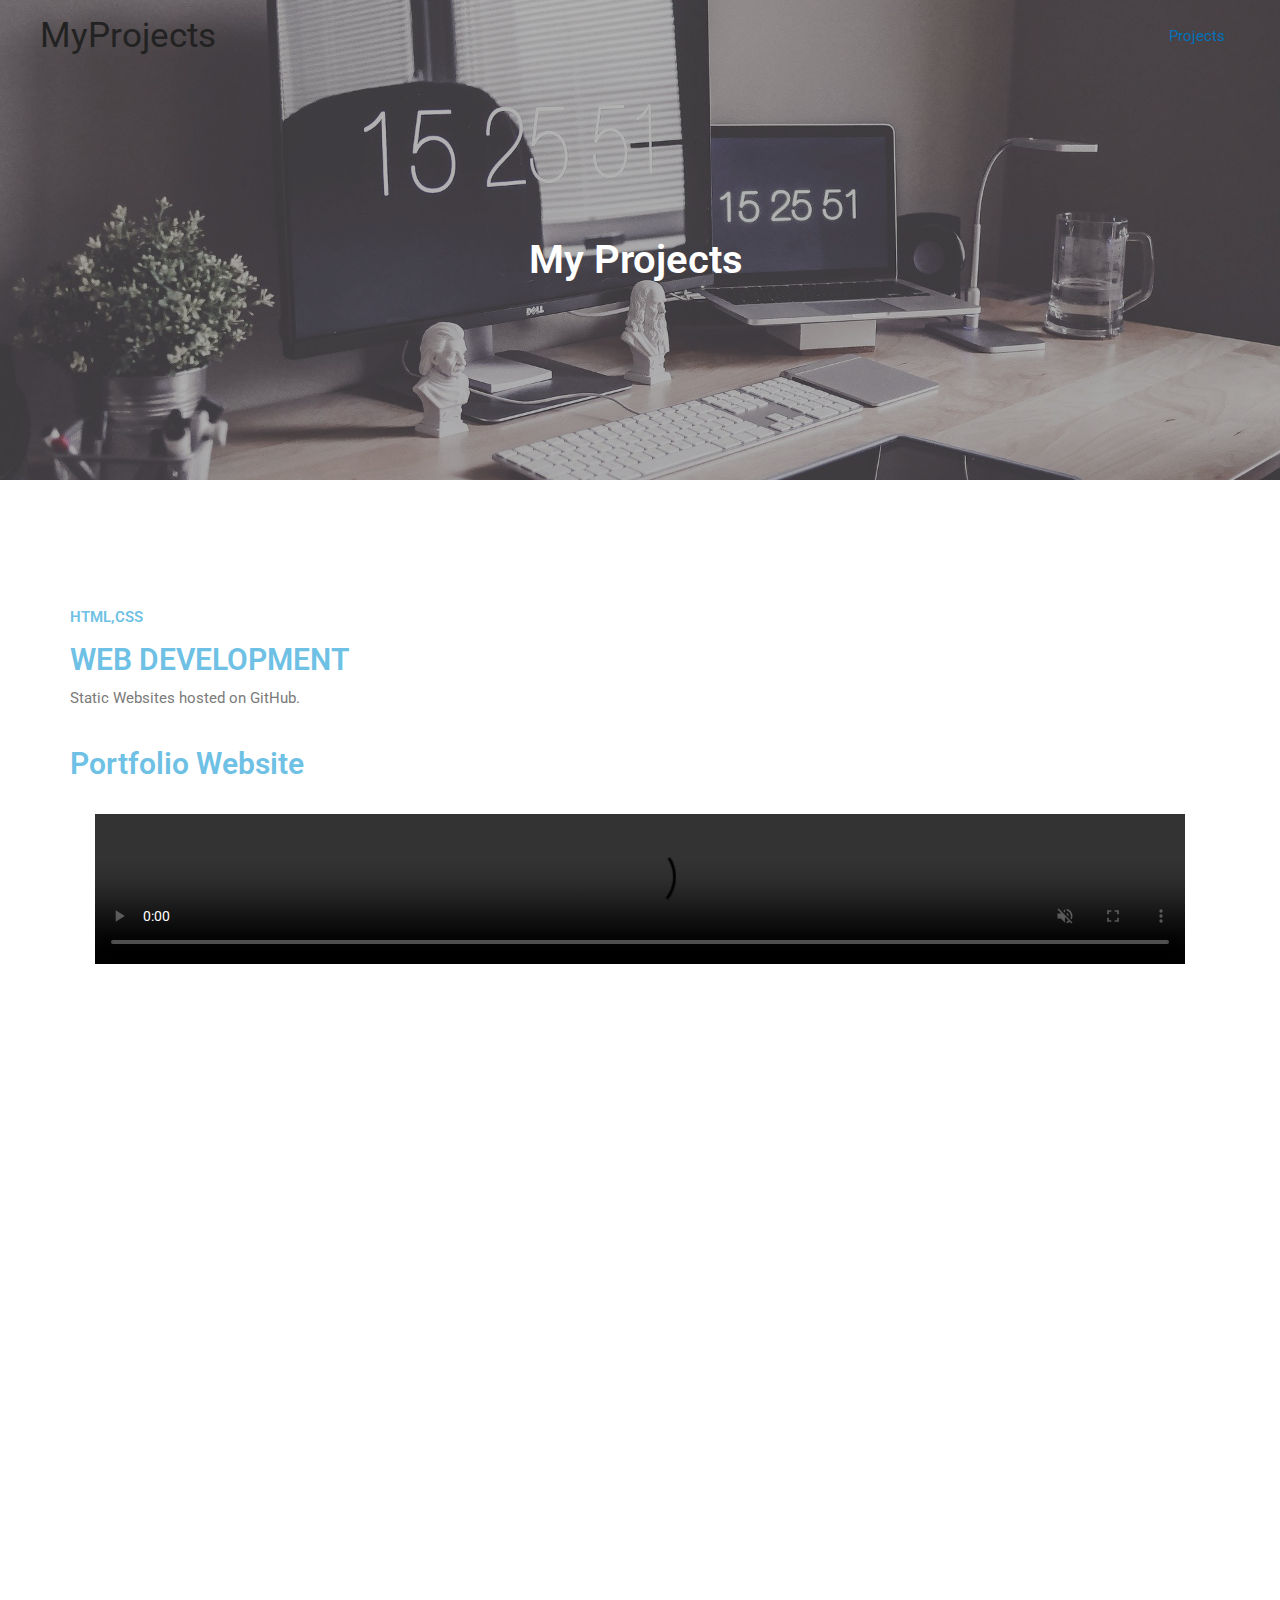
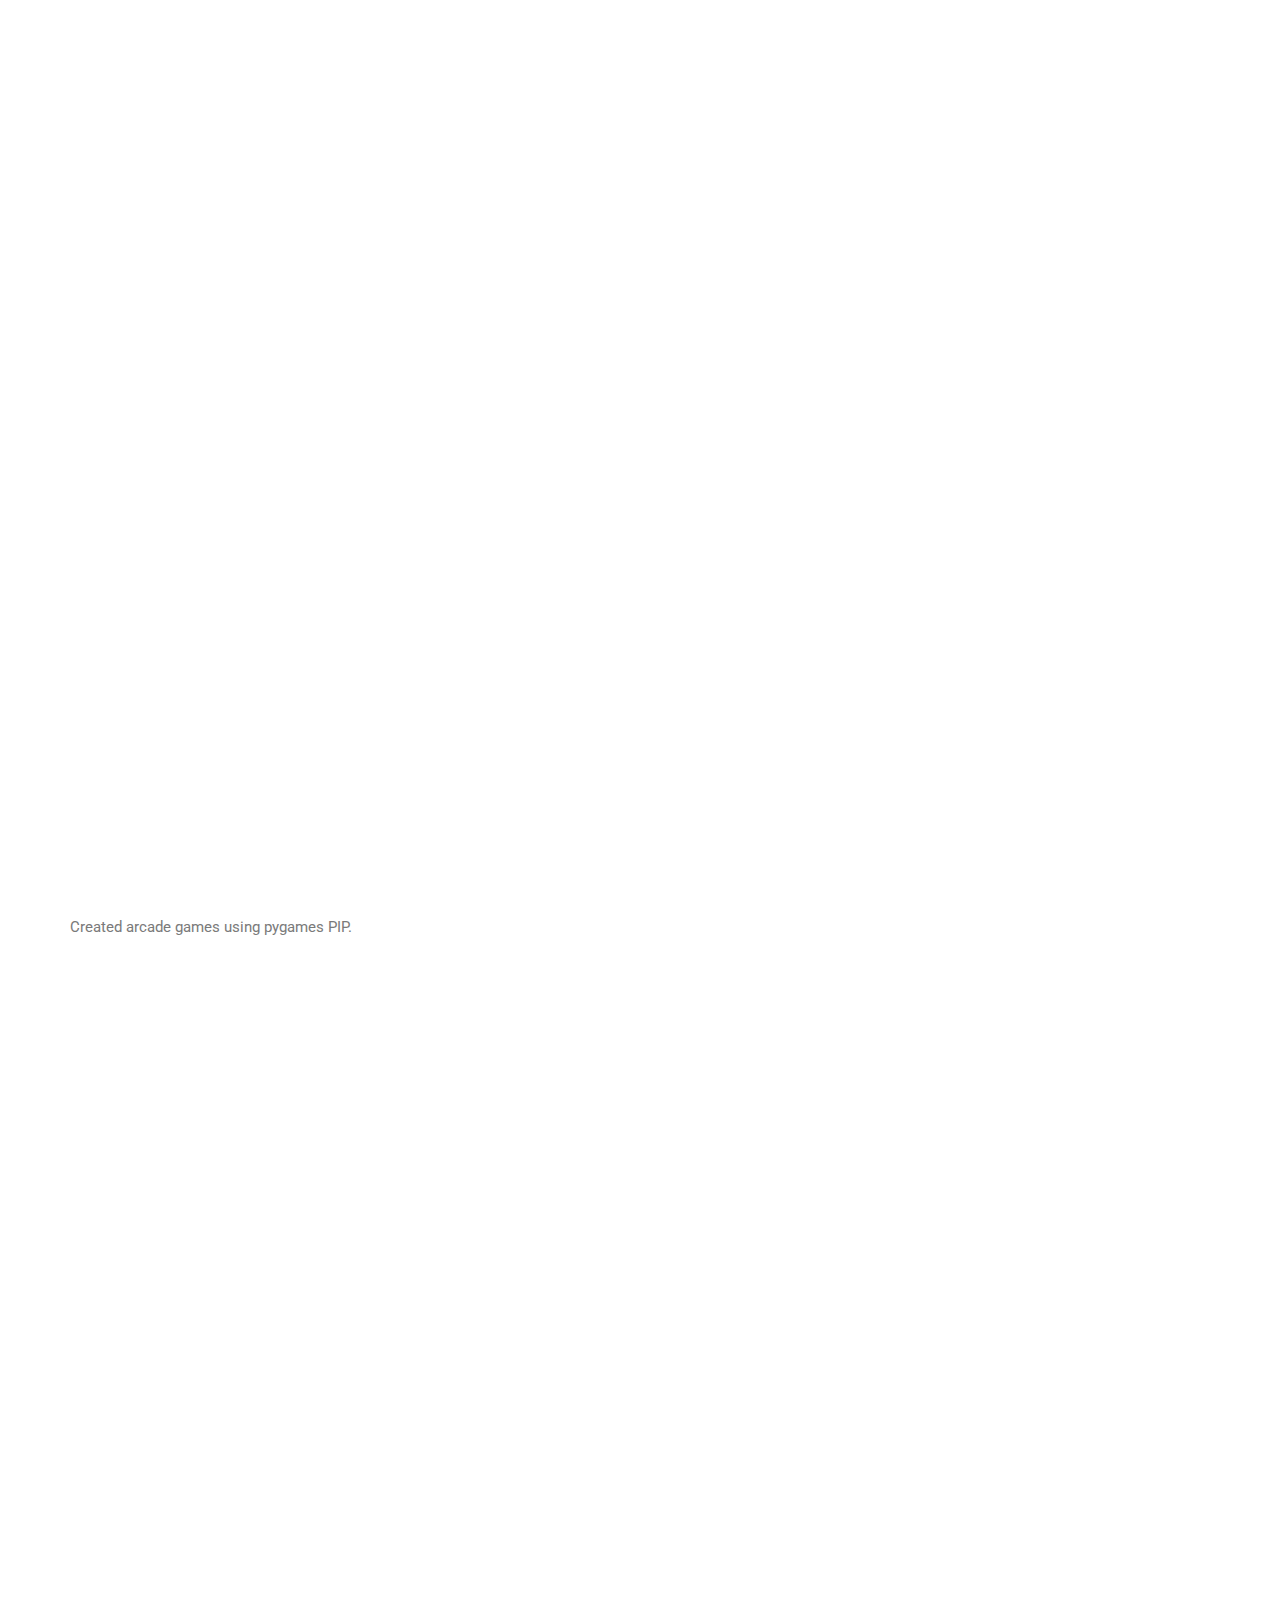
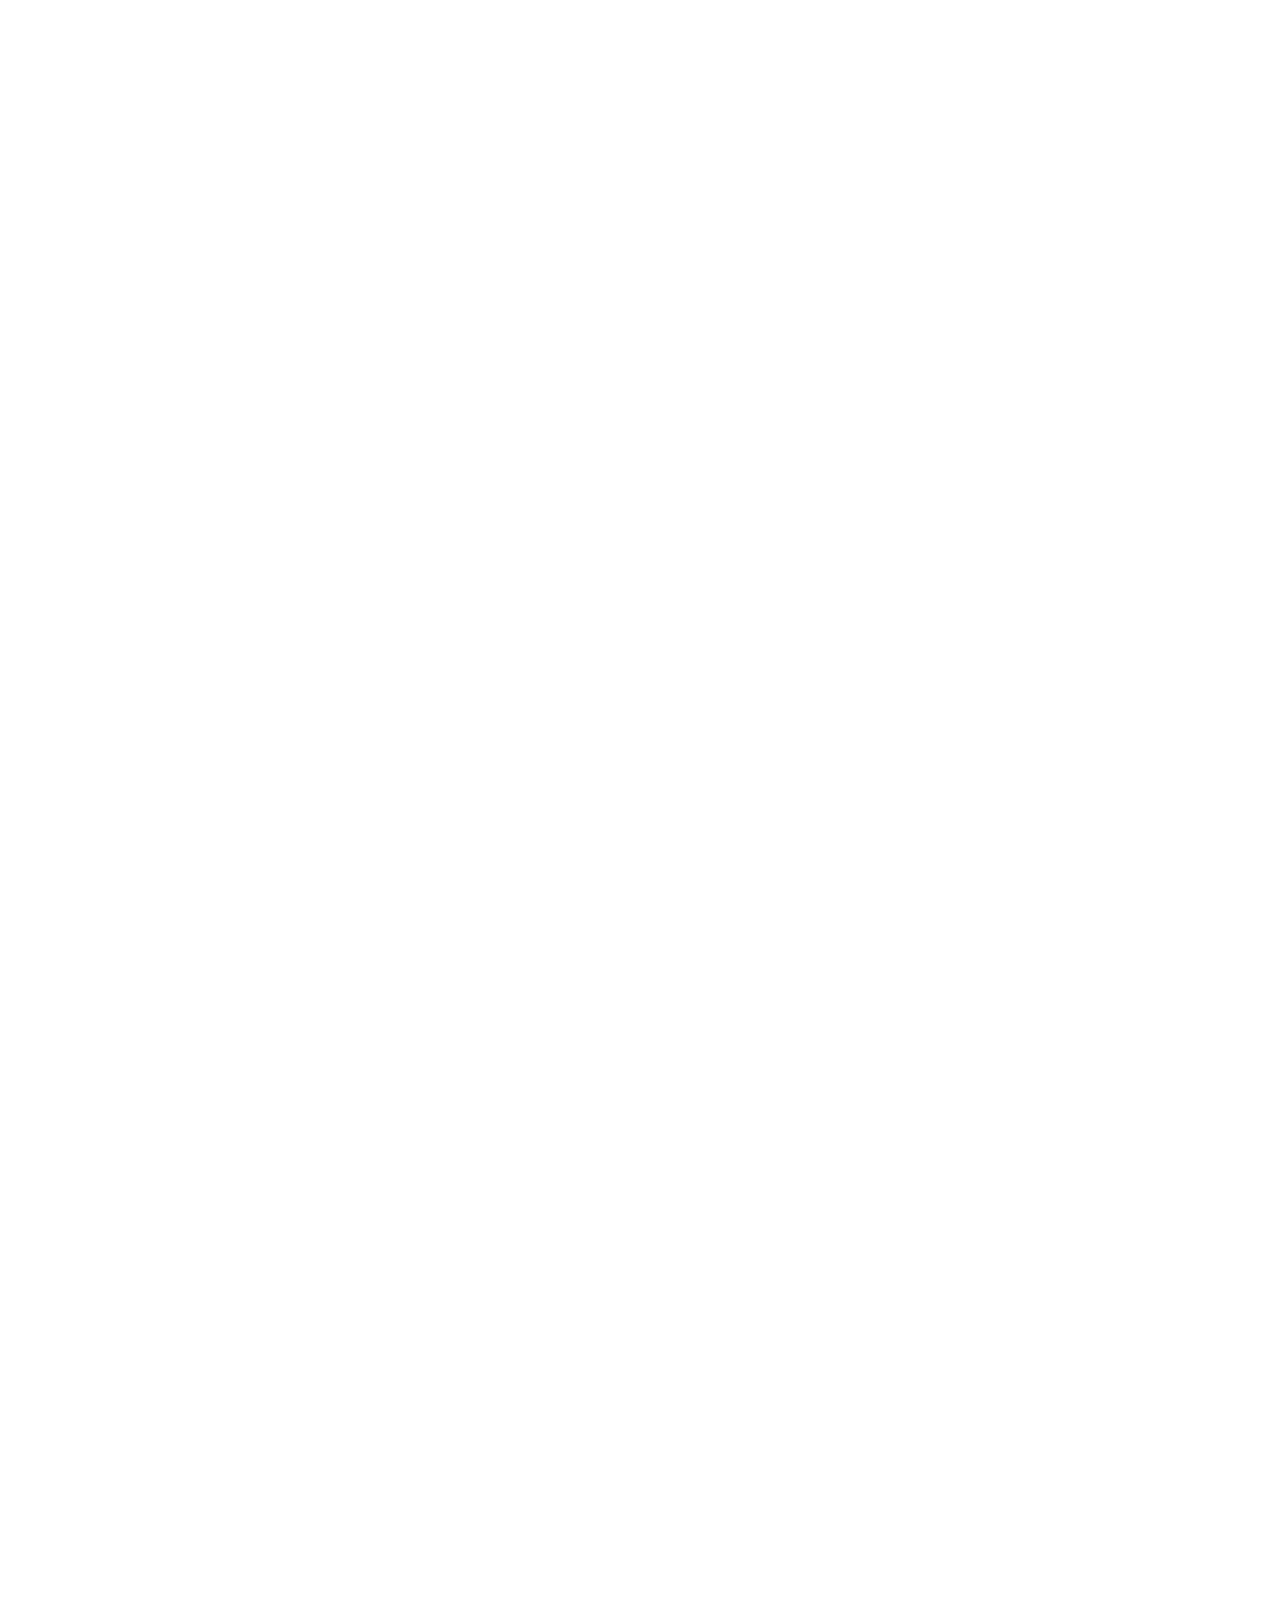
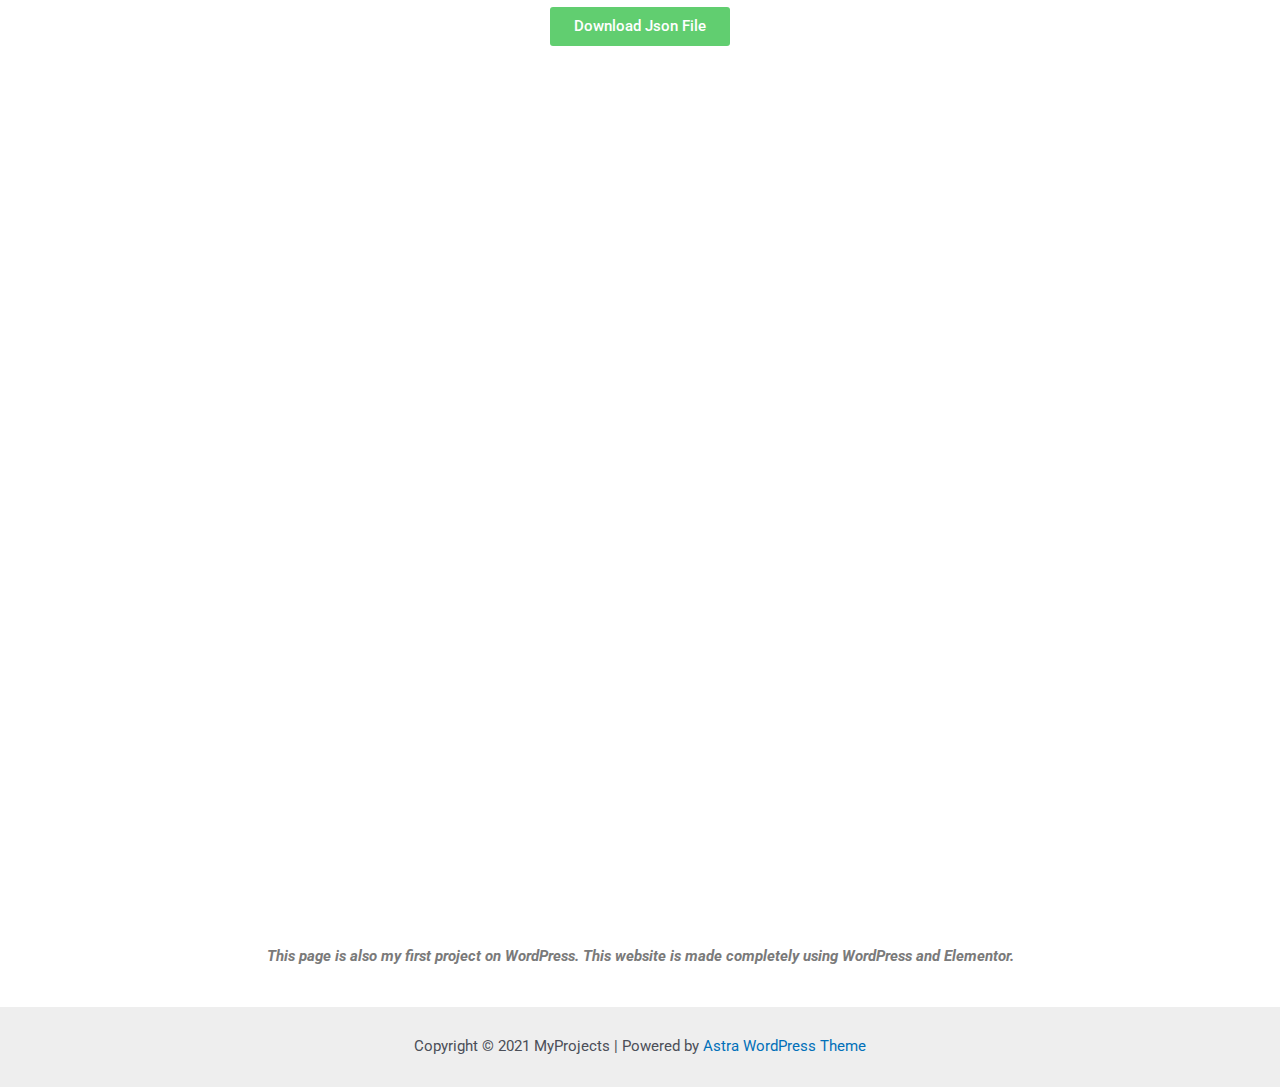
<file: index.html>
<!DOCTYPE html>
<html lang="en-US">
<head>
<meta charset="UTF-8">
<meta name="viewport" content="width=device-width, initial-scale=1">
<link rel="profile" href="https://gmpg.org/xfn/11">

<title>MyProjects &#8211; All my Projects in one place</title>
<meta name="robots" content="max-image-preview:large">
<link rel="dns-prefetch" href="//s.w.org">
<link rel="alternate" type="application/rss+xml" title="MyProjects &raquo; Feed" href="https://arkag30.github.io/MyProjects/feed/">
<link rel="alternate" type="application/rss+xml" title="MyProjects &raquo; Comments Feed" href="https://arkag30.github.io/MyProjects/comments/feed/">
		<script>
			window._wpemojiSettings = {"baseUrl":"https:\/\/s.w.org\/images\/core\/emoji\/13.1.0\/72x72\/","ext":".png","svgUrl":"https:\/\/s.w.org\/images\/core\/emoji\/13.1.0\/svg\/","svgExt":".svg","source":{"concatemoji":"https:\/\/arkag30.github.io\/MyProjects\/wp-includes\/js\/wp-emoji-release.min.js?ver=5.8.1"}};
			!function(e,a,t){var n,r,o,i=a.createElement("canvas"),p=i.getContext&&i.getContext("2d");function s(e,t){var a=String.fromCharCode;p.clearRect(0,0,i.width,i.height),p.fillText(a.apply(this,e),0,0);e=i.toDataURL();return p.clearRect(0,0,i.width,i.height),p.fillText(a.apply(this,t),0,0),e===i.toDataURL()}function c(e){var t=a.createElement("script");t.src=e,t.defer=t.type="text/javascript",a.getElementsByTagName("head")[0].appendChild(t)}for(o=Array("flag","emoji"),t.supports={everything:!0,everythingExceptFlag:!0},r=0;r<o.length;r++)t.supports[o[r]]=function(e){if(!p||!p.fillText)return!1;switch(p.textBaseline="top",p.font="600 32px Arial",e){case"flag":return s([127987,65039,8205,9895,65039],[127987,65039,8203,9895,65039])?!1:!s([55356,56826,55356,56819],[55356,56826,8203,55356,56819])&&!s([55356,57332,56128,56423,56128,56418,56128,56421,56128,56430,56128,56423,56128,56447],[55356,57332,8203,56128,56423,8203,56128,56418,8203,56128,56421,8203,56128,56430,8203,56128,56423,8203,56128,56447]);case"emoji":return!s([10084,65039,8205,55357,56613],[10084,65039,8203,55357,56613])}return!1}(o[r]),t.supports.everything=t.supports.everything&&t.supports[o[r]],"flag"!==o[r]&&(t.supports.everythingExceptFlag=t.supports.everythingExceptFlag&&t.supports[o[r]]);t.supports.everythingExceptFlag=t.supports.everythingExceptFlag&&!t.supports.flag,t.DOMReady=!1,t.readyCallback=function(){t.DOMReady=!0},t.supports.everything||(n=function(){t.readyCallback()},a.addEventListener?(a.addEventListener("DOMContentLoaded",n,!1),e.addEventListener("load",n,!1)):(e.attachEvent("onload",n),a.attachEvent("onreadystatechange",function(){"complete"===a.readyState&&t.readyCallback()})),(n=t.source||{}).concatemoji?c(n.concatemoji):n.wpemoji&&n.twemoji&&(c(n.twemoji),c(n.wpemoji)))}(window,document,window._wpemojiSettings);
		</script>
		<style>img.wp-smiley,
img.emoji {
	display: inline !important;
	border: none !important;
	box-shadow: none !important;
	height: 1em !important;
	width: 1em !important;
	margin: 0 .07em !important;
	vertical-align: -0.1em !important;
	background: none !important;
	padding: 0 !important;
}</style>
	<link rel="stylesheet" id="astra-theme-css-css" href="https://arkag30.github.io/MyProjects/wp-content/themes/astra/assets/css/minified/main.min.css?ver=3.7.3" media="all">
<style id="astra-theme-css-inline-css">html{font-size:93.75%;}a,.page-title{color:var(--ast-global-color-0);}a:hover,a:focus{color:var(--ast-global-color-1);}body,button,input,select,textarea,.ast-button,.ast-custom-button{font-family:-apple-system,BlinkMacSystemFont,Segoe UI,Roboto,Oxygen-Sans,Ubuntu,Cantarell,Helvetica Neue,sans-serif;font-weight:inherit;font-size:15px;font-size:1rem;}blockquote{color:var(--ast-global-color-3);}.site-title{font-size:35px;font-size:2.3333333333333rem;display:block;}.ast-archive-description .ast-archive-title{font-size:40px;font-size:2.6666666666667rem;}.site-header .site-description{font-size:15px;font-size:1rem;display:none;}.entry-title{font-size:30px;font-size:2rem;}h1,.entry-content h1{font-size:40px;font-size:2.6666666666667rem;}h2,.entry-content h2{font-size:30px;font-size:2rem;}h3,.entry-content h3{font-size:25px;font-size:1.6666666666667rem;}h4,.entry-content h4{font-size:20px;font-size:1.3333333333333rem;}h5,.entry-content h5{font-size:18px;font-size:1.2rem;}h6,.entry-content h6{font-size:15px;font-size:1rem;}.ast-single-post .entry-title,.page-title{font-size:30px;font-size:2rem;}::selection{background-color:var(--ast-global-color-0);color:#ffffff;}body,h1,.entry-title a,.entry-content h1,h2,.entry-content h2,h3,.entry-content h3,h4,.entry-content h4,h5,.entry-content h5,h6,.entry-content h6{color:var(--ast-global-color-3);}.tagcloud a:hover,.tagcloud a:focus,.tagcloud a.current-item{color:#ffffff;border-color:var(--ast-global-color-0);background-color:var(--ast-global-color-0);}input:focus,input[type="text"]:focus,input[type="email"]:focus,input[type="url"]:focus,input[type="password"]:focus,input[type="reset"]:focus,input[type="search"]:focus,textarea:focus{border-color:var(--ast-global-color-0);}input[type="radio"]:checked,input[type=reset],input[type="checkbox"]:checked,input[type="checkbox"]:hover:checked,input[type="checkbox"]:focus:checked,input[type=range]::-webkit-slider-thumb{border-color:var(--ast-global-color-0);background-color:var(--ast-global-color-0);box-shadow:none;}.site-footer a:hover + .post-count,.site-footer a:focus + .post-count{background:var(--ast-global-color-0);border-color:var(--ast-global-color-0);}.single .nav-links .nav-previous,.single .nav-links .nav-next{color:var(--ast-global-color-0);}.entry-meta,.entry-meta *{line-height:1.45;color:var(--ast-global-color-0);}.entry-meta a:hover,.entry-meta a:hover *,.entry-meta a:focus,.entry-meta a:focus *,.page-links > .page-link,.page-links .page-link:hover,.post-navigation a:hover{color:var(--ast-global-color-1);}#cat option,.secondary .calendar_wrap thead a,.secondary .calendar_wrap thead a:visited{color:var(--ast-global-color-0);}.secondary .calendar_wrap #today,.ast-progress-val span{background:var(--ast-global-color-0);}.secondary a:hover + .post-count,.secondary a:focus + .post-count{background:var(--ast-global-color-0);border-color:var(--ast-global-color-0);}.calendar_wrap #today > a{color:#ffffff;}.page-links .page-link,.single .post-navigation a{color:var(--ast-global-color-0);}.ast-archive-title{color:var(--ast-global-color-2);}.widget-title{font-size:21px;font-size:1.4rem;color:var(--ast-global-color-2);}.ast-single-post .entry-content a,.ast-comment-content a:not(.ast-comment-edit-reply-wrap a){text-decoration:underline;}.ast-single-post .wp-block-button .wp-block-button__link,.ast-single-post .elementor-button-wrapper .elementor-button,.ast-single-post .entry-content .uagb-tab a,.ast-single-post .entry-content .uagb-ifb-cta a,.ast-single-post .entry-content .wp-block-uagb-buttons a,.ast-single-post .entry-content .uabb-module-content a,.ast-single-post .entry-content .uagb-post-grid a,.ast-single-post .entry-content .uagb-timeline a,.ast-single-post .entry-content .uagb-toc__wrap a,.ast-single-post .entry-content .uagb-taxomony-box a,.ast-single-post .entry-content .woocommerce a{text-decoration:none;}.ast-logo-title-inline .site-logo-img{padding-right:1em;}.ast-page-builder-template .hentry {margin: 0;}.ast-page-builder-template .site-content > .ast-container {max-width: 100%;padding: 0;}.ast-page-builder-template .site-content #primary {padding: 0;margin: 0;}.ast-page-builder-template .no-results {text-align: center;margin: 4em auto;}.ast-page-builder-template .ast-pagination {padding: 2em;} .ast-page-builder-template .entry-header.ast-no-title.ast-no-thumbnail {margin-top: 0;}.ast-page-builder-template .entry-header.ast-header-without-markup {margin-top: 0;margin-bottom: 0;}.ast-page-builder-template .entry-header.ast-no-title.ast-no-meta {margin-bottom: 0;}.ast-page-builder-template.single .post-navigation {padding-bottom: 2em;}.ast-page-builder-template.single-post .site-content > .ast-container {max-width: 100%;}.ast-page-builder-template.single-post .site-content > .ast-container {max-width: 100%;}.ast-page-builder-template .entry-header {margin-top: 4em;margin-left: auto;margin-right: auto;padding-left: 20px;padding-right: 20px;}.ast-page-builder-template .ast-archive-description {margin-top: 4em;margin-left: auto;margin-right: auto;padding-left: 20px;padding-right: 20px;}.ast-page-builder-template.ast-no-sidebar .entry-content .alignwide {margin-left: 0;margin-right: 0;}.single.ast-page-builder-template .entry-header {padding-left: 20px;padding-right: 20px;}.ast-page-builder-template.ast-no-sidebar .entry-content .alignwide {margin-left: 0;margin-right: 0;}@media (max-width:921px){#ast-desktop-header{display:none;}}@media (min-width:921px){#ast-mobile-header{display:none;}}.wp-block-buttons.aligncenter{justify-content:center;}@media (min-width:1200px){.wp-block-group .has-background{padding:20px;}}@media (min-width:1200px){.ast-no-sidebar.ast-separate-container .entry-content .wp-block-group.alignwide,.ast-no-sidebar.ast-separate-container .entry-content .wp-block-cover.alignwide{margin-left:-20px;margin-right:-20px;padding-left:20px;padding-right:20px;}.ast-no-sidebar.ast-separate-container .entry-content .wp-block-cover.alignfull,.ast-no-sidebar.ast-separate-container .entry-content .wp-block-group.alignfull{margin-left:-6.67em;margin-right:-6.67em;padding-left:6.67em;padding-right:6.67em;}}@media (min-width:1200px){.wp-block-cover-image.alignwide .wp-block-cover__inner-container,.wp-block-cover.alignwide .wp-block-cover__inner-container,.wp-block-cover-image.alignfull .wp-block-cover__inner-container,.wp-block-cover.alignfull .wp-block-cover__inner-container{width:100%;}}.ast-plain-container.ast-no-sidebar #primary{margin-top:0;margin-bottom:0;}@media (max-width:921px){.ast-theme-transparent-header #primary,.ast-theme-transparent-header #secondary{padding:0;}}.wp-block-columns{margin-bottom:unset;}.wp-block-image.size-full{margin:2rem 0;}.wp-block-separator.has-background{padding:0;}.wp-block-gallery{margin-bottom:1.6em;}.wp-block-group{padding-top:4em;padding-bottom:4em;}.wp-block-group__inner-container .wp-block-columns:last-child,.wp-block-group__inner-container :last-child,.wp-block-table table{margin-bottom:0;}.blocks-gallery-grid{width:100%;}.wp-block-navigation-link__content{padding:5px 0;}.wp-block-group .wp-block-group .has-text-align-center,.wp-block-group .wp-block-column .has-text-align-center{max-width:100%;}.has-text-align-center{margin:0 auto;}@media (min-width:1200px){.wp-block-cover__inner-container,.alignwide .wp-block-group__inner-container,.alignfull .wp-block-group__inner-container{max-width:1200px;margin:0 auto;}.wp-block-group.alignnone,.wp-block-group.aligncenter,.wp-block-group.alignleft,.wp-block-group.alignright,.wp-block-group.alignwide,.wp-block-columns.alignwide{margin:2rem 0 1rem 0;}}@media (max-width:1200px){.wp-block-group{padding:3em;}.wp-block-group .wp-block-group{padding:1.5em;}.wp-block-columns,.wp-block-column{margin:1rem 0;}}@media (min-width:921px){.wp-block-columns .wp-block-group{padding:2em;}}@media (max-width:544px){.wp-block-cover-image .wp-block-cover__inner-container,.wp-block-cover .wp-block-cover__inner-container{width:unset;}.wp-block-cover,.wp-block-cover-image{padding:2em 0;}.wp-block-group,.wp-block-cover{padding:2em;}.wp-block-media-text__media img,.wp-block-media-text__media video{width:unset;max-width:100%;}.wp-block-media-text.has-background .wp-block-media-text__content{padding:1em;}}@media (max-width:921px){.ast-plain-container.ast-no-sidebar #primary{padding:0;}}@media (min-width:544px){.entry-content .wp-block-media-text.has-media-on-the-right .wp-block-media-text__content{padding:0 8% 0 0;}.entry-content .wp-block-media-text .wp-block-media-text__content{padding:0 0 0 8%;}.ast-plain-container .site-content .entry-content .has-custom-content-position.is-position-bottom-left > *,.ast-plain-container .site-content .entry-content .has-custom-content-position.is-position-bottom-right > *,.ast-plain-container .site-content .entry-content .has-custom-content-position.is-position-top-left > *,.ast-plain-container .site-content .entry-content .has-custom-content-position.is-position-top-right > *,.ast-plain-container .site-content .entry-content .has-custom-content-position.is-position-center-right > *,.ast-plain-container .site-content .entry-content .has-custom-content-position.is-position-center-left > *{margin:0;}}@media (max-width:544px){.entry-content .wp-block-media-text .wp-block-media-text__content{padding:8% 0;}.wp-block-media-text .wp-block-media-text__media img{width:auto;max-width:100%;}}.wp-block-button.is-style-outline .wp-block-button__link{border-color:var(--ast-global-color-0);}.wp-block-button.is-style-outline > .wp-block-button__link:not(.has-text-color),.wp-block-button.wp-block-button__link.is-style-outline:not(.has-text-color){color:var(--ast-global-color-0);}.wp-block-button.is-style-outline .wp-block-button__link:hover,.wp-block-button.is-style-outline .wp-block-button__link:focus{color:#ffffff !important;background-color:var(--ast-global-color-1);border-color:var(--ast-global-color-1);}.post-page-numbers.current .page-link,.ast-pagination .page-numbers.current{color:#ffffff;border-color:var(--ast-global-color-0);background-color:var(--ast-global-color-0);border-radius:2px;}@media (min-width:544px){.entry-content > .alignleft{margin-right:20px;}.entry-content > .alignright{margin-left:20px;}}h1.widget-title{font-weight:inherit;}h2.widget-title{font-weight:inherit;}h3.widget-title{font-weight:inherit;}@media (max-width:921px){.ast-separate-container .ast-article-post,.ast-separate-container .ast-article-single{padding:1.5em 2.14em;}.ast-separate-container #primary,.ast-separate-container #secondary{padding:1.5em 0;}#primary,#secondary{padding:1.5em 0;margin:0;}.ast-left-sidebar #content > .ast-container{display:flex;flex-direction:column-reverse;width:100%;}.ast-author-box img.avatar{margin:20px 0 0 0;}}@media (min-width:922px){.ast-separate-container.ast-right-sidebar #primary,.ast-separate-container.ast-left-sidebar #primary{border:0;}.search-no-results.ast-separate-container #primary{margin-bottom:4em;}}.wp-block-button .wp-block-button__link,{color:#ffffff;}.wp-block-button .wp-block-button__link:hover,.wp-block-button .wp-block-button__link:focus{color:#ffffff;background-color:var(--ast-global-color-1);border-color:var(--ast-global-color-1);}.wp-block-button .wp-block-button__link{border-style:solid;border-color:var(--ast-global-color-0);background-color:var(--ast-global-color-0);color:#ffffff;font-family:inherit;font-weight:inherit;line-height:1;border-radius:2px;padding-top:15px;padding-right:30px;padding-bottom:15px;padding-left:30px;}@media (max-width:921px){.wp-block-button .wp-block-button__link{padding-top:14px;padding-right:28px;padding-bottom:14px;padding-left:28px;}}@media (max-width:544px){.wp-block-button .wp-block-button__link{padding-top:12px;padding-right:24px;padding-bottom:12px;padding-left:24px;}}.menu-toggle,button,.ast-button,.ast-custom-button,.button,input#submit,input[type="button"],input[type="submit"],input[type="reset"],form[CLASS*="wp-block-search__"].wp-block-search .wp-block-search__inside-wrapper .wp-block-search__button{border-style:solid;border-top-width:0;border-right-width:0;border-left-width:0;border-bottom-width:0;color:#ffffff;border-color:var(--ast-global-color-0);background-color:var(--ast-global-color-0);border-radius:2px;padding-top:15px;padding-right:30px;padding-bottom:15px;padding-left:30px;font-family:inherit;font-weight:inherit;line-height:1;}button:focus,.menu-toggle:hover,button:hover,.ast-button:hover,.ast-custom-button:hover .button:hover,.ast-custom-button:hover ,input[type=reset]:hover,input[type=reset]:focus,input#submit:hover,input#submit:focus,input[type="button"]:hover,input[type="button"]:focus,input[type="submit"]:hover,input[type="submit"]:focus,form[CLASS*="wp-block-search__"].wp-block-search .wp-block-search__inside-wrapper .wp-block-search__button:hover,form[CLASS*="wp-block-search__"].wp-block-search .wp-block-search__inside-wrapper .wp-block-search__button:focus{color:#ffffff;background-color:var(--ast-global-color-1);border-color:var(--ast-global-color-1);}@media (min-width:544px){.ast-container{max-width:100%;}}@media (max-width:544px){.ast-separate-container .ast-article-post,.ast-separate-container .ast-article-single,.ast-separate-container .comments-title,.ast-separate-container .ast-archive-description{padding:1.5em 1em;}.ast-separate-container #content .ast-container{padding-left:0.54em;padding-right:0.54em;}.ast-separate-container .ast-comment-list li.depth-1{padding:1.5em 1em;margin-bottom:1.5em;}.ast-separate-container .ast-comment-list .bypostauthor{padding:.5em;}.ast-search-menu-icon.ast-dropdown-active .search-field{width:170px;}.menu-toggle,button,.ast-button,.button,input#submit,input[type="button"],input[type="submit"],input[type="reset"]{padding-top:12px;padding-right:24px;padding-bottom:12px;padding-left:24px;}}@media (max-width:921px){.menu-toggle,button,.ast-button,.button,input#submit,input[type="button"],input[type="submit"],input[type="reset"]{padding-top:14px;padding-right:28px;padding-bottom:14px;padding-left:28px;}.ast-mobile-header-stack .main-header-bar .ast-search-menu-icon{display:inline-block;}.ast-header-break-point.ast-header-custom-item-outside .ast-mobile-header-stack .main-header-bar .ast-search-icon{margin:0;}.ast-comment-avatar-wrap img{max-width:2.5em;}.ast-separate-container .ast-comment-list li.depth-1{padding:1.5em 2.14em;}.ast-separate-container .comment-respond{padding:2em 2.14em;}.ast-comment-meta{padding:0 1.8888em 1.3333em;}}@media (max-width:921px){.site-title{display:block;}.ast-archive-description .ast-archive-title{font-size:40px;}.site-header .site-description{display:none;}.entry-title{font-size:30px;}h1,.entry-content h1{font-size:30px;}h2,.entry-content h2{font-size:25px;}h3,.entry-content h3{font-size:20px;}.ast-single-post .entry-title,.page-title{font-size:30px;}}@media (max-width:544px){.site-title{display:block;}.ast-archive-description .ast-archive-title{font-size:40px;}.site-header .site-description{display:none;}.entry-title{font-size:30px;}h1,.entry-content h1{font-size:30px;}h2,.entry-content h2{font-size:25px;}h3,.entry-content h3{font-size:20px;}.ast-single-post .entry-title,.page-title{font-size:30px;}}@media (max-width:921px){html{font-size:85.5%;}}@media (max-width:544px){html{font-size:85.5%;}}@media (min-width:922px){.ast-container{max-width:1240px;}}@media (min-width:922px){.site-content .ast-container{display:flex;}}@media (max-width:921px){.site-content .ast-container{flex-direction:column;}}@media (min-width:922px){.main-header-menu .sub-menu .menu-item.ast-left-align-sub-menu:hover > .sub-menu,.main-header-menu .sub-menu .menu-item.ast-left-align-sub-menu.focus > .sub-menu{margin-left:-0px;}}.ast-theme-transparent-header [data-section="section-header-mobile-trigger"] .ast-button-wrap .ast-mobile-menu-trigger-minimal{background:transparent;}.wp-block-search {margin-bottom: 20px;}.wp-block-site-tagline {margin-top: 20px;}form.wp-block-search .wp-block-search__input,.wp-block-search.wp-block-search__button-inside .wp-block-search__inside-wrapper,.wp-block-search.wp-block-search__button-inside .wp-block-search__inside-wrapper {border-color: #eaeaea;background: #fafafa;}.wp-block-search.wp-block-search__button-inside .wp-block-search__inside-wrapper .wp-block-search__input:focus,.wp-block-loginout input:focus {outline: thin dotted;}.wp-block-loginout input:focus {border-color: transparent;} form.wp-block-search .wp-block-search__inside-wrapper .wp-block-search__input {padding: 12px;}form.wp-block-search .wp-block-search__button svg {fill: currentColor;width: 20px;height: 20px;}.wp-block-loginout p label {display: block;}.wp-block-loginout p:not(.login-remember):not(.login-submit) input {width: 100%;}.wp-block-loginout .login-remember input {width: 1.1rem;height: 1.1rem;margin: 0 5px 4px 0;vertical-align: middle;}:root .has-ast-global-color-0-color{color:var(--ast-global-color-0);}:root .has-ast-global-color-0-background-color{background-color:var(--ast-global-color-0);}:root .wp-block-button .has-ast-global-color-0-color{color:var(--ast-global-color-0);}:root .wp-block-button .has-ast-global-color-0-background-color{background-color:var(--ast-global-color-0);}:root .has-ast-global-color-1-color{color:var(--ast-global-color-1);}:root .has-ast-global-color-1-background-color{background-color:var(--ast-global-color-1);}:root .wp-block-button .has-ast-global-color-1-color{color:var(--ast-global-color-1);}:root .wp-block-button .has-ast-global-color-1-background-color{background-color:var(--ast-global-color-1);}:root .has-ast-global-color-2-color{color:var(--ast-global-color-2);}:root .has-ast-global-color-2-background-color{background-color:var(--ast-global-color-2);}:root .wp-block-button .has-ast-global-color-2-color{color:var(--ast-global-color-2);}:root .wp-block-button .has-ast-global-color-2-background-color{background-color:var(--ast-global-color-2);}:root .has-ast-global-color-3-color{color:var(--ast-global-color-3);}:root .has-ast-global-color-3-background-color{background-color:var(--ast-global-color-3);}:root .wp-block-button .has-ast-global-color-3-color{color:var(--ast-global-color-3);}:root .wp-block-button .has-ast-global-color-3-background-color{background-color:var(--ast-global-color-3);}:root .has-ast-global-color-4-color{color:var(--ast-global-color-4);}:root .has-ast-global-color-4-background-color{background-color:var(--ast-global-color-4);}:root .wp-block-button .has-ast-global-color-4-color{color:var(--ast-global-color-4);}:root .wp-block-button .has-ast-global-color-4-background-color{background-color:var(--ast-global-color-4);}:root .has-ast-global-color-5-color{color:var(--ast-global-color-5);}:root .has-ast-global-color-5-background-color{background-color:var(--ast-global-color-5);}:root .wp-block-button .has-ast-global-color-5-color{color:var(--ast-global-color-5);}:root .wp-block-button .has-ast-global-color-5-background-color{background-color:var(--ast-global-color-5);}:root .has-ast-global-color-6-color{color:var(--ast-global-color-6);}:root .has-ast-global-color-6-background-color{background-color:var(--ast-global-color-6);}:root .wp-block-button .has-ast-global-color-6-color{color:var(--ast-global-color-6);}:root .wp-block-button .has-ast-global-color-6-background-color{background-color:var(--ast-global-color-6);}:root .has-ast-global-color-7-color{color:var(--ast-global-color-7);}:root .has-ast-global-color-7-background-color{background-color:var(--ast-global-color-7);}:root .wp-block-button .has-ast-global-color-7-color{color:var(--ast-global-color-7);}:root .wp-block-button .has-ast-global-color-7-background-color{background-color:var(--ast-global-color-7);}:root .has-ast-global-color-8-color{color:var(--ast-global-color-8);}:root .has-ast-global-color-8-background-color{background-color:var(--ast-global-color-8);}:root .wp-block-button .has-ast-global-color-8-color{color:var(--ast-global-color-8);}:root .wp-block-button .has-ast-global-color-8-background-color{background-color:var(--ast-global-color-8);}:root{--ast-global-color-0:#0170B9;--ast-global-color-1:#3a3a3a;--ast-global-color-2:#3a3a3a;--ast-global-color-3:#4B4F58;--ast-global-color-4:#F5F5F5;--ast-global-color-5:#FFFFFF;--ast-global-color-6:#F2F5F7;--ast-global-color-7:#424242;--ast-global-color-8:#000000;}.ast-theme-transparent-header #masthead .site-logo-img .transparent-custom-logo .astra-logo-svg{width:150px;}.ast-theme-transparent-header #masthead .site-logo-img .transparent-custom-logo img{ max-width:150px;}@media (max-width:921px){.ast-theme-transparent-header #masthead .site-logo-img .transparent-custom-logo .astra-logo-svg{width:120px;}.ast-theme-transparent-header #masthead .site-logo-img .transparent-custom-logo img{ max-width:120px;}}@media (max-width:543px){.ast-theme-transparent-header #masthead .site-logo-img .transparent-custom-logo .astra-logo-svg{width:100px;}.ast-theme-transparent-header #masthead .site-logo-img .transparent-custom-logo img{ max-width:100px;}}@media (min-width:921px){.ast-theme-transparent-header #masthead{position:absolute;left:0;right:0;}.ast-theme-transparent-header .main-header-bar,.ast-theme-transparent-header.ast-header-break-point .main-header-bar{background:none;}body.elementor-editor-active.ast-theme-transparent-header #masthead,.fl-builder-edit .ast-theme-transparent-header #masthead,body.vc_editor.ast-theme-transparent-header #masthead,body.brz-ed.ast-theme-transparent-header #masthead{z-index:0;}.ast-header-break-point.ast-replace-site-logo-transparent.ast-theme-transparent-header .custom-mobile-logo-link{display:none;}.ast-header-break-point.ast-replace-site-logo-transparent.ast-theme-transparent-header .transparent-custom-logo{display:inline-block;}.ast-theme-transparent-header .ast-above-header,.ast-theme-transparent-header .ast-above-header.ast-above-header-bar{background-image:none;background-color:transparent;}.ast-theme-transparent-header .ast-below-header{background-image:none;background-color:transparent;}}@media (max-width:921px){.ast-theme-transparent-header #masthead{position:absolute;left:0;right:0;}.ast-theme-transparent-header .main-header-bar,.ast-theme-transparent-header.ast-header-break-point .main-header-bar{background:none;}body.elementor-editor-active.ast-theme-transparent-header #masthead,.fl-builder-edit .ast-theme-transparent-header #masthead,body.vc_editor.ast-theme-transparent-header #masthead,body.brz-ed.ast-theme-transparent-header #masthead{z-index:0;}.ast-header-break-point.ast-replace-site-logo-transparent.ast-theme-transparent-header .custom-mobile-logo-link{display:none;}.ast-header-break-point.ast-replace-site-logo-transparent.ast-theme-transparent-header .transparent-custom-logo{display:inline-block;}.ast-theme-transparent-header .ast-above-header,.ast-theme-transparent-header .ast-above-header.ast-above-header-bar{background-image:none;background-color:transparent;}.ast-theme-transparent-header .ast-below-header{background-image:none;background-color:transparent;}}.ast-theme-transparent-header #ast-desktop-header > [CLASS*="-header-wrap"]:nth-last-child(2) > [CLASS*="-header-bar"],.ast-theme-transparent-header.ast-header-break-point #ast-mobile-header > [CLASS*="-header-wrap"]:nth-last-child(2) > [CLASS*="-header-bar"]{border-bottom-width:0px;border-bottom-style:solid;}.ast-breadcrumbs .trail-browse,.ast-breadcrumbs .trail-items,.ast-breadcrumbs .trail-items li{display:inline-block;margin:0;padding:0;border:none;background:inherit;text-indent:0;}.ast-breadcrumbs .trail-browse{font-size:inherit;font-style:inherit;font-weight:inherit;color:inherit;}.ast-breadcrumbs .trail-items{list-style:none;}.trail-items li::after{padding:0 0.3em;content:"\00bb";}.trail-items li:last-of-type::after{display:none;}h1,.entry-content h1,h2,.entry-content h2,h3,.entry-content h3,h4,.entry-content h4,h5,.entry-content h5,h6,.entry-content h6{color:var(--ast-global-color-2);}.entry-title a{color:var(--ast-global-color-2);}@media (max-width:921px){.ast-builder-grid-row-container.ast-builder-grid-row-tablet-3-firstrow .ast-builder-grid-row > *:first-child,.ast-builder-grid-row-container.ast-builder-grid-row-tablet-3-lastrow .ast-builder-grid-row > *:last-child{grid-column:1 / -1;}}@media (max-width:544px){.ast-builder-grid-row-container.ast-builder-grid-row-mobile-3-firstrow .ast-builder-grid-row > *:first-child,.ast-builder-grid-row-container.ast-builder-grid-row-mobile-3-lastrow .ast-builder-grid-row > *:last-child{grid-column:1 / -1;}}.ast-builder-layout-element[data-section="title_tagline"]{display:flex;}@media (max-width:921px){.ast-header-break-point .ast-builder-layout-element[data-section="title_tagline"]{display:flex;}}@media (max-width:544px){.ast-header-break-point .ast-builder-layout-element[data-section="title_tagline"]{display:flex;}}.ast-builder-menu-1{font-family:inherit;font-weight:inherit;}.ast-builder-menu-1 .sub-menu,.ast-builder-menu-1 .inline-on-mobile .sub-menu{border-top-width:2px;border-bottom-width:0px;border-right-width:0px;border-left-width:0px;border-color:var(--ast-global-color-0);border-style:solid;border-radius:0px;}.ast-builder-menu-1 .main-header-menu > .menu-item > .sub-menu,.ast-builder-menu-1 .main-header-menu > .menu-item > .astra-full-megamenu-wrapper{margin-top:0px;}.ast-desktop .ast-builder-menu-1 .main-header-menu > .menu-item > .sub-menu:before,.ast-desktop .ast-builder-menu-1 .main-header-menu > .menu-item > .astra-full-megamenu-wrapper:before{height:calc( 0px + 5px );}.ast-desktop .ast-builder-menu-1 .menu-item .sub-menu .menu-link{border-style:none;}@media (max-width:921px){.ast-header-break-point .ast-builder-menu-1 .menu-item.menu-item-has-children > .ast-menu-toggle{top:0;}.ast-builder-menu-1 .menu-item-has-children > .menu-link:after{content:unset;}}@media (max-width:544px){.ast-header-break-point .ast-builder-menu-1 .menu-item.menu-item-has-children > .ast-menu-toggle{top:0;}}.ast-builder-menu-1{display:flex;}@media (max-width:921px){.ast-header-break-point .ast-builder-menu-1{display:flex;}}@media (max-width:544px){.ast-header-break-point .ast-builder-menu-1{display:flex;}}.site-below-footer-wrap{padding-top:20px;padding-bottom:20px;}.site-below-footer-wrap[data-section="section-below-footer-builder"]{background-color:#eeeeee;;min-height:80px;}.site-below-footer-wrap[data-section="section-below-footer-builder"] .ast-builder-grid-row{max-width:1200px;margin-left:auto;margin-right:auto;}.site-below-footer-wrap[data-section="section-below-footer-builder"] .ast-builder-grid-row,.site-below-footer-wrap[data-section="section-below-footer-builder"] .site-footer-section{align-items:flex-start;}.site-below-footer-wrap[data-section="section-below-footer-builder"].ast-footer-row-inline .site-footer-section{display:flex;margin-bottom:0;}.ast-builder-grid-row-full .ast-builder-grid-row{grid-template-columns:1fr;}@media (max-width:921px){.site-below-footer-wrap[data-section="section-below-footer-builder"].ast-footer-row-tablet-inline .site-footer-section{display:flex;margin-bottom:0;}.site-below-footer-wrap[data-section="section-below-footer-builder"].ast-footer-row-tablet-stack .site-footer-section{display:block;margin-bottom:10px;}.ast-builder-grid-row-container.ast-builder-grid-row-tablet-full .ast-builder-grid-row{grid-template-columns:1fr;}}@media (max-width:544px){.site-below-footer-wrap[data-section="section-below-footer-builder"].ast-footer-row-mobile-inline .site-footer-section{display:flex;margin-bottom:0;}.site-below-footer-wrap[data-section="section-below-footer-builder"].ast-footer-row-mobile-stack .site-footer-section{display:block;margin-bottom:10px;}.ast-builder-grid-row-container.ast-builder-grid-row-mobile-full .ast-builder-grid-row{grid-template-columns:1fr;}}.site-below-footer-wrap[data-section="section-below-footer-builder"]{display:grid;}@media (max-width:921px){.ast-header-break-point .site-below-footer-wrap[data-section="section-below-footer-builder"]{display:grid;}}@media (max-width:544px){.ast-header-break-point .site-below-footer-wrap[data-section="section-below-footer-builder"]{display:grid;}}.ast-footer-copyright{text-align:center;}.ast-footer-copyright {color:var(--ast-global-color-3);}@media (max-width:921px){.ast-footer-copyright{text-align:center;}}@media (max-width:544px){.ast-footer-copyright{text-align:center;}}.ast-footer-copyright.ast-builder-layout-element{display:flex;}@media (max-width:921px){.ast-header-break-point .ast-footer-copyright.ast-builder-layout-element{display:flex;}}@media (max-width:544px){.ast-header-break-point .ast-footer-copyright.ast-builder-layout-element{display:flex;}}.elementor-widget-heading .elementor-heading-title{margin:0;}.elementor-post.elementor-grid-item.hentry{margin-bottom:0;}.woocommerce div.product .elementor-element.elementor-products-grid .related.products ul.products li.product,.elementor-element .elementor-wc-products .woocommerce[class*='columns-'] ul.products li.product{width:auto;margin:0;float:none;}.elementor-toc__list-wrapper{margin:0;}.ast-left-sidebar .elementor-section.elementor-section-stretched,.ast-right-sidebar .elementor-section.elementor-section-stretched{max-width:100%;left:0 !important;}.elementor-template-full-width .ast-container{display:block;}@media (max-width:544px){.elementor-element .elementor-wc-products .woocommerce[class*="columns-"] ul.products li.product{width:auto;margin:0;}.elementor-element .woocommerce .woocommerce-result-count{float:none;}}.ast-header-break-point .main-header-bar{border-bottom-width:1px;}@media (min-width:922px){.main-header-bar{border-bottom-width:1px;}}.ast-safari-browser-less-than-11 .main-header-menu .menu-item, .ast-safari-browser-less-than-11 .main-header-bar .ast-masthead-custom-menu-items{display:block;}.main-header-menu .menu-item, #astra-footer-menu .menu-item, .main-header-bar .ast-masthead-custom-menu-items{-js-display:flex;display:flex;-webkit-box-pack:center;-webkit-justify-content:center;-moz-box-pack:center;-ms-flex-pack:center;justify-content:center;-webkit-box-orient:vertical;-webkit-box-direction:normal;-webkit-flex-direction:column;-moz-box-orient:vertical;-moz-box-direction:normal;-ms-flex-direction:column;flex-direction:column;}.main-header-menu > .menu-item > .menu-link, #astra-footer-menu > .menu-item > .menu-link,{height:100%;-webkit-box-align:center;-webkit-align-items:center;-moz-box-align:center;-ms-flex-align:center;align-items:center;-js-display:flex;display:flex;}.ast-header-break-point .main-navigation ul .menu-item .menu-link .icon-arrow:first-of-type svg{top:.2em;margin-top:0px;margin-left:0px;width:.65em;transform:translate(0, -2px) rotateZ(270deg);}.ast-mobile-popup-content .ast-submenu-expanded > .ast-menu-toggle{transform:rotateX(180deg);}.ast-separate-container .blog-layout-1, .ast-separate-container .blog-layout-2, .ast-separate-container .blog-layout-3{background-color:transparent;background-image:none;}.ast-separate-container .ast-article-post{background-color:var(--ast-global-color-5);;}@media (max-width:921px){.ast-separate-container .ast-article-post{background-color:var(--ast-global-color-5);;}}@media (max-width:544px){.ast-separate-container .ast-article-post{background-color:var(--ast-global-color-5);;}}.ast-separate-container .ast-article-single:not(.ast-related-post), .ast-separate-container .comments-area .comment-respond,.ast-separate-container .comments-area .ast-comment-list li, .ast-separate-container .ast-woocommerce-container, .ast-separate-container .error-404, .ast-separate-container .no-results, .single.ast-separate-container .ast-author-meta, .ast-separate-container .related-posts-title-wrapper, .ast-separate-container.ast-two-container #secondary .widget,.ast-separate-container .comments-count-wrapper, .ast-box-layout.ast-plain-container .site-content,.ast-padded-layout.ast-plain-container .site-content, .ast-separate-container .comments-area .comments-title{background-color:var(--ast-global-color-5);;}@media (max-width:921px){.ast-separate-container .ast-article-single:not(.ast-related-post), .ast-separate-container .comments-area .comment-respond,.ast-separate-container .comments-area .ast-comment-list li, .ast-separate-container .ast-woocommerce-container, .ast-separate-container .error-404, .ast-separate-container .no-results, .single.ast-separate-container .ast-author-meta, .ast-separate-container .related-posts-title-wrapper, .ast-separate-container.ast-two-container #secondary .widget,.ast-separate-container .comments-count-wrapper, .ast-box-layout.ast-plain-container .site-content,.ast-padded-layout.ast-plain-container .site-content, .ast-separate-container .comments-area .comments-title{background-color:var(--ast-global-color-5);;}}@media (max-width:544px){.ast-separate-container .ast-article-single:not(.ast-related-post), .ast-separate-container .comments-area .comment-respond,.ast-separate-container .comments-area .ast-comment-list li, .ast-separate-container .ast-woocommerce-container, .ast-separate-container .error-404, .ast-separate-container .no-results, .single.ast-separate-container .ast-author-meta, .ast-separate-container .related-posts-title-wrapper, .ast-separate-container.ast-two-container #secondary .widget,.ast-separate-container .comments-count-wrapper, .ast-box-layout.ast-plain-container .site-content,.ast-padded-layout.ast-plain-container .site-content, .ast-separate-container .comments-area .comments-title{background-color:var(--ast-global-color-5);;}}.ast-mobile-header-content > *,.ast-desktop-header-content > * {padding: 10px 0;height: auto;}.ast-mobile-header-content > *:first-child,.ast-desktop-header-content > *:first-child {padding-top: 10px;}.ast-mobile-header-content > .ast-builder-menu,.ast-desktop-header-content > .ast-builder-menu {padding-top: 0;}.ast-mobile-header-content > *:last-child,.ast-desktop-header-content > *:last-child {padding-bottom: 0;}.ast-mobile-header-content .ast-search-menu-icon.ast-inline-search label,.ast-desktop-header-content .ast-search-menu-icon.ast-inline-search label {width: 100%;}.ast-desktop-header-content .main-header-bar-navigation .ast-submenu-expanded > .ast-menu-toggle::before {transform: rotateX(180deg);}#ast-desktop-header .ast-desktop-header-content,.ast-mobile-header-content .ast-search-icon,.ast-desktop-header-content .ast-search-icon,.ast-mobile-header-wrap .ast-mobile-header-content,.ast-main-header-nav-open.ast-popup-nav-open .ast-mobile-header-wrap .ast-mobile-header-content,.ast-main-header-nav-open.ast-popup-nav-open .ast-desktop-header-content {display: none;}.ast-main-header-nav-open.ast-header-break-point #ast-desktop-header .ast-desktop-header-content,.ast-main-header-nav-open.ast-header-break-point .ast-mobile-header-wrap .ast-mobile-header-content {display: block;}.ast-desktop .ast-desktop-header-content .astra-menu-animation-slide-up > .menu-item > .sub-menu,.ast-desktop .ast-desktop-header-content .astra-menu-animation-slide-up > .menu-item .menu-item > .sub-menu,.ast-desktop .ast-desktop-header-content .astra-menu-animation-slide-down > .menu-item > .sub-menu,.ast-desktop .ast-desktop-header-content .astra-menu-animation-slide-down > .menu-item .menu-item > .sub-menu,.ast-desktop .ast-desktop-header-content .astra-menu-animation-fade > .menu-item > .sub-menu,.ast-desktop .ast-desktop-header-content .astra-menu-animation-fade > .menu-item .menu-item > .sub-menu {opacity: 1;visibility: visible;}.ast-hfb-header.ast-default-menu-enable.ast-header-break-point .ast-mobile-header-wrap .ast-mobile-header-content .main-header-bar-navigation {width: unset;margin: unset;}.ast-mobile-header-content.content-align-flex-end .main-header-bar-navigation .menu-item-has-children > .ast-menu-toggle,.ast-desktop-header-content.content-align-flex-end .main-header-bar-navigation .menu-item-has-children > .ast-menu-toggle {left: calc( 20px - 0.907em);}.ast-mobile-header-content .ast-search-menu-icon,.ast-mobile-header-content .ast-search-menu-icon.slide-search,.ast-desktop-header-content .ast-search-menu-icon,.ast-desktop-header-content .ast-search-menu-icon.slide-search {width: 100%;position: relative;display: block;right: auto;transform: none;}.ast-mobile-header-content .ast-search-menu-icon.slide-search .search-form,.ast-mobile-header-content .ast-search-menu-icon .search-form,.ast-desktop-header-content .ast-search-menu-icon.slide-search .search-form,.ast-desktop-header-content .ast-search-menu-icon .search-form {right: 0;visibility: visible;opacity: 1;position: relative;top: auto;transform: none;padding: 0;display: block;overflow: hidden;}.ast-mobile-header-content .ast-search-menu-icon.ast-inline-search .search-field,.ast-mobile-header-content .ast-search-menu-icon .search-field,.ast-desktop-header-content .ast-search-menu-icon.ast-inline-search .search-field,.ast-desktop-header-content .ast-search-menu-icon .search-field {width: 100%;padding-right: 5.5em;}.ast-mobile-header-content .ast-search-menu-icon .search-submit,.ast-desktop-header-content .ast-search-menu-icon .search-submit {display: block;position: absolute;height: 100%;top: 0;right: 0;padding: 0 1em;border-radius: 0;}.ast-hfb-header.ast-default-menu-enable.ast-header-break-point .ast-mobile-header-wrap .ast-mobile-header-content .main-header-bar-navigation ul .sub-menu .menu-link {padding-left: 30px;}.ast-hfb-header.ast-default-menu-enable.ast-header-break-point .ast-mobile-header-wrap .ast-mobile-header-content .main-header-bar-navigation .sub-menu .menu-item .menu-item .menu-link {padding-left: 40px;}.ast-mobile-popup-drawer.active .ast-mobile-popup-inner{background-color:#ffffff;;}.ast-mobile-header-wrap .ast-mobile-header-content, .ast-desktop-header-content{background-color:#ffffff;;}.ast-mobile-popup-content > *, .ast-mobile-header-content > *, .ast-desktop-popup-content > *, .ast-desktop-header-content > *{padding-top:0px;padding-bottom:0px;}.content-align-flex-start .ast-builder-layout-element{justify-content:flex-start;}.content-align-flex-start .main-header-menu{text-align:left;}.ast-mobile-popup-drawer.active .menu-toggle-close{color:#3a3a3a;}.ast-mobile-header-wrap .ast-primary-header-bar,.ast-primary-header-bar .site-primary-header-wrap{min-height:70px;}.ast-desktop .ast-primary-header-bar .main-header-menu > .menu-item{line-height:70px;}@media (max-width:921px){#masthead .ast-mobile-header-wrap .ast-primary-header-bar,#masthead .ast-mobile-header-wrap .ast-below-header-bar{padding-left:20px;padding-right:20px;}}.ast-header-break-point .ast-primary-header-bar{border-bottom-width:1px;border-bottom-color:#eaeaea;border-bottom-style:solid;}@media (min-width:922px){.ast-primary-header-bar{border-bottom-width:1px;border-bottom-color:#eaeaea;border-bottom-style:solid;}}.ast-primary-header-bar{background-color:#ffffff;;}.ast-primary-header-bar{display:block;}@media (max-width:921px){.ast-header-break-point .ast-primary-header-bar{display:grid;}}@media (max-width:544px){.ast-header-break-point .ast-primary-header-bar{display:grid;}}[data-section="section-header-mobile-trigger"] .ast-button-wrap .ast-mobile-menu-trigger-minimal{color:var(--ast-global-color-0);border:none;background:transparent;}[data-section="section-header-mobile-trigger"] .ast-button-wrap .mobile-menu-toggle-icon .ast-mobile-svg{width:20px;height:20px;fill:var(--ast-global-color-0);}[data-section="section-header-mobile-trigger"] .ast-button-wrap .mobile-menu-wrap .mobile-menu{color:var(--ast-global-color-0);}.ast-builder-menu-mobile .main-navigation .menu-item > .menu-link{font-family:inherit;font-weight:inherit;}.ast-builder-menu-mobile .main-navigation .menu-item.menu-item-has-children > .ast-menu-toggle{top:0;}.ast-builder-menu-mobile .main-navigation .menu-item-has-children > .menu-link:after{content:unset;}.ast-hfb-header .ast-builder-menu-mobile .main-header-menu, .ast-hfb-header .ast-builder-menu-mobile .main-navigation .menu-item .menu-link, .ast-hfb-header .ast-builder-menu-mobile .main-navigation .menu-item .sub-menu .menu-link{border-style:none;}.ast-builder-menu-mobile .main-navigation .menu-item.menu-item-has-children > .ast-menu-toggle{top:0;}@media (max-width:921px){.ast-builder-menu-mobile .main-navigation .menu-item.menu-item-has-children > .ast-menu-toggle{top:0;}.ast-builder-menu-mobile .main-navigation .menu-item-has-children > .menu-link:after{content:unset;}}@media (max-width:544px){.ast-builder-menu-mobile .main-navigation .menu-item.menu-item-has-children > .ast-menu-toggle{top:0;}}.ast-builder-menu-mobile .main-navigation{display:block;}@media (max-width:921px){.ast-header-break-point .ast-builder-menu-mobile .main-navigation{display:block;}}@media (max-width:544px){.ast-header-break-point .ast-builder-menu-mobile .main-navigation{display:block;}}:root{--e-global-color-astglobalcolor0:#0170B9;--e-global-color-astglobalcolor1:#3a3a3a;--e-global-color-astglobalcolor2:#3a3a3a;--e-global-color-astglobalcolor3:#4B4F58;--e-global-color-astglobalcolor4:#F5F5F5;--e-global-color-astglobalcolor5:#FFFFFF;--e-global-color-astglobalcolor6:#F2F5F7;--e-global-color-astglobalcolor7:#424242;--e-global-color-astglobalcolor8:#000000;}</style>
<link rel="stylesheet" id="wp-block-library-css" href="https://arkag30.github.io/MyProjects/wp-includes/css/dist/block-library/style.min.css?ver=5.8.1" media="all">
<style id="global-styles-inline-css">body{--wp--preset--color--black: #000000;--wp--preset--color--cyan-bluish-gray: #abb8c3;--wp--preset--color--white: #ffffff;--wp--preset--color--pale-pink: #f78da7;--wp--preset--color--vivid-red: #cf2e2e;--wp--preset--color--luminous-vivid-orange: #ff6900;--wp--preset--color--luminous-vivid-amber: #fcb900;--wp--preset--color--light-green-cyan: #7bdcb5;--wp--preset--color--vivid-green-cyan: #00d084;--wp--preset--color--pale-cyan-blue: #8ed1fc;--wp--preset--color--vivid-cyan-blue: #0693e3;--wp--preset--color--vivid-purple: #9b51e0;--wp--preset--color--ast-global-color-0: var(--ast-global-color-0);--wp--preset--color--ast-global-color-1: var(--ast-global-color-1);--wp--preset--color--ast-global-color-2: var(--ast-global-color-2);--wp--preset--color--ast-global-color-3: var(--ast-global-color-3);--wp--preset--color--ast-global-color-4: var(--ast-global-color-4);--wp--preset--color--ast-global-color-5: var(--ast-global-color-5);--wp--preset--color--ast-global-color-6: var(--ast-global-color-6);--wp--preset--color--ast-global-color-7: var(--ast-global-color-7);--wp--preset--color--ast-global-color-8: var(--ast-global-color-8);--wp--preset--gradient--vivid-cyan-blue-to-vivid-purple: linear-gradient(135deg,rgba(6,147,227,1) 0%,rgb(155,81,224) 100%);--wp--preset--gradient--light-green-cyan-to-vivid-green-cyan: linear-gradient(135deg,rgb(122,220,180) 0%,rgb(0,208,130) 100%);--wp--preset--gradient--luminous-vivid-amber-to-luminous-vivid-orange: linear-gradient(135deg,rgba(252,185,0,1) 0%,rgba(255,105,0,1) 100%);--wp--preset--gradient--luminous-vivid-orange-to-vivid-red: linear-gradient(135deg,rgba(255,105,0,1) 0%,rgb(207,46,46) 100%);--wp--preset--gradient--very-light-gray-to-cyan-bluish-gray: linear-gradient(135deg,rgb(238,238,238) 0%,rgb(169,184,195) 100%);--wp--preset--gradient--cool-to-warm-spectrum: linear-gradient(135deg,rgb(74,234,220) 0%,rgb(151,120,209) 20%,rgb(207,42,186) 40%,rgb(238,44,130) 60%,rgb(251,105,98) 80%,rgb(254,248,76) 100%);--wp--preset--gradient--blush-light-purple: linear-gradient(135deg,rgb(255,206,236) 0%,rgb(152,150,240) 100%);--wp--preset--gradient--blush-bordeaux: linear-gradient(135deg,rgb(254,205,165) 0%,rgb(254,45,45) 50%,rgb(107,0,62) 100%);--wp--preset--gradient--luminous-dusk: linear-gradient(135deg,rgb(255,203,112) 0%,rgb(199,81,192) 50%,rgb(65,88,208) 100%);--wp--preset--gradient--pale-ocean: linear-gradient(135deg,rgb(255,245,203) 0%,rgb(182,227,212) 50%,rgb(51,167,181) 100%);--wp--preset--gradient--electric-grass: linear-gradient(135deg,rgb(202,248,128) 0%,rgb(113,206,126) 100%);--wp--preset--gradient--midnight: linear-gradient(135deg,rgb(2,3,129) 0%,rgb(40,116,252) 100%);--wp--preset--font-size--small: 13px;--wp--preset--font-size--normal: 16px;--wp--preset--font-size--medium: 20px;--wp--preset--font-size--large: 36px;--wp--preset--font-size--huge: 42px;}.has-black-color{color: var(--wp--preset--color--black) !important;}.has-cyan-bluish-gray-color{color: var(--wp--preset--color--cyan-bluish-gray) !important;}.has-white-color{color: var(--wp--preset--color--white) !important;}.has-pale-pink-color{color: var(--wp--preset--color--pale-pink) !important;}.has-vivid-red-color{color: var(--wp--preset--color--vivid-red) !important;}.has-luminous-vivid-orange-color{color: var(--wp--preset--color--luminous-vivid-orange) !important;}.has-luminous-vivid-amber-color{color: var(--wp--preset--color--luminous-vivid-amber) !important;}.has-light-green-cyan-color{color: var(--wp--preset--color--light-green-cyan) !important;}.has-vivid-green-cyan-color{color: var(--wp--preset--color--vivid-green-cyan) !important;}.has-pale-cyan-blue-color{color: var(--wp--preset--color--pale-cyan-blue) !important;}.has-vivid-cyan-blue-color{color: var(--wp--preset--color--vivid-cyan-blue) !important;}.has-vivid-purple-color{color: var(--wp--preset--color--vivid-purple) !important;}.has-ast-global-color-0-color{color: var(--wp--preset--color--ast-global-color-0) !important;}.has-ast-global-color-1-color{color: var(--wp--preset--color--ast-global-color-1) !important;}.has-ast-global-color-2-color{color: var(--wp--preset--color--ast-global-color-2) !important;}.has-ast-global-color-3-color{color: var(--wp--preset--color--ast-global-color-3) !important;}.has-ast-global-color-4-color{color: var(--wp--preset--color--ast-global-color-4) !important;}.has-ast-global-color-5-color{color: var(--wp--preset--color--ast-global-color-5) !important;}.has-ast-global-color-6-color{color: var(--wp--preset--color--ast-global-color-6) !important;}.has-ast-global-color-7-color{color: var(--wp--preset--color--ast-global-color-7) !important;}.has-ast-global-color-8-color{color: var(--wp--preset--color--ast-global-color-8) !important;}.has-black-background-color{background-color: var(--wp--preset--color--black) !important;}.has-cyan-bluish-gray-background-color{background-color: var(--wp--preset--color--cyan-bluish-gray) !important;}.has-white-background-color{background-color: var(--wp--preset--color--white) !important;}.has-pale-pink-background-color{background-color: var(--wp--preset--color--pale-pink) !important;}.has-vivid-red-background-color{background-color: var(--wp--preset--color--vivid-red) !important;}.has-luminous-vivid-orange-background-color{background-color: var(--wp--preset--color--luminous-vivid-orange) !important;}.has-luminous-vivid-amber-background-color{background-color: var(--wp--preset--color--luminous-vivid-amber) !important;}.has-light-green-cyan-background-color{background-color: var(--wp--preset--color--light-green-cyan) !important;}.has-vivid-green-cyan-background-color{background-color: var(--wp--preset--color--vivid-green-cyan) !important;}.has-pale-cyan-blue-background-color{background-color: var(--wp--preset--color--pale-cyan-blue) !important;}.has-vivid-cyan-blue-background-color{background-color: var(--wp--preset--color--vivid-cyan-blue) !important;}.has-vivid-purple-background-color{background-color: var(--wp--preset--color--vivid-purple) !important;}.has-ast-global-color-0-background-color{background-color: var(--wp--preset--color--ast-global-color-0) !important;}.has-ast-global-color-1-background-color{background-color: var(--wp--preset--color--ast-global-color-1) !important;}.has-ast-global-color-2-background-color{background-color: var(--wp--preset--color--ast-global-color-2) !important;}.has-ast-global-color-3-background-color{background-color: var(--wp--preset--color--ast-global-color-3) !important;}.has-ast-global-color-4-background-color{background-color: var(--wp--preset--color--ast-global-color-4) !important;}.has-ast-global-color-5-background-color{background-color: var(--wp--preset--color--ast-global-color-5) !important;}.has-ast-global-color-6-background-color{background-color: var(--wp--preset--color--ast-global-color-6) !important;}.has-ast-global-color-7-background-color{background-color: var(--wp--preset--color--ast-global-color-7) !important;}.has-ast-global-color-8-background-color{background-color: var(--wp--preset--color--ast-global-color-8) !important;}.has-vivid-cyan-blue-to-vivid-purple-gradient-background{background: var(--wp--preset--gradient--vivid-cyan-blue-to-vivid-purple) !important;}.has-light-green-cyan-to-vivid-green-cyan-gradient-background{background: var(--wp--preset--gradient--light-green-cyan-to-vivid-green-cyan) !important;}.has-luminous-vivid-amber-to-luminous-vivid-orange-gradient-background{background: var(--wp--preset--gradient--luminous-vivid-amber-to-luminous-vivid-orange) !important;}.has-luminous-vivid-orange-to-vivid-red-gradient-background{background: var(--wp--preset--gradient--luminous-vivid-orange-to-vivid-red) !important;}.has-very-light-gray-to-cyan-bluish-gray-gradient-background{background: var(--wp--preset--gradient--very-light-gray-to-cyan-bluish-gray) !important;}.has-cool-to-warm-spectrum-gradient-background{background: var(--wp--preset--gradient--cool-to-warm-spectrum) !important;}.has-blush-light-purple-gradient-background{background: var(--wp--preset--gradient--blush-light-purple) !important;}.has-blush-bordeaux-gradient-background{background: var(--wp--preset--gradient--blush-bordeaux) !important;}.has-luminous-dusk-gradient-background{background: var(--wp--preset--gradient--luminous-dusk) !important;}.has-pale-ocean-gradient-background{background: var(--wp--preset--gradient--pale-ocean) !important;}.has-electric-grass-gradient-background{background: var(--wp--preset--gradient--electric-grass) !important;}.has-midnight-gradient-background{background: var(--wp--preset--gradient--midnight) !important;}.has-small-font-size{font-size: var(--wp--preset--font-size--small) !important;}.has-normal-font-size{font-size: var(--wp--preset--font-size--normal) !important;}.has-medium-font-size{font-size: var(--wp--preset--font-size--medium) !important;}.has-large-font-size{font-size: var(--wp--preset--font-size--large) !important;}.has-huge-font-size{font-size: var(--wp--preset--font-size--huge) !important;}</style>
<link rel="stylesheet" id="elementor-icons-css" href="https://arkag30.github.io/MyProjects/wp-content/plugins/elementor/assets/lib/eicons/css/elementor-icons.min.css?ver=5.13.0" media="all">
<link rel="stylesheet" id="elementor-frontend-css" href="https://arkag30.github.io/MyProjects/wp-content/plugins/elementor/assets/css/frontend.min.css?ver=3.4.6" media="all">
<style id="elementor-frontend-inline-css">@font-face{font-family:eicons;src:url(https://arkag30.github.io/MyProjects/wp-content/plugins/elementor/assets/lib/eicons/fonts/eicons.eot?5.10.0);src:url(https://arkag30.github.io/MyProjects/wp-content/plugins/elementor/assets/lib/eicons/fonts/eicons.eot?5.10.0#iefix) format("embedded-opentype"),url(https://arkag30.github.io/MyProjects/wp-content/plugins/elementor/assets/lib/eicons/fonts/eicons.woff2?5.10.0) format("woff2"),url(https://arkag30.github.io/MyProjects/wp-content/plugins/elementor/assets/lib/eicons/fonts/eicons.woff?5.10.0) format("woff"),url(https://arkag30.github.io/MyProjects/wp-content/plugins/elementor/assets/lib/eicons/fonts/eicons.ttf?5.10.0) format("truetype"),url(https://arkag30.github.io/MyProjects/wp-content/plugins/elementor/assets/lib/eicons/fonts/eicons.svg?5.10.0#eicon) format("svg");font-weight:400;font-style:normal}</style>
<link rel="stylesheet" id="elementor-post-9-css" href="https://arkag30.github.io/MyProjects/wp-content/uploads/elementor/css/post-9.css?ver=1634648574" media="all">
<link rel="stylesheet" id="font-awesome-5-all-css" href="https://arkag30.github.io/MyProjects/wp-content/plugins/elementor/assets/lib/font-awesome/css/all.min.css?ver=3.4.6" media="all">
<link rel="stylesheet" id="font-awesome-4-shim-css" href="https://arkag30.github.io/MyProjects/wp-content/plugins/elementor/assets/lib/font-awesome/css/v4-shims.min.css?ver=3.4.6" media="all">
<link rel="stylesheet" id="elementor-global-css" href="https://arkag30.github.io/MyProjects/wp-content/uploads/elementor/css/global.css?ver=1634648574" media="all">
<link rel="stylesheet" id="elementor-post-10-css" href="https://arkag30.github.io/MyProjects/wp-content/uploads/elementor/css/post-10.css?ver=1634907035" media="all">
<link rel="stylesheet" id="google-fonts-1-css" href="https://fonts.googleapis.com/css?family=Roboto%3A100%2C100italic%2C200%2C200italic%2C300%2C300italic%2C400%2C400italic%2C500%2C500italic%2C600%2C600italic%2C700%2C700italic%2C800%2C800italic%2C900%2C900italic%7CRoboto+Slab%3A100%2C100italic%2C200%2C200italic%2C300%2C300italic%2C400%2C400italic%2C500%2C500italic%2C600%2C600italic%2C700%2C700italic%2C800%2C800italic%2C900%2C900italic&#038;display=auto&#038;ver=5.8.1" media="all">
<!--[if IE]>
<script src='https://arkag30.github.io/MyProjects/wp-content/themes/astra/assets/js/minified/flexibility.min.js?ver=3.7.3' id='astra-flexibility-js'></script>
<script id='astra-flexibility-js-after'>
flexibility(document.documentElement);
</script>
<![endif]-->
<script src="https://arkag30.github.io/MyProjects/wp-content/plugins/elementor/assets/lib/font-awesome/js/v4-shims.min.js?ver=3.4.6" id="font-awesome-4-shim-js"></script>
<link rel="https://api.w.org/" href="https://arkag30.github.io/MyProjects/wp-json/">
<link rel="alternate" type="application/json" href="https://arkag30.github.io/MyProjects/wp-json/wp/v2/pages/10">
<link rel="EditURI" type="application/rsd+xml" title="RSD" href="https://arkag30.github.io/MyProjects/xmlrpc.php?rsd">
<link rel="wlwmanifest" type="application/wlwmanifest+xml" href="https://arkag30.github.io/MyProjects/wp-includes/wlwmanifest.xml"> 
<meta name="generator" content="WordPress 5.8.1">
<link rel="canonical" href="https://arkag30.github.io/MyProjects/">
<link rel="shortlink" href="https://arkag30.github.io/MyProjects/">
<link rel="alternate" type="application/json+oembed" href="https://arkag30.github.io/MyProjects/wp-json/oembed/1.0/embed?url=https%3A%2F%2Farkag30.github.io%2FMyProjects%2F">
<link rel="alternate" type="text/xml+oembed" href="https://arkag30.github.io/MyProjects/wp-json/oembed/1.0/embed?url=https%3A%2F%2Farkag30.github.io%2FMyProjects%2F&#038;format=xml">
        <script type="text/javascript">
            ( function () {
                window.lae_fs = { can_use_premium_code: false};
            } )();
        </script>
        </head>

<body itemtype="https://schema.org/WebPage" itemscope="itemscope" class="home page-template page-template-elementor_header_footer page page-id-10 ast-single-post ast-inherit-site-logo-transparent ast-theme-transparent-header ast-hfb-header ast-desktop ast-page-builder-template ast-no-sidebar astra-3.7.3 elementor-default elementor-template-full-width elementor-kit-9 elementor-page elementor-page-10">
<div class="hfeed site" id="page">
	<a class="skip-link screen-reader-text" href="#content">Skip to content</a>
			<header class="site-header header-main-layout-1 ast-primary-menu-enabled ast-logo-title-inline ast-hide-custom-menu-mobile ast-builder-menu-toggle-icon ast-mobile-header-inline" id="masthead" itemtype="https://schema.org/WPHeader" itemscope="itemscope" itemid="#masthead">
			<div id="ast-desktop-header" data-toggle-type="dropdown">
		<div class="ast-main-header-wrap main-header-bar-wrap ">
		<div class="ast-primary-header-bar ast-primary-header main-header-bar site-header-focus-item" data-section="section-primary-header-builder">
						<div class="site-primary-header-wrap ast-builder-grid-row-container site-header-focus-item ast-container" data-section="section-primary-header-builder">
				<div class="ast-builder-grid-row ast-builder-grid-row-has-sides ast-builder-grid-row-no-center">
											<div class="site-header-primary-section-left site-header-section ast-flex site-header-section-left">
									<div class="ast-builder-layout-element ast-flex site-header-focus-item" data-section="title_tagline">
											<div class="site-branding ast-site-identity" itemtype="https://schema.org/Organization" itemscope="itemscope">
					<div class="ast-site-title-wrap">
						<h1 class="site-title" itemprop="name">
				<a href="https://arkag30.github.io/MyProjects/" rel="home" itemprop="url">
					MyProjects
				</a>
			</h1>
						
				</div>				</div>
			<!-- .site-branding -->
					</div>
								</div>
																									<div class="site-header-primary-section-right site-header-section ast-flex ast-grid-right-section">
										<div class="ast-builder-menu-1 ast-builder-menu ast-flex ast-builder-menu-1-focus-item ast-builder-layout-element site-header-focus-item" data-section="section-hb-menu-1">
			<div class="ast-main-header-bar-alignment"><div class="main-header-bar-navigation ast-flex-1"><nav class="site-navigation" id="site-navigation" itemtype="https://schema.org/SiteNavigationElement" itemscope="itemscope" aria-label="Site Navigation"><div id="ast-hf-menu-1" class="main-navigation ast-inline-flex"><ul class="main-header-menu ast-nav-menu ast-flex  submenu-with-border stack-on-mobile"><li class="page_item page-item-10 current-menu-item menu-item current-menu-item"><a href="https://arkag30.github.io/MyProjects/" class="menu-link">Projects</a></li></ul></div></nav></div></div>		</div>
									</div>
												</div>
					</div>
								</div>
			</div>
		<div class="ast-desktop-header-content content-align-flex-start ">
			</div>
</div> <!-- Main Header Bar Wrap -->
<div id="ast-mobile-header" class="ast-mobile-header-wrap " data-type="dropdown">
		<div class="ast-main-header-wrap main-header-bar-wrap">
		<div class="ast-primary-header-bar ast-primary-header main-header-bar site-primary-header-wrap site-header-focus-item ast-builder-grid-row-layout-default ast-builder-grid-row-tablet-layout-default ast-builder-grid-row-mobile-layout-default" data-section="section-primary-header-builder">
									<div class="ast-builder-grid-row ast-builder-grid-row-has-sides ast-builder-grid-row-no-center">
													<div class="site-header-primary-section-left site-header-section ast-flex site-header-section-left">
										<div class="ast-builder-layout-element ast-flex site-header-focus-item" data-section="title_tagline">
											<div class="site-branding ast-site-identity" itemtype="https://schema.org/Organization" itemscope="itemscope">
					<div class="ast-site-title-wrap">
						<h1 class="site-title" itemprop="name">
				<a href="https://arkag30.github.io/MyProjects/" rel="home" itemprop="url">
					MyProjects
				</a>
			</h1>
						
				</div>				</div>
			<!-- .site-branding -->
					</div>
									</div>
																									<div class="site-header-primary-section-right site-header-section ast-flex ast-grid-right-section">
										<div class="ast-builder-layout-element ast-flex site-header-focus-item" data-section="section-header-mobile-trigger">
						<div class="ast-button-wrap">
				<button type="button" class="menu-toggle main-header-menu-toggle ast-mobile-menu-trigger-minimal" aria-expanded="false">
					<span class="screen-reader-text">Main Menu</span>
					<span class="mobile-menu-toggle-icon">
						<span class="ahfb-svg-iconset ast-inline-flex svg-baseline"><svg role="img" class="ast-mobile-svg ast-menu-svg" fill="currentColor" version="1.1" xmlns="http://www.w3.org/2000/svg" width="24" height="24" viewbox="0 0 24 24"><path d="M3 13h18c0.552 0 1-0.448 1-1s-0.448-1-1-1h-18c-0.552 0-1 0.448-1 1s0.448 1 1 1zM3 7h18c0.552 0 1-0.448 1-1s-0.448-1-1-1h-18c-0.552 0-1 0.448-1 1s0.448 1 1 1zM3 19h18c0.552 0 1-0.448 1-1s-0.448-1-1-1h-18c-0.552 0-1 0.448-1 1s0.448 1 1 1z"></path></svg></span><span class="ahfb-svg-iconset ast-inline-flex svg-baseline"><svg class="ast-mobile-svg ast-close-svg" fill="currentColor" version="1.1" xmlns="http://www.w3.org/2000/svg" width="24" height="24" viewbox="0 0 24 24"><path d="M5.293 6.707l5.293 5.293-5.293 5.293c-0.391 0.391-0.391 1.024 0 1.414s1.024 0.391 1.414 0l5.293-5.293 5.293 5.293c0.391 0.391 1.024 0.391 1.414 0s0.391-1.024 0-1.414l-5.293-5.293 5.293-5.293c0.391-0.391 0.391-1.024 0-1.414s-1.024-0.391-1.414 0l-5.293 5.293-5.293-5.293c-0.391-0.391-1.024-0.391-1.414 0s-0.391 1.024 0 1.414z"></path></svg></span>					</span>
									</button>
			</div>
					</div>
									</div>
											</div>
						</div>
	</div>
		<div class="ast-mobile-header-content content-align-flex-start ">
				<div class="ast-builder-menu-mobile ast-builder-menu ast-builder-menu-mobile-focus-item ast-builder-layout-element site-header-focus-item" data-section="section-header-mobile-menu">
			<div class="ast-main-header-bar-alignment"><div class="main-header-bar-navigation"><nav class="site-navigation" id="site-navigation" itemtype="https://schema.org/SiteNavigationElement" itemscope="itemscope" aria-label="Site Navigation"><div id="ast-hf-mobile-menu" class="main-navigation"><ul class="main-header-menu ast-nav-menu ast-flex  submenu-with-border astra-menu-animation-fade  stack-on-mobile"><li class="page_item page-item-10 current-menu-item menu-item current-menu-item"><a href="https://arkag30.github.io/MyProjects/" class="menu-link">Projects</a></li></ul></div></nav></div></div>		</div>
			</div>
</div>
		</header><!-- #masthead -->
			<div id="content" class="site-content">
		<div class="ast-container">
				<div data-elementor-type="wp-post" data-elementor-id="10" class="elementor elementor-10" data-elementor-settings="[]">
							<div class="elementor-section-wrap">
							<section class="elementor-section elementor-top-section elementor-element elementor-element-7ac9ca5 animated-fast elementor-section-boxed elementor-section-height-default elementor-section-height-default elementor-invisible" data-id="7ac9ca5" data-element_type="section" data-settings="{&quot;background_background&quot;:&quot;classic&quot;,&quot;animation&quot;:&quot;fadeInUp&quot;}">
							<div class="elementor-background-overlay"></div>
							<div class="elementor-container elementor-column-gap-default">
					<div class="elementor-column elementor-col-33 elementor-top-column elementor-element elementor-element-fc40e94" data-id="fc40e94" data-element_type="column">
			<div class="elementor-widget-wrap">
									</div>
		</div>
				<div class="elementor-column elementor-col-33 elementor-top-column elementor-element elementor-element-90988fe" data-id="90988fe" data-element_type="column">
			<div class="elementor-widget-wrap elementor-element-populated">
								<div class="elementor-element elementor-element-4a1c612 elementor-widget elementor-widget-heading" data-id="4a1c612" data-element_type="widget" data-widget_type="heading.default">
				<div class="elementor-widget-container">
			<h1 class="elementor-heading-title elementor-size-default">My Projects</h1>		</div>
				</div>
					</div>
		</div>
				<div class="elementor-column elementor-col-33 elementor-top-column elementor-element elementor-element-919f5c1" data-id="919f5c1" data-element_type="column">
			<div class="elementor-widget-wrap">
									</div>
		</div>
							</div>
		</section>
				<section class="elementor-section elementor-top-section elementor-element elementor-element-8262e30 elementor-section-content-middle elementor-section-boxed elementor-section-height-default elementor-section-height-default" data-id="8262e30" data-element_type="section">
							<div class="elementor-background-overlay"></div>
							<div class="elementor-container elementor-column-gap-no">
					<div class="elementor-column elementor-col-100 elementor-top-column elementor-element elementor-element-da6ae65" data-id="da6ae65" data-element_type="column">
			<div class="elementor-widget-wrap elementor-element-populated">
								<section class="elementor-section elementor-inner-section elementor-element elementor-element-524dfe6 elementor-section-boxed elementor-section-height-default elementor-section-height-default" data-id="524dfe6" data-element_type="section">
						<div class="elementor-container elementor-column-gap-default">
					<div class="elementor-column elementor-col-50 elementor-inner-column elementor-element elementor-element-7eb1a2d" data-id="7eb1a2d" data-element_type="column">
			<div class="elementor-widget-wrap elementor-element-populated">
								<div class="elementor-element elementor-element-ca025eb animated-fast elementor-invisible elementor-widget elementor-widget-heading" data-id="ca025eb" data-element_type="widget" data-settings="{&quot;_animation&quot;:&quot;fadeInUp&quot;}" data-widget_type="heading.default">
				<div class="elementor-widget-container">
			<h6 class="elementor-heading-title elementor-size-default">HTML,CSS</h6>		</div>
				</div>
					</div>
		</div>
				<div class="elementor-column elementor-col-50 elementor-inner-column elementor-element elementor-element-55df323" data-id="55df323" data-element_type="column">
			<div class="elementor-widget-wrap">
									</div>
		</div>
							</div>
		</section>
				<div class="elementor-element elementor-element-13906dc animated-fast elementor-invisible elementor-widget elementor-widget-heading" data-id="13906dc" data-element_type="widget" data-settings="{&quot;_animation&quot;:&quot;fadeInUp&quot;}" data-widget_type="heading.default">
				<div class="elementor-widget-container">
			<h2 class="elementor-heading-title elementor-size-default">WEB DEVELOPMENT</h2>		</div>
				</div>
				<div class="elementor-element elementor-element-dc11ff2 animated-fast elementor-invisible elementor-widget elementor-widget-text-editor" data-id="dc11ff2" data-element_type="widget" data-settings="{&quot;_animation&quot;:&quot;fadeInUp&quot;}" data-widget_type="text-editor.default">
				<div class="elementor-widget-container">
							<p>Static Websites hosted on GitHub.</p>						</div>
				</div>
				<div class="elementor-element elementor-element-c0fb997 animated-fast elementor-invisible elementor-widget elementor-widget-heading" data-id="c0fb997" data-element_type="widget" data-settings="{&quot;_animation&quot;:&quot;fadeInUp&quot;}" data-widget_type="heading.default">
				<div class="elementor-widget-container">
			<h2 class="elementor-heading-title elementor-size-default"><a href="http://arkag30.github.io/">Portfolio Website</a></h2>		</div>
				</div>
				<div class="elementor-element elementor-element-fe200c0 animated-fast elementor-aspect-ratio-169 elementor-invisible elementor-widget elementor-widget-video" data-id="fe200c0" data-element_type="widget" data-settings="{&quot;video_type&quot;:&quot;hosted&quot;,&quot;start&quot;:2,&quot;end&quot;:11,&quot;autoplay&quot;:&quot;yes&quot;,&quot;play_on_mobile&quot;:&quot;yes&quot;,&quot;mute&quot;:&quot;yes&quot;,&quot;loop&quot;:&quot;yes&quot;,&quot;_animation&quot;:&quot;fadeInUp&quot;,&quot;controls&quot;:&quot;yes&quot;,&quot;aspect_ratio&quot;:&quot;169&quot;}" data-widget_type="video.default">
				<div class="elementor-widget-container">
					<div class="e-hosted-video elementor-wrapper elementor-fit-aspect-ratio elementor-open-inline">
					<video class="elementor-video" src="https://arkag30.github.io/MyProjects/wp-content/uploads/2021/10/Arka-Ghosh-Personal-Microsoft​-Edge-2021-10-20-10-35-53.mp4#t=2,11" autoplay="" loop="" controls="" muted="muted" playsinline="" controlslist="nodownload"></video>
				</div>
				</div>
				</div>
				<div class="elementor-element elementor-element-d7312ba animated-fast elementor-invisible elementor-widget elementor-widget-heading" data-id="d7312ba" data-element_type="widget" data-settings="{&quot;_animation&quot;:&quot;fadeInUp&quot;}" data-widget_type="heading.default">
				<div class="elementor-widget-container">
			<h2 class="elementor-heading-title elementor-size-default"><a href="http://arkag30.github.io/theanews">Static News Website</a></h2>		</div>
				</div>
				<div class="elementor-element elementor-element-c46db91 animated-fast elementor-invisible elementor-widget elementor-widget-text-editor" data-id="c46db91" data-element_type="widget" data-settings="{&quot;_animation&quot;:&quot;fadeInUp&quot;}" data-widget_type="text-editor.default">
				<div class="elementor-widget-container">
							<p>Created a static news website and hosted it on GitHub.</p>						</div>
				</div>
				<div class="elementor-element elementor-element-fc6359e animated-fast elementor-aspect-ratio-169 elementor-invisible elementor-widget elementor-widget-video" data-id="fc6359e" data-element_type="widget" data-settings="{&quot;video_type&quot;:&quot;hosted&quot;,&quot;autoplay&quot;:&quot;yes&quot;,&quot;play_on_mobile&quot;:&quot;yes&quot;,&quot;mute&quot;:&quot;yes&quot;,&quot;loop&quot;:&quot;yes&quot;,&quot;_animation&quot;:&quot;fadeInUp&quot;,&quot;controls&quot;:&quot;yes&quot;,&quot;aspect_ratio&quot;:&quot;169&quot;}" data-widget_type="video.default">
				<div class="elementor-widget-container">
					<div class="e-hosted-video elementor-wrapper elementor-fit-aspect-ratio elementor-open-inline">
					<video class="elementor-video" src="https://arkag30.github.io/MyProjects/wp-content/uploads/2021/10/News-24X7-Personal-Microsoft​-Edge-2021-10-20-10-48-08.mp4" autoplay="" loop="" controls="" muted="muted" playsinline="" controlslist="nodownload"></video>
				</div>
				</div>
				</div>
					</div>
		</div>
							</div>
		</section>
				<section class="elementor-section elementor-top-section elementor-element elementor-element-981c27d elementor-section-content-middle elementor-section-boxed elementor-section-height-default elementor-section-height-default" data-id="981c27d" data-element_type="section" data-settings="{&quot;background_background&quot;:&quot;classic&quot;}">
							<div class="elementor-background-overlay"></div>
							<div class="elementor-container elementor-column-gap-no">
					<div class="elementor-column elementor-col-100 elementor-top-column elementor-element elementor-element-1831b66" data-id="1831b66" data-element_type="column">
			<div class="elementor-widget-wrap elementor-element-populated">
								<section class="elementor-section elementor-inner-section elementor-element elementor-element-3324d1d elementor-section-boxed elementor-section-height-default elementor-section-height-default" data-id="3324d1d" data-element_type="section">
						<div class="elementor-container elementor-column-gap-default">
					<div class="elementor-column elementor-col-50 elementor-inner-column elementor-element elementor-element-be64026" data-id="be64026" data-element_type="column">
			<div class="elementor-widget-wrap elementor-element-populated">
								<div class="elementor-element elementor-element-b9977eb animated-fast elementor-invisible elementor-widget elementor-widget-heading" data-id="b9977eb" data-element_type="widget" data-settings="{&quot;_animation&quot;:&quot;fadeInUp&quot;}" data-widget_type="heading.default">
				<div class="elementor-widget-container">
			<h6 class="elementor-heading-title elementor-size-default">Python</h6>		</div>
				</div>
					</div>
		</div>
				<div class="elementor-column elementor-col-50 elementor-inner-column elementor-element elementor-element-20c634d" data-id="20c634d" data-element_type="column">
			<div class="elementor-widget-wrap">
									</div>
		</div>
							</div>
		</section>
				<div class="elementor-element elementor-element-5ae9d55 animated-fast elementor-invisible elementor-widget elementor-widget-heading" data-id="5ae9d55" data-element_type="widget" data-settings="{&quot;_animation&quot;:&quot;fadeInUp&quot;}" data-widget_type="heading.default">
				<div class="elementor-widget-container">
			<h2 class="elementor-heading-title elementor-size-default">Arcade Games</h2>		</div>
				</div>
				<div class="elementor-element elementor-element-fc0bf7c elementor-widget elementor-widget-text-editor" data-id="fc0bf7c" data-element_type="widget" data-widget_type="text-editor.default">
				<div class="elementor-widget-container">
							<p>Created arcade games using pygames PIP. </p>						</div>
				</div>
				<div class="elementor-element elementor-element-8c26d74 animated-fast elementor-invisible elementor-widget elementor-widget-heading" data-id="8c26d74" data-element_type="widget" data-settings="{&quot;_animation&quot;:&quot;fadeInUp&quot;}" data-widget_type="heading.default">
				<div class="elementor-widget-container">
			<h2 class="elementor-heading-title elementor-size-default">Snake</h2>		</div>
				</div>
				<div class="elementor-element elementor-element-f891896 animated-fast elementor-aspect-ratio-169 elementor-invisible elementor-widget elementor-widget-video" data-id="f891896" data-element_type="widget" data-settings="{&quot;video_type&quot;:&quot;hosted&quot;,&quot;autoplay&quot;:&quot;yes&quot;,&quot;play_on_mobile&quot;:&quot;yes&quot;,&quot;mute&quot;:&quot;yes&quot;,&quot;loop&quot;:&quot;yes&quot;,&quot;_animation&quot;:&quot;fadeInUp&quot;,&quot;controls&quot;:&quot;yes&quot;,&quot;aspect_ratio&quot;:&quot;169&quot;}" data-widget_type="video.default">
				<div class="elementor-widget-container">
					<div class="e-hosted-video elementor-wrapper elementor-fit-aspect-ratio elementor-open-inline">
					<video class="elementor-video" src="https://arkag30.github.io/MyProjects/wp-content/uploads/2021/10/slither-2021-10-20-12-33-00.mp4" autoplay="" loop="" controls="" muted="muted" playsinline="" controlslist="nodownload"></video>
				</div>
				</div>
				</div>
				<div class="elementor-element elementor-element-53995c2 animated-fast elementor-invisible elementor-widget elementor-widget-heading" data-id="53995c2" data-element_type="widget" data-settings="{&quot;_animation&quot;:&quot;fadeInUp&quot;}" data-widget_type="heading.default">
				<div class="elementor-widget-container">
			<h2 class="elementor-heading-title elementor-size-default">Ping Pong</h2>		</div>
				</div>
				<div class="elementor-element elementor-element-0b14556 animated-fast elementor-aspect-ratio-169 elementor-invisible elementor-widget elementor-widget-video" data-id="0b14556" data-element_type="widget" data-settings="{&quot;video_type&quot;:&quot;hosted&quot;,&quot;autoplay&quot;:&quot;yes&quot;,&quot;play_on_mobile&quot;:&quot;yes&quot;,&quot;mute&quot;:&quot;yes&quot;,&quot;loop&quot;:&quot;yes&quot;,&quot;_animation&quot;:&quot;fadeInUp&quot;,&quot;controls&quot;:&quot;yes&quot;,&quot;aspect_ratio&quot;:&quot;169&quot;}" data-widget_type="video.default">
				<div class="elementor-widget-container">
					<div class="e-hosted-video elementor-wrapper elementor-fit-aspect-ratio elementor-open-inline">
					<video class="elementor-video" src="https://arkag30.github.io/MyProjects/wp-content/uploads/2021/10/pong-2021-10-20-12-34-01.mp4" autoplay="" loop="" controls="" muted="muted" playsinline="" controlslist="nodownload"></video>
				</div>
				</div>
				</div>
					</div>
		</div>
							</div>
		</section>
				<section class="elementor-section elementor-inner-section elementor-element elementor-element-7cf9a69 elementor-section-boxed elementor-section-height-default elementor-section-height-default" data-id="7cf9a69" data-element_type="section">
						<div class="elementor-container elementor-column-gap-default">
					<div class="elementor-column elementor-col-50 elementor-inner-column elementor-element elementor-element-575e9ef" data-id="575e9ef" data-element_type="column">
			<div class="elementor-widget-wrap elementor-element-populated">
								<div class="elementor-element elementor-element-3b7aea2 animated-fast elementor-invisible elementor-widget elementor-widget-heading" data-id="3b7aea2" data-element_type="widget" data-settings="{&quot;_animation&quot;:&quot;fadeInUp&quot;}" data-widget_type="heading.default">
				<div class="elementor-widget-container">
			<h6 class="elementor-heading-title elementor-size-default">Cybersecurity and Ethical Hacking</h6>		</div>
				</div>
					</div>
		</div>
				<div class="elementor-column elementor-col-50 elementor-inner-column elementor-element elementor-element-8302f9d" data-id="8302f9d" data-element_type="column">
			<div class="elementor-widget-wrap">
									</div>
		</div>
							</div>
		</section>
				<section class="elementor-section elementor-top-section elementor-element elementor-element-7972069 elementor-section-boxed elementor-section-height-default elementor-section-height-default" data-id="7972069" data-element_type="section">
						<div class="elementor-container elementor-column-gap-default">
					<div class="elementor-column elementor-col-100 elementor-top-column elementor-element elementor-element-74b0278" data-id="74b0278" data-element_type="column">
			<div class="elementor-widget-wrap elementor-element-populated">
								<div class="elementor-element elementor-element-e0f769d animated-fast elementor-invisible elementor-widget elementor-widget-heading" data-id="e0f769d" data-element_type="widget" data-settings="{&quot;_animation&quot;:&quot;fadeInUp&quot;}" data-widget_type="heading.default">
				<div class="elementor-widget-container">
			<h2 class="elementor-heading-title elementor-size-default"><a href="https://arkajuicesshop.herokuapp.com/#/">OWASP Juice Shope</a></h2>		</div>
				</div>
					</div>
		</div>
							</div>
		</section>
				<section class="elementor-section elementor-top-section elementor-element elementor-element-1201c30 elementor-section-boxed elementor-section-height-default elementor-section-height-default" data-id="1201c30" data-element_type="section">
						<div class="elementor-container elementor-column-gap-default">
					<div class="elementor-column elementor-col-100 elementor-top-column elementor-element elementor-element-8f3108f" data-id="8f3108f" data-element_type="column">
			<div class="elementor-widget-wrap elementor-element-populated">
								<div class="elementor-element elementor-element-2cba2b6 animated-fast elementor-invisible elementor-widget elementor-widget-text-editor" data-id="2cba2b6" data-element_type="widget" data-settings="{&quot;_animation&quot;:&quot;fadeInUp&quot;}" data-widget_type="text-editor.default">
				<div class="elementor-widget-container">
							<p>Found 50+ vulnerability in my OWASP Juice Shop.</p>						</div>
				</div>
					</div>
		</div>
							</div>
		</section>
				<section class="elementor-section elementor-top-section elementor-element elementor-element-2dcaa4e elementor-section-boxed elementor-section-height-default elementor-section-height-default" data-id="2dcaa4e" data-element_type="section">
						<div class="elementor-container elementor-column-gap-default">
					<div class="elementor-column elementor-col-100 elementor-top-column elementor-element elementor-element-08cc2e5" data-id="08cc2e5" data-element_type="column">
			<div class="elementor-widget-wrap elementor-element-populated">
								<div class="elementor-element elementor-element-8366eb4 animated-fast elementor-invisible elementor-widget elementor-widget-image" data-id="8366eb4" data-element_type="widget" data-settings="{&quot;_animation&quot;:&quot;fadeInUp&quot;}" data-widget_type="image.default">
				<div class="elementor-widget-container">
															<img width="697" height="448" src="https://arkag30.github.io/MyProjects/wp-content/uploads/2021/10/Screenshot-2021-10-22-100019.png" class="attachment-large size-large" alt="OWASP Juice Shop" loading="lazy">															</div>
				</div>
					</div>
		</div>
							</div>
		</section>
				<section class="elementor-section elementor-top-section elementor-element elementor-element-612da7e elementor-section-boxed elementor-section-height-default elementor-section-height-default" data-id="612da7e" data-element_type="section">
						<div class="elementor-container elementor-column-gap-default">
					<div class="elementor-column elementor-col-100 elementor-top-column elementor-element elementor-element-87b7240" data-id="87b7240" data-element_type="column">
			<div class="elementor-widget-wrap elementor-element-populated">
								<div class="elementor-element elementor-element-ac334e9 elementor-align-center elementor-widget elementor-widget-button" data-id="ac334e9" data-element_type="widget" data-widget_type="button.default">
				<div class="elementor-widget-container">
					<div class="elementor-button-wrapper">
			<a href="https://arkag30.github.io/owasp_juice%20shop-2021-07-11.json" class="elementor-button-link elementor-button elementor-size-sm" role="button">
						<span class="elementor-button-content-wrapper">
						<span class="elementor-button-text">Download Json File</span>
		</span>
					</a>
		</div>
				</div>
				</div>
					</div>
		</div>
							</div>
		</section>
				<section class="elementor-section elementor-top-section elementor-element elementor-element-ffbc25f elementor-section-boxed elementor-section-height-default elementor-section-height-default" data-id="ffbc25f" data-element_type="section">
						<div class="elementor-container elementor-column-gap-default">
					<div class="elementor-column elementor-col-100 elementor-top-column elementor-element elementor-element-29cd98e" data-id="29cd98e" data-element_type="column">
			<div class="elementor-widget-wrap elementor-element-populated">
								<div class="elementor-element elementor-element-bff1c6d animated-fast elementor-invisible elementor-widget elementor-widget-image" data-id="bff1c6d" data-element_type="widget" data-settings="{&quot;_animation&quot;:&quot;fadeInUp&quot;}" data-widget_type="image.default">
				<div class="elementor-widget-container">
															<img width="1014" height="658" src="https://arkag30.github.io/MyProjects/wp-content/uploads/2021/10/wallpaperflare.com_wallpaper.jpg" class="attachment-large size-large" alt="Articles on Cybersecurity" loading="lazy">															</div>
				</div>
					</div>
		</div>
							</div>
		</section>
				<section class="elementor-section elementor-top-section elementor-element elementor-element-ea1d0d0 elementor-section-boxed elementor-section-height-default elementor-section-height-default" data-id="ea1d0d0" data-element_type="section">
						<div class="elementor-container elementor-column-gap-default">
					<div class="elementor-column elementor-col-100 elementor-top-column elementor-element elementor-element-e221887" data-id="e221887" data-element_type="column">
			<div class="elementor-widget-wrap elementor-element-populated">
								<section class="elementor-section elementor-inner-section elementor-element elementor-element-f97b1dc elementor-section-boxed elementor-section-height-default elementor-section-height-default" data-id="f97b1dc" data-element_type="section">
						<div class="elementor-container elementor-column-gap-default">
					<div class="elementor-column elementor-col-50 elementor-inner-column elementor-element elementor-element-3389872" data-id="3389872" data-element_type="column">
			<div class="elementor-widget-wrap elementor-element-populated">
								<div class="elementor-element elementor-element-8285772 elementor-align-center animated-slow elementor-invisible elementor-widget elementor-widget-button" data-id="8285772" data-element_type="widget" data-settings="{&quot;_animation&quot;:&quot;fadeInUp&quot;}" data-widget_type="button.default">
				<div class="elementor-widget-container">
					<div class="elementor-button-wrapper">
			<a href="https://arkag30.medium.com/" class="elementor-button-link elementor-button elementor-size-sm" role="button">
						<span class="elementor-button-content-wrapper">
						<span class="elementor-button-text">View Medium Articles</span>
		</span>
					</a>
		</div>
				</div>
				</div>
					</div>
		</div>
				<div class="elementor-column elementor-col-50 elementor-inner-column elementor-element elementor-element-a720ecd" data-id="a720ecd" data-element_type="column">
			<div class="elementor-widget-wrap elementor-element-populated">
								<div class="elementor-element elementor-element-885dbf7 elementor-align-center animated-fast elementor-invisible elementor-widget elementor-widget-button" data-id="885dbf7" data-element_type="widget" data-settings="{&quot;_animation&quot;:&quot;fadeInUp&quot;}" data-widget_type="button.default">
				<div class="elementor-widget-container">
					<div class="elementor-button-wrapper">
			<a href="https://www.researchgate.net/publication/352777218_An_overview_article_on_600_increase_in_Cyber_Attack_in_2021?utm_source=twitter&#038;rgutm_meta1=eHNsLUFWbkZteDBZcnRjZEJBNTN6bkFlajZNcldlQnFPUnJITHBGK3IvQkZCRFB0Yk8yV1Q2Tm1kSENWRmVjNVppemFlUERrNEpuUkJaUkZlSVN1MEtUNTlDbz0%3D%20" class="elementor-button-link elementor-button elementor-size-sm" role="button">
						<span class="elementor-button-content-wrapper">
						<span class="elementor-button-text">View ResearchGate Articles</span>
		</span>
					</a>
		</div>
				</div>
				</div>
					</div>
		</div>
							</div>
		</section>
					</div>
		</div>
							</div>
		</section>
				<section class="elementor-section elementor-top-section elementor-element elementor-element-6b12449 elementor-section-boxed elementor-section-height-default elementor-section-height-default" data-id="6b12449" data-element_type="section">
						<div class="elementor-container elementor-column-gap-default">
					<div class="elementor-column elementor-col-100 elementor-top-column elementor-element elementor-element-1a24836" data-id="1a24836" data-element_type="column">
			<div class="elementor-widget-wrap elementor-element-populated">
								<div class="elementor-element elementor-element-d3e82a8 elementor-widget elementor-widget-spacer" data-id="d3e82a8" data-element_type="widget" data-widget_type="spacer.default">
				<div class="elementor-widget-container">
					<div class="elementor-spacer">
			<div class="elementor-spacer-inner"></div>
		</div>
				</div>
				</div>
				<div class="elementor-element elementor-element-89aea9f elementor-widget elementor-widget-text-editor" data-id="89aea9f" data-element_type="widget" data-widget_type="text-editor.default">
				<div class="elementor-widget-container">
							<p><b><i>This page is also my first project on WordPress. This website is made completely using WordPress and Elementor.</i></b></p>						</div>
				</div>
					</div>
		</div>
							</div>
		</section>
						</div>
					</div>
			</div> <!-- ast-container -->
	</div>
<!-- #content -->
<footer class="site-footer" id="colophon" itemtype="https://schema.org/WPFooter" itemscope="itemscope" itemid="#colophon">
			<div class="site-below-footer-wrap ast-builder-grid-row-container site-footer-focus-item ast-builder-grid-row-full ast-builder-grid-row-tablet-full ast-builder-grid-row-mobile-full ast-footer-row-stack ast-footer-row-tablet-stack ast-footer-row-mobile-stack" data-section="section-below-footer-builder">
	<div class="ast-builder-grid-row-container-inner">
					<div class="ast-builder-footer-grid-columns site-below-footer-inner-wrap ast-builder-grid-row">
											<div class="site-footer-below-section-1 site-footer-section site-footer-section-1">
								<div class="ast-builder-layout-element ast-flex site-footer-focus-item ast-footer-copyright" data-section="section-footer-builder">
				<div class="ast-footer-copyright">
<p>Copyright &copy; 2021 MyProjects | Powered by <a href="https://wpastra.com/" rel="nofollow noopener" target="_blank">Astra WordPress Theme</a></p>
</div>			</div>
						</div>
										</div>
			</div>

</div>
	</footer><!-- #colophon -->
	</div>
<!-- #page -->
<link rel="stylesheet" id="e-animations-css" href="https://arkag30.github.io/MyProjects/wp-content/plugins/elementor/assets/lib/animations/animations.min.css?ver=3.4.6" media="all">
<script id="astra-theme-js-js-extra">
var astra = {"break_point":"921","isRtl":""};
</script>
<script src="https://arkag30.github.io/MyProjects/wp-content/themes/astra/assets/js/minified/frontend.min.js?ver=3.7.3" id="astra-theme-js-js"></script>
<script src="https://arkag30.github.io/MyProjects/wp-includes/js/wp-embed.min.js?ver=5.8.1" id="wp-embed-js"></script>
<script src="https://arkag30.github.io/MyProjects/wp-content/plugins/elementor/assets/js/webpack.runtime.min.js?ver=3.4.6" id="elementor-webpack-runtime-js"></script>
<script src="https://arkag30.github.io/MyProjects/wp-includes/js/jquery/jquery.min.js?ver=3.6.0" id="jquery-core-js"></script>
<script src="https://arkag30.github.io/MyProjects/wp-includes/js/jquery/jquery-migrate.min.js?ver=3.3.2" id="jquery-migrate-js"></script>
<script src="https://arkag30.github.io/MyProjects/wp-content/plugins/elementor/assets/js/frontend-modules.min.js?ver=3.4.6" id="elementor-frontend-modules-js"></script>
<script src="https://arkag30.github.io/MyProjects/wp-content/plugins/elementor/assets/lib/waypoints/waypoints.min.js?ver=4.0.2" id="elementor-waypoints-js"></script>
<script src="https://arkag30.github.io/MyProjects/wp-includes/js/jquery/ui/core.min.js?ver=1.12.1" id="jquery-ui-core-js"></script>
<script src="https://arkag30.github.io/MyProjects/wp-content/plugins/elementor/assets/lib/swiper/swiper.min.js?ver=5.3.6" id="swiper-js"></script>
<script src="https://arkag30.github.io/MyProjects/wp-content/plugins/elementor/assets/lib/share-link/share-link.min.js?ver=3.4.6" id="share-link-js"></script>
<script src="https://arkag30.github.io/MyProjects/wp-content/plugins/elementor/assets/lib/dialog/dialog.min.js?ver=4.8.1" id="elementor-dialog-js"></script>
<script id="elementor-frontend-js-before">
var elementorFrontendConfig = {"environmentMode":{"edit":false,"wpPreview":false,"isScriptDebug":false},"i18n":{"shareOnFacebook":"Share on Facebook","shareOnTwitter":"Share on Twitter","pinIt":"Pin it","download":"Download","downloadImage":"Download image","fullscreen":"Fullscreen","zoom":"Zoom","share":"Share","playVideo":"Play Video","previous":"Previous","next":"Next","close":"Close"},"is_rtl":false,"breakpoints":{"xs":0,"sm":480,"md":768,"lg":1025,"xl":1440,"xxl":1600},"responsive":{"breakpoints":{"mobile":{"label":"Mobile","value":767,"default_value":767,"direction":"max","is_enabled":true},"mobile_extra":{"label":"Mobile Extra","value":880,"default_value":880,"direction":"max","is_enabled":false},"tablet":{"label":"Tablet","value":1024,"default_value":1024,"direction":"max","is_enabled":true},"tablet_extra":{"label":"Tablet Extra","value":1200,"default_value":1200,"direction":"max","is_enabled":false},"laptop":{"label":"Laptop","value":1366,"default_value":1366,"direction":"max","is_enabled":false},"widescreen":{"label":"Widescreen","value":2400,"default_value":2400,"direction":"min","is_enabled":false}}},"version":"3.4.6","is_static":false,"experimentalFeatures":{"e_dom_optimization":true,"a11y_improvements":true,"e_import_export":true,"additional_custom_breakpoints":true,"landing-pages":true,"elements-color-picker":true,"admin-top-bar":true},"urls":{"assets":"https:\/\/arkag30.github.io\/MyProjects\/wp-content\/plugins\/elementor\/assets\/"},"settings":{"page":[],"editorPreferences":[]},"kit":{"active_breakpoints":["viewport_mobile","viewport_tablet"],"global_image_lightbox":"yes","lightbox_enable_counter":"yes","lightbox_enable_fullscreen":"yes","lightbox_enable_zoom":"yes","lightbox_enable_share":"yes","lightbox_title_src":"title","lightbox_description_src":"description"},"post":{"id":10,"title":"MyProjects%20%E2%80%93%20All%20my%20Projects%20in%20one%20place","excerpt":"<p>Our Projects Adventure Water Sports Interdum exercitation penatibus, praesentium facilisi accusamus fermentum, sagittis. Snow Adventure Winter Sports Interdum exercitation penatibus, praesentium facilisi accusamus fermentum, sagittis. Forest Tours Camping Interdum exercitation penatibus, praesentium facilisi accusamus fermentum, sagittis.<\/p>\n","featuredImage":false}};
</script>
<script src="https://arkag30.github.io/MyProjects/wp-content/plugins/elementor/assets/js/frontend.min.js?ver=3.4.6" id="elementor-frontend-js"></script>
<script src="https://arkag30.github.io/MyProjects/wp-content/plugins/elementor/assets/js/preloaded-modules.min.js?ver=3.4.6" id="preloaded-modules-js"></script>
			<script>
			/(trident|msie)/i.test(navigator.userAgent)&&document.getElementById&&window.addEventListener&&window.addEventListener("hashchange",function(){var t,e=location.hash.substring(1);/^[A-z0-9_-]+$/.test(e)&&(t=document.getElementById(e))&&(/^(?:a|select|input|button|textarea)$/i.test(t.tagName)||(t.tabIndex=-1),t.focus())},!1);
			</script>
				</body>
</html>
</file>
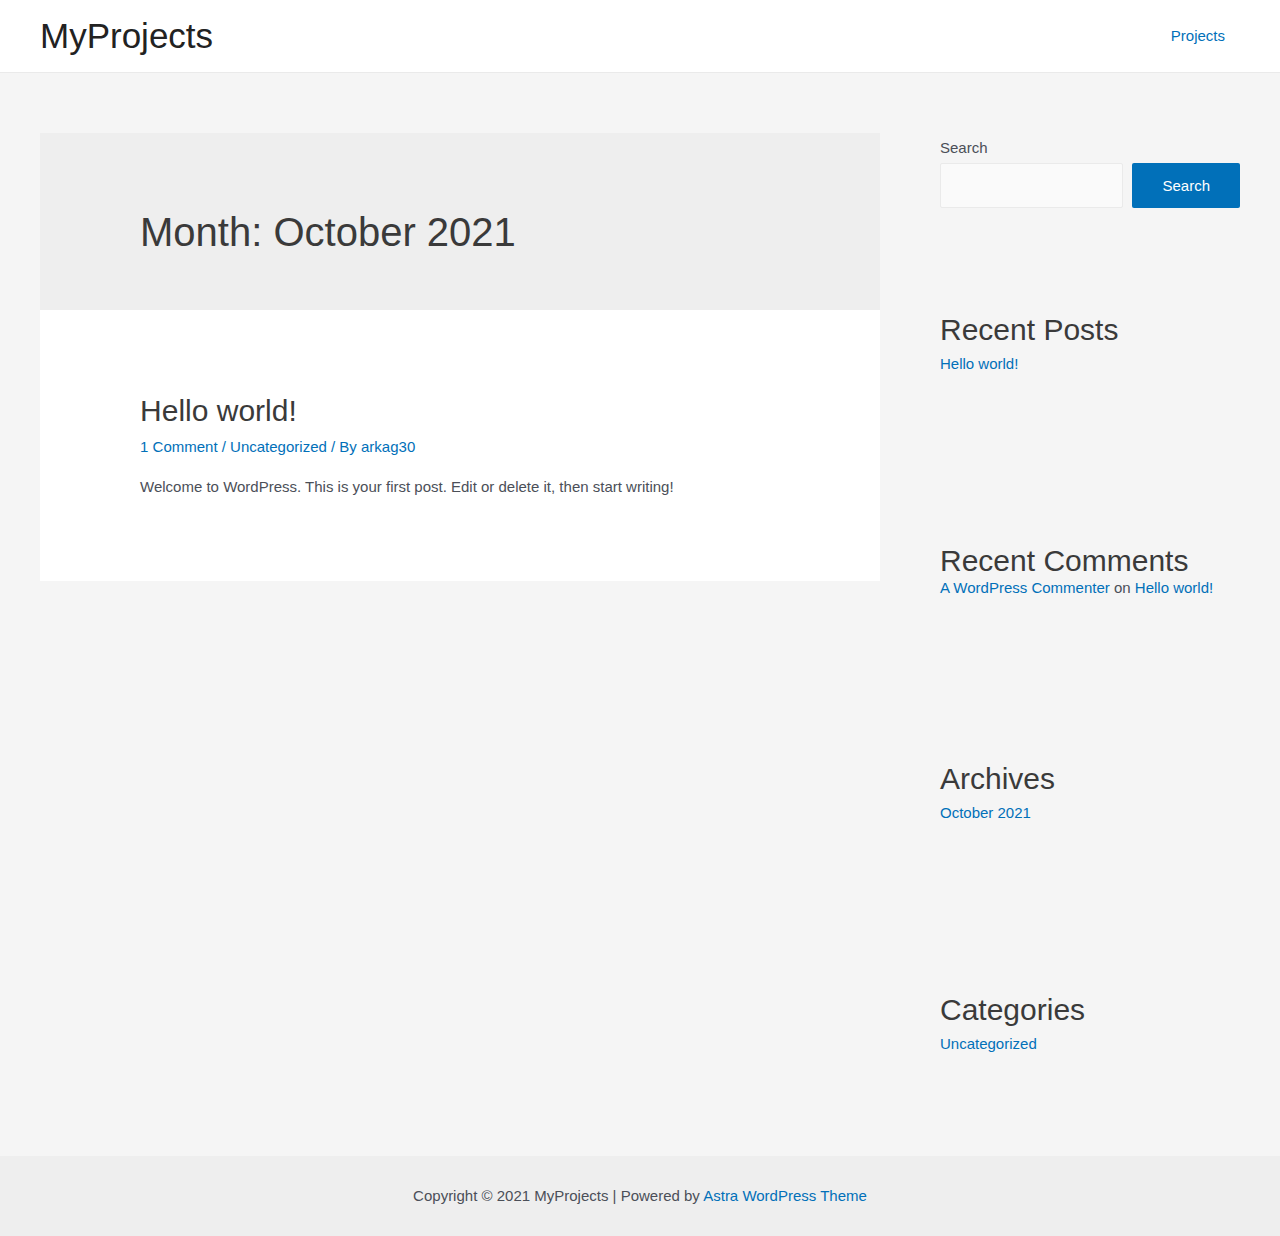
<file: 2021/10/index.html>
<!DOCTYPE html>
<html lang="en-US">
<head>
<meta charset="UTF-8">
<meta name="viewport" content="width=device-width, initial-scale=1">
<link rel="profile" href="https://gmpg.org/xfn/11">

<title>October 2021 &#8211; MyProjects</title>
<meta name="robots" content="max-image-preview:large">
<link rel="dns-prefetch" href="//s.w.org">
<link rel="alternate" type="application/rss+xml" title="MyProjects &raquo; Feed" href="https://arkag30.github.io/MyProjects/feed/">
<link rel="alternate" type="application/rss+xml" title="MyProjects &raquo; Comments Feed" href="https://arkag30.github.io/MyProjects/comments/feed/">
		<script>
			window._wpemojiSettings = {"baseUrl":"https:\/\/s.w.org\/images\/core\/emoji\/13.1.0\/72x72\/","ext":".png","svgUrl":"https:\/\/s.w.org\/images\/core\/emoji\/13.1.0\/svg\/","svgExt":".svg","source":{"concatemoji":"https:\/\/arkag30.github.io\/MyProjects\/wp-includes\/js\/wp-emoji-release.min.js?ver=5.8.1"}};
			!function(e,a,t){var n,r,o,i=a.createElement("canvas"),p=i.getContext&&i.getContext("2d");function s(e,t){var a=String.fromCharCode;p.clearRect(0,0,i.width,i.height),p.fillText(a.apply(this,e),0,0);e=i.toDataURL();return p.clearRect(0,0,i.width,i.height),p.fillText(a.apply(this,t),0,0),e===i.toDataURL()}function c(e){var t=a.createElement("script");t.src=e,t.defer=t.type="text/javascript",a.getElementsByTagName("head")[0].appendChild(t)}for(o=Array("flag","emoji"),t.supports={everything:!0,everythingExceptFlag:!0},r=0;r<o.length;r++)t.supports[o[r]]=function(e){if(!p||!p.fillText)return!1;switch(p.textBaseline="top",p.font="600 32px Arial",e){case"flag":return s([127987,65039,8205,9895,65039],[127987,65039,8203,9895,65039])?!1:!s([55356,56826,55356,56819],[55356,56826,8203,55356,56819])&&!s([55356,57332,56128,56423,56128,56418,56128,56421,56128,56430,56128,56423,56128,56447],[55356,57332,8203,56128,56423,8203,56128,56418,8203,56128,56421,8203,56128,56430,8203,56128,56423,8203,56128,56447]);case"emoji":return!s([10084,65039,8205,55357,56613],[10084,65039,8203,55357,56613])}return!1}(o[r]),t.supports.everything=t.supports.everything&&t.supports[o[r]],"flag"!==o[r]&&(t.supports.everythingExceptFlag=t.supports.everythingExceptFlag&&t.supports[o[r]]);t.supports.everythingExceptFlag=t.supports.everythingExceptFlag&&!t.supports.flag,t.DOMReady=!1,t.readyCallback=function(){t.DOMReady=!0},t.supports.everything||(n=function(){t.readyCallback()},a.addEventListener?(a.addEventListener("DOMContentLoaded",n,!1),e.addEventListener("load",n,!1)):(e.attachEvent("onload",n),a.attachEvent("onreadystatechange",function(){"complete"===a.readyState&&t.readyCallback()})),(n=t.source||{}).concatemoji?c(n.concatemoji):n.wpemoji&&n.twemoji&&(c(n.twemoji),c(n.wpemoji)))}(window,document,window._wpemojiSettings);
		</script>
		<style>img.wp-smiley,
img.emoji {
	display: inline !important;
	border: none !important;
	box-shadow: none !important;
	height: 1em !important;
	width: 1em !important;
	margin: 0 .07em !important;
	vertical-align: -0.1em !important;
	background: none !important;
	padding: 0 !important;
}</style>
	<link rel="stylesheet" id="astra-theme-css-css" href="https://arkag30.github.io/MyProjects/wp-content/themes/astra/assets/css/minified/main.min.css?ver=3.7.3" media="all">
<style id="astra-theme-css-inline-css">html{font-size:93.75%;}a,.page-title{color:var(--ast-global-color-0);}a:hover,a:focus{color:var(--ast-global-color-1);}body,button,input,select,textarea,.ast-button,.ast-custom-button{font-family:-apple-system,BlinkMacSystemFont,Segoe UI,Roboto,Oxygen-Sans,Ubuntu,Cantarell,Helvetica Neue,sans-serif;font-weight:inherit;font-size:15px;font-size:1rem;}blockquote{color:var(--ast-global-color-3);}.site-title{font-size:35px;font-size:2.3333333333333rem;display:block;}.ast-archive-description .ast-archive-title{font-size:40px;font-size:2.6666666666667rem;}.site-header .site-description{font-size:15px;font-size:1rem;display:none;}.entry-title{font-size:30px;font-size:2rem;}h1,.entry-content h1{font-size:40px;font-size:2.6666666666667rem;}h2,.entry-content h2{font-size:30px;font-size:2rem;}h3,.entry-content h3{font-size:25px;font-size:1.6666666666667rem;}h4,.entry-content h4{font-size:20px;font-size:1.3333333333333rem;}h5,.entry-content h5{font-size:18px;font-size:1.2rem;}h6,.entry-content h6{font-size:15px;font-size:1rem;}.ast-single-post .entry-title,.page-title{font-size:30px;font-size:2rem;}::selection{background-color:var(--ast-global-color-0);color:#ffffff;}body,h1,.entry-title a,.entry-content h1,h2,.entry-content h2,h3,.entry-content h3,h4,.entry-content h4,h5,.entry-content h5,h6,.entry-content h6{color:var(--ast-global-color-3);}.tagcloud a:hover,.tagcloud a:focus,.tagcloud a.current-item{color:#ffffff;border-color:var(--ast-global-color-0);background-color:var(--ast-global-color-0);}input:focus,input[type="text"]:focus,input[type="email"]:focus,input[type="url"]:focus,input[type="password"]:focus,input[type="reset"]:focus,input[type="search"]:focus,textarea:focus{border-color:var(--ast-global-color-0);}input[type="radio"]:checked,input[type=reset],input[type="checkbox"]:checked,input[type="checkbox"]:hover:checked,input[type="checkbox"]:focus:checked,input[type=range]::-webkit-slider-thumb{border-color:var(--ast-global-color-0);background-color:var(--ast-global-color-0);box-shadow:none;}.site-footer a:hover + .post-count,.site-footer a:focus + .post-count{background:var(--ast-global-color-0);border-color:var(--ast-global-color-0);}.single .nav-links .nav-previous,.single .nav-links .nav-next{color:var(--ast-global-color-0);}.entry-meta,.entry-meta *{line-height:1.45;color:var(--ast-global-color-0);}.entry-meta a:hover,.entry-meta a:hover *,.entry-meta a:focus,.entry-meta a:focus *,.page-links > .page-link,.page-links .page-link:hover,.post-navigation a:hover{color:var(--ast-global-color-1);}#cat option,.secondary .calendar_wrap thead a,.secondary .calendar_wrap thead a:visited{color:var(--ast-global-color-0);}.secondary .calendar_wrap #today,.ast-progress-val span{background:var(--ast-global-color-0);}.secondary a:hover + .post-count,.secondary a:focus + .post-count{background:var(--ast-global-color-0);border-color:var(--ast-global-color-0);}.calendar_wrap #today > a{color:#ffffff;}.page-links .page-link,.single .post-navigation a{color:var(--ast-global-color-0);}.ast-archive-title{color:var(--ast-global-color-2);}.widget-title{font-size:21px;font-size:1.4rem;color:var(--ast-global-color-2);}#secondary,#secondary button,#secondary input,#secondary select,#secondary textarea{font-size:15px;font-size:1rem;}.ast-single-post .entry-content a,.ast-comment-content a:not(.ast-comment-edit-reply-wrap a){text-decoration:underline;}.ast-single-post .wp-block-button .wp-block-button__link,.ast-single-post .elementor-button-wrapper .elementor-button,.ast-single-post .entry-content .uagb-tab a,.ast-single-post .entry-content .uagb-ifb-cta a,.ast-single-post .entry-content .wp-block-uagb-buttons a,.ast-single-post .entry-content .uabb-module-content a,.ast-single-post .entry-content .uagb-post-grid a,.ast-single-post .entry-content .uagb-timeline a,.ast-single-post .entry-content .uagb-toc__wrap a,.ast-single-post .entry-content .uagb-taxomony-box a,.ast-single-post .entry-content .woocommerce a{text-decoration:none;}.ast-logo-title-inline .site-logo-img{padding-right:1em;}#secondary {margin: 4em 0 2.5em;word-break: break-word;line-height: 2;}#secondary li {margin-bottom: 0.25em;}#secondary li:last-child {margin-bottom: 0;}@media (max-width: 768px) {.js_active .ast-plain-container.ast-single-post #secondary {margin-top: 1.5em;}}.ast-separate-container.ast-two-container #secondary .widget {background-color: #fff;padding: 2em;margin-bottom: 2em;}@media (min-width: 993px) {.ast-left-sidebar #secondary {padding-right: 60px;}.ast-right-sidebar #secondary {padding-left: 60px;}}@media (max-width: 993px) {.ast-right-sidebar #secondary {padding-left: 30px;}.ast-left-sidebar #secondary {padding-right: 30px;}}@media (max-width:921px){#ast-desktop-header{display:none;}}@media (min-width:921px){#ast-mobile-header{display:none;}}.wp-block-buttons.aligncenter{justify-content:center;}@media (min-width:1200px){.ast-separate-container.ast-right-sidebar .entry-content .wp-block-image.alignfull,.ast-separate-container.ast-left-sidebar .entry-content .wp-block-image.alignfull,.ast-separate-container.ast-right-sidebar .entry-content .wp-block-cover.alignfull,.ast-separate-container.ast-left-sidebar .entry-content .wp-block-cover.alignfull{margin-left:-6.67em;margin-right:-6.67em;max-width:unset;width:unset;}.ast-separate-container.ast-right-sidebar .entry-content .wp-block-image.alignwide,.ast-separate-container.ast-left-sidebar .entry-content .wp-block-image.alignwide,.ast-separate-container.ast-right-sidebar .entry-content .wp-block-cover.alignwide,.ast-separate-container.ast-left-sidebar .entry-content .wp-block-cover.alignwide{margin-left:-20px;margin-right:-20px;max-width:unset;width:unset;}}@media (min-width:1200px){.wp-block-group .has-background{padding:20px;}}@media (min-width:1200px){.ast-separate-container.ast-right-sidebar .entry-content .wp-block-group.alignwide,.ast-separate-container.ast-left-sidebar .entry-content .wp-block-group.alignwide,.ast-separate-container.ast-right-sidebar .entry-content .wp-block-cover.alignwide,.ast-separate-container.ast-left-sidebar .entry-content .wp-block-cover.alignwide{margin-left:-20px;margin-right:-20px;padding-left:20px;padding-right:20px;}.ast-separate-container.ast-right-sidebar .entry-content .wp-block-group.alignfull,.ast-separate-container.ast-left-sidebar .entry-content .wp-block-group.alignfull,.ast-separate-container.ast-right-sidebar .entry-content .wp-block-cover.alignfull,.ast-separate-container.ast-left-sidebar .entry-content .wp-block-cover.alignfull{margin-left:-6.67em;margin-right:-6.67em;padding-left:6.67em;padding-right:6.67em;}}@media (min-width:1200px){.wp-block-cover-image.alignwide .wp-block-cover__inner-container,.wp-block-cover.alignwide .wp-block-cover__inner-container,.wp-block-cover-image.alignfull .wp-block-cover__inner-container,.wp-block-cover.alignfull .wp-block-cover__inner-container{width:100%;}}.wp-block-columns{margin-bottom:unset;}.wp-block-image.size-full{margin:2rem 0;}.wp-block-separator.has-background{padding:0;}.wp-block-gallery{margin-bottom:1.6em;}.wp-block-group{padding-top:4em;padding-bottom:4em;}.wp-block-group__inner-container .wp-block-columns:last-child,.wp-block-group__inner-container :last-child,.wp-block-table table{margin-bottom:0;}.blocks-gallery-grid{width:100%;}.wp-block-navigation-link__content{padding:5px 0;}.wp-block-group .wp-block-group .has-text-align-center,.wp-block-group .wp-block-column .has-text-align-center{max-width:100%;}.has-text-align-center{margin:0 auto;}@media (min-width:1200px){.wp-block-cover__inner-container,.alignwide .wp-block-group__inner-container,.alignfull .wp-block-group__inner-container{max-width:1200px;margin:0 auto;}.wp-block-group.alignnone,.wp-block-group.aligncenter,.wp-block-group.alignleft,.wp-block-group.alignright,.wp-block-group.alignwide,.wp-block-columns.alignwide{margin:2rem 0 1rem 0;}}@media (max-width:1200px){.wp-block-group{padding:3em;}.wp-block-group .wp-block-group{padding:1.5em;}.wp-block-columns,.wp-block-column{margin:1rem 0;}}@media (min-width:921px){.wp-block-columns .wp-block-group{padding:2em;}}@media (max-width:544px){.wp-block-cover-image .wp-block-cover__inner-container,.wp-block-cover .wp-block-cover__inner-container{width:unset;}.wp-block-cover,.wp-block-cover-image{padding:2em 0;}.wp-block-group,.wp-block-cover{padding:2em;}.wp-block-media-text__media img,.wp-block-media-text__media video{width:unset;max-width:100%;}.wp-block-media-text.has-background .wp-block-media-text__content{padding:1em;}}@media (min-width:544px){.entry-content .wp-block-media-text.has-media-on-the-right .wp-block-media-text__content{padding:0 8% 0 0;}.entry-content .wp-block-media-text .wp-block-media-text__content{padding:0 0 0 8%;}.ast-plain-container .site-content .entry-content .has-custom-content-position.is-position-bottom-left > *,.ast-plain-container .site-content .entry-content .has-custom-content-position.is-position-bottom-right > *,.ast-plain-container .site-content .entry-content .has-custom-content-position.is-position-top-left > *,.ast-plain-container .site-content .entry-content .has-custom-content-position.is-position-top-right > *,.ast-plain-container .site-content .entry-content .has-custom-content-position.is-position-center-right > *,.ast-plain-container .site-content .entry-content .has-custom-content-position.is-position-center-left > *{margin:0;}}@media (max-width:544px){.entry-content .wp-block-media-text .wp-block-media-text__content{padding:8% 0;}.wp-block-media-text .wp-block-media-text__media img{width:auto;max-width:100%;}}.wp-block-button.is-style-outline .wp-block-button__link{border-color:var(--ast-global-color-0);}.wp-block-button.is-style-outline > .wp-block-button__link:not(.has-text-color),.wp-block-button.wp-block-button__link.is-style-outline:not(.has-text-color){color:var(--ast-global-color-0);}.wp-block-button.is-style-outline .wp-block-button__link:hover,.wp-block-button.is-style-outline .wp-block-button__link:focus{color:#ffffff !important;background-color:var(--ast-global-color-1);border-color:var(--ast-global-color-1);}.post-page-numbers.current .page-link,.ast-pagination .page-numbers.current{color:#ffffff;border-color:var(--ast-global-color-0);background-color:var(--ast-global-color-0);border-radius:2px;}@media (min-width:544px){.entry-content > .alignleft{margin-right:20px;}.entry-content > .alignright{margin-left:20px;}}h1.widget-title{font-weight:inherit;}h2.widget-title{font-weight:inherit;}h3.widget-title{font-weight:inherit;}@media (max-width:921px){.ast-separate-container .ast-article-post,.ast-separate-container .ast-article-single{padding:1.5em 2.14em;}.ast-separate-container #primary,.ast-separate-container #secondary{padding:1.5em 0;}#primary,#secondary{padding:1.5em 0;margin:0;}.ast-left-sidebar #content > .ast-container{display:flex;flex-direction:column-reverse;width:100%;}.ast-author-box img.avatar{margin:20px 0 0 0;}}@media (max-width:921px){#secondary.secondary{padding-top:0;}.ast-separate-container.ast-right-sidebar #secondary{padding-left:1em;padding-right:1em;}.ast-separate-container.ast-two-container #secondary{padding-left:0;padding-right:0;}.ast-page-builder-template .entry-header #secondary,.ast-page-builder-template #secondary{margin-top:1.5em;}}@media (max-width:921px){.ast-right-sidebar #primary{padding-right:0;}.ast-page-builder-template.ast-left-sidebar #secondary,.ast-page-builder-template.ast-right-sidebar #secondary{padding-right:20px;padding-left:20px;}.ast-right-sidebar #secondary,.ast-left-sidebar #primary{padding-left:0;}.ast-left-sidebar #secondary{padding-right:0;}}@media (min-width:922px){.ast-separate-container.ast-right-sidebar #primary,.ast-separate-container.ast-left-sidebar #primary{border:0;}.search-no-results.ast-separate-container #primary{margin-bottom:4em;}}@media (min-width:922px){.ast-right-sidebar #primary{border-right:1px solid #eee;}.ast-left-sidebar #primary{border-left:1px solid #eee;}.ast-right-sidebar #secondary{border-left:1px solid #eee;margin-left:-1px;}.ast-left-sidebar #secondary{border-right:1px solid #eee;margin-right:-1px;}.ast-separate-container.ast-two-container.ast-right-sidebar #secondary{padding-left:30px;padding-right:0;}.ast-separate-container.ast-two-container.ast-left-sidebar #secondary{padding-right:30px;padding-left:0;}.ast-separate-container.ast-right-sidebar #secondary,.ast-separate-container.ast-left-sidebar #secondary{border:0;margin-left:auto;margin-right:auto;}.ast-separate-container.ast-two-container #secondary .widget:last-child{margin-bottom:0;}}.wp-block-button .wp-block-button__link,{color:#ffffff;}.wp-block-button .wp-block-button__link:hover,.wp-block-button .wp-block-button__link:focus{color:#ffffff;background-color:var(--ast-global-color-1);border-color:var(--ast-global-color-1);}.wp-block-button .wp-block-button__link{border-style:solid;border-color:var(--ast-global-color-0);background-color:var(--ast-global-color-0);color:#ffffff;font-family:inherit;font-weight:inherit;line-height:1;border-radius:2px;padding-top:15px;padding-right:30px;padding-bottom:15px;padding-left:30px;}@media (max-width:921px){.wp-block-button .wp-block-button__link{padding-top:14px;padding-right:28px;padding-bottom:14px;padding-left:28px;}}@media (max-width:544px){.wp-block-button .wp-block-button__link{padding-top:12px;padding-right:24px;padding-bottom:12px;padding-left:24px;}}.menu-toggle,button,.ast-button,.ast-custom-button,.button,input#submit,input[type="button"],input[type="submit"],input[type="reset"],form[CLASS*="wp-block-search__"].wp-block-search .wp-block-search__inside-wrapper .wp-block-search__button{border-style:solid;border-top-width:0;border-right-width:0;border-left-width:0;border-bottom-width:0;color:#ffffff;border-color:var(--ast-global-color-0);background-color:var(--ast-global-color-0);border-radius:2px;padding-top:15px;padding-right:30px;padding-bottom:15px;padding-left:30px;font-family:inherit;font-weight:inherit;line-height:1;}button:focus,.menu-toggle:hover,button:hover,.ast-button:hover,.ast-custom-button:hover .button:hover,.ast-custom-button:hover ,input[type=reset]:hover,input[type=reset]:focus,input#submit:hover,input#submit:focus,input[type="button"]:hover,input[type="button"]:focus,input[type="submit"]:hover,input[type="submit"]:focus,form[CLASS*="wp-block-search__"].wp-block-search .wp-block-search__inside-wrapper .wp-block-search__button:hover,form[CLASS*="wp-block-search__"].wp-block-search .wp-block-search__inside-wrapper .wp-block-search__button:focus{color:#ffffff;background-color:var(--ast-global-color-1);border-color:var(--ast-global-color-1);}@media (min-width:544px){.ast-container{max-width:100%;}}@media (max-width:544px){.ast-separate-container .ast-article-post,.ast-separate-container .ast-article-single,.ast-separate-container .comments-title,.ast-separate-container .ast-archive-description{padding:1.5em 1em;}.ast-separate-container #content .ast-container{padding-left:0.54em;padding-right:0.54em;}.ast-separate-container .ast-comment-list li.depth-1{padding:1.5em 1em;margin-bottom:1.5em;}.ast-separate-container .ast-comment-list .bypostauthor{padding:.5em;}.ast-search-menu-icon.ast-dropdown-active .search-field{width:170px;}.menu-toggle,button,.ast-button,.button,input#submit,input[type="button"],input[type="submit"],input[type="reset"]{padding-top:12px;padding-right:24px;padding-bottom:12px;padding-left:24px;}.ast-separate-container #secondary{padding-top:0;}.ast-separate-container.ast-two-container #secondary .widget{margin-bottom:1.5em;padding-left:1em;padding-right:1em;}}@media (max-width:921px){.menu-toggle,button,.ast-button,.button,input#submit,input[type="button"],input[type="submit"],input[type="reset"]{padding-top:14px;padding-right:28px;padding-bottom:14px;padding-left:28px;}.ast-mobile-header-stack .main-header-bar .ast-search-menu-icon{display:inline-block;}.ast-header-break-point.ast-header-custom-item-outside .ast-mobile-header-stack .main-header-bar .ast-search-icon{margin:0;}.ast-comment-avatar-wrap img{max-width:2.5em;}.ast-separate-container .ast-comment-list li.depth-1{padding:1.5em 2.14em;}.ast-separate-container .comment-respond{padding:2em 2.14em;}.ast-comment-meta{padding:0 1.8888em 1.3333em;}}@media (max-width:921px){.site-title{display:block;}.ast-archive-description .ast-archive-title{font-size:40px;}.site-header .site-description{display:none;}.entry-title{font-size:30px;}h1,.entry-content h1{font-size:30px;}h2,.entry-content h2{font-size:25px;}h3,.entry-content h3{font-size:20px;}.ast-single-post .entry-title,.page-title{font-size:30px;}}@media (max-width:544px){.site-title{display:block;}.ast-archive-description .ast-archive-title{font-size:40px;}.site-header .site-description{display:none;}.entry-title{font-size:30px;}h1,.entry-content h1{font-size:30px;}h2,.entry-content h2{font-size:25px;}h3,.entry-content h3{font-size:20px;}.ast-single-post .entry-title,.page-title{font-size:30px;}}@media (max-width:921px){html{font-size:85.5%;}}@media (max-width:544px){html{font-size:85.5%;}}@media (min-width:922px){.ast-container{max-width:1240px;}}@media (min-width:922px){.site-content .ast-container{display:flex;}}@media (max-width:921px){.site-content .ast-container{flex-direction:column;}}@media (min-width:922px){.main-header-menu .sub-menu .menu-item.ast-left-align-sub-menu:hover > .sub-menu,.main-header-menu .sub-menu .menu-item.ast-left-align-sub-menu.focus > .sub-menu{margin-left:-0px;}}.wp-block-search {margin-bottom: 20px;}.wp-block-site-tagline {margin-top: 20px;}form.wp-block-search .wp-block-search__input,.wp-block-search.wp-block-search__button-inside .wp-block-search__inside-wrapper,.wp-block-search.wp-block-search__button-inside .wp-block-search__inside-wrapper {border-color: #eaeaea;background: #fafafa;}.wp-block-search.wp-block-search__button-inside .wp-block-search__inside-wrapper .wp-block-search__input:focus,.wp-block-loginout input:focus {outline: thin dotted;}.wp-block-loginout input:focus {border-color: transparent;} form.wp-block-search .wp-block-search__inside-wrapper .wp-block-search__input {padding: 12px;}form.wp-block-search .wp-block-search__button svg {fill: currentColor;width: 20px;height: 20px;}.wp-block-loginout p label {display: block;}.wp-block-loginout p:not(.login-remember):not(.login-submit) input {width: 100%;}.wp-block-loginout .login-remember input {width: 1.1rem;height: 1.1rem;margin: 0 5px 4px 0;vertical-align: middle;}:root .has-ast-global-color-0-color{color:var(--ast-global-color-0);}:root .has-ast-global-color-0-background-color{background-color:var(--ast-global-color-0);}:root .wp-block-button .has-ast-global-color-0-color{color:var(--ast-global-color-0);}:root .wp-block-button .has-ast-global-color-0-background-color{background-color:var(--ast-global-color-0);}:root .has-ast-global-color-1-color{color:var(--ast-global-color-1);}:root .has-ast-global-color-1-background-color{background-color:var(--ast-global-color-1);}:root .wp-block-button .has-ast-global-color-1-color{color:var(--ast-global-color-1);}:root .wp-block-button .has-ast-global-color-1-background-color{background-color:var(--ast-global-color-1);}:root .has-ast-global-color-2-color{color:var(--ast-global-color-2);}:root .has-ast-global-color-2-background-color{background-color:var(--ast-global-color-2);}:root .wp-block-button .has-ast-global-color-2-color{color:var(--ast-global-color-2);}:root .wp-block-button .has-ast-global-color-2-background-color{background-color:var(--ast-global-color-2);}:root .has-ast-global-color-3-color{color:var(--ast-global-color-3);}:root .has-ast-global-color-3-background-color{background-color:var(--ast-global-color-3);}:root .wp-block-button .has-ast-global-color-3-color{color:var(--ast-global-color-3);}:root .wp-block-button .has-ast-global-color-3-background-color{background-color:var(--ast-global-color-3);}:root .has-ast-global-color-4-color{color:var(--ast-global-color-4);}:root .has-ast-global-color-4-background-color{background-color:var(--ast-global-color-4);}:root .wp-block-button .has-ast-global-color-4-color{color:var(--ast-global-color-4);}:root .wp-block-button .has-ast-global-color-4-background-color{background-color:var(--ast-global-color-4);}:root .has-ast-global-color-5-color{color:var(--ast-global-color-5);}:root .has-ast-global-color-5-background-color{background-color:var(--ast-global-color-5);}:root .wp-block-button .has-ast-global-color-5-color{color:var(--ast-global-color-5);}:root .wp-block-button .has-ast-global-color-5-background-color{background-color:var(--ast-global-color-5);}:root .has-ast-global-color-6-color{color:var(--ast-global-color-6);}:root .has-ast-global-color-6-background-color{background-color:var(--ast-global-color-6);}:root .wp-block-button .has-ast-global-color-6-color{color:var(--ast-global-color-6);}:root .wp-block-button .has-ast-global-color-6-background-color{background-color:var(--ast-global-color-6);}:root .has-ast-global-color-7-color{color:var(--ast-global-color-7);}:root .has-ast-global-color-7-background-color{background-color:var(--ast-global-color-7);}:root .wp-block-button .has-ast-global-color-7-color{color:var(--ast-global-color-7);}:root .wp-block-button .has-ast-global-color-7-background-color{background-color:var(--ast-global-color-7);}:root .has-ast-global-color-8-color{color:var(--ast-global-color-8);}:root .has-ast-global-color-8-background-color{background-color:var(--ast-global-color-8);}:root .wp-block-button .has-ast-global-color-8-color{color:var(--ast-global-color-8);}:root .wp-block-button .has-ast-global-color-8-background-color{background-color:var(--ast-global-color-8);}:root{--ast-global-color-0:#0170B9;--ast-global-color-1:#3a3a3a;--ast-global-color-2:#3a3a3a;--ast-global-color-3:#4B4F58;--ast-global-color-4:#F5F5F5;--ast-global-color-5:#FFFFFF;--ast-global-color-6:#F2F5F7;--ast-global-color-7:#424242;--ast-global-color-8:#000000;}.ast-breadcrumbs .trail-browse,.ast-breadcrumbs .trail-items,.ast-breadcrumbs .trail-items li{display:inline-block;margin:0;padding:0;border:none;background:inherit;text-indent:0;}.ast-breadcrumbs .trail-browse{font-size:inherit;font-style:inherit;font-weight:inherit;color:inherit;}.ast-breadcrumbs .trail-items{list-style:none;}.trail-items li::after{padding:0 0.3em;content:"\00bb";}.trail-items li:last-of-type::after{display:none;}h1,.entry-content h1,h2,.entry-content h2,h3,.entry-content h3,h4,.entry-content h4,h5,.entry-content h5,h6,.entry-content h6{color:var(--ast-global-color-2);}.entry-title a{color:var(--ast-global-color-2);}@media (max-width:921px){.ast-builder-grid-row-container.ast-builder-grid-row-tablet-3-firstrow .ast-builder-grid-row > *:first-child,.ast-builder-grid-row-container.ast-builder-grid-row-tablet-3-lastrow .ast-builder-grid-row > *:last-child{grid-column:1 / -1;}}@media (max-width:544px){.ast-builder-grid-row-container.ast-builder-grid-row-mobile-3-firstrow .ast-builder-grid-row > *:first-child,.ast-builder-grid-row-container.ast-builder-grid-row-mobile-3-lastrow .ast-builder-grid-row > *:last-child{grid-column:1 / -1;}}.ast-builder-layout-element[data-section="title_tagline"]{display:flex;}@media (max-width:921px){.ast-header-break-point .ast-builder-layout-element[data-section="title_tagline"]{display:flex;}}@media (max-width:544px){.ast-header-break-point .ast-builder-layout-element[data-section="title_tagline"]{display:flex;}}.ast-builder-menu-1{font-family:inherit;font-weight:inherit;}.ast-builder-menu-1 .sub-menu,.ast-builder-menu-1 .inline-on-mobile .sub-menu{border-top-width:2px;border-bottom-width:0px;border-right-width:0px;border-left-width:0px;border-color:var(--ast-global-color-0);border-style:solid;border-radius:0px;}.ast-builder-menu-1 .main-header-menu > .menu-item > .sub-menu,.ast-builder-menu-1 .main-header-menu > .menu-item > .astra-full-megamenu-wrapper{margin-top:0px;}.ast-desktop .ast-builder-menu-1 .main-header-menu > .menu-item > .sub-menu:before,.ast-desktop .ast-builder-menu-1 .main-header-menu > .menu-item > .astra-full-megamenu-wrapper:before{height:calc( 0px + 5px );}.ast-desktop .ast-builder-menu-1 .menu-item .sub-menu .menu-link{border-style:none;}@media (max-width:921px){.ast-header-break-point .ast-builder-menu-1 .menu-item.menu-item-has-children > .ast-menu-toggle{top:0;}.ast-builder-menu-1 .menu-item-has-children > .menu-link:after{content:unset;}}@media (max-width:544px){.ast-header-break-point .ast-builder-menu-1 .menu-item.menu-item-has-children > .ast-menu-toggle{top:0;}}.ast-builder-menu-1{display:flex;}@media (max-width:921px){.ast-header-break-point .ast-builder-menu-1{display:flex;}}@media (max-width:544px){.ast-header-break-point .ast-builder-menu-1{display:flex;}}.site-below-footer-wrap{padding-top:20px;padding-bottom:20px;}.site-below-footer-wrap[data-section="section-below-footer-builder"]{background-color:#eeeeee;;min-height:80px;}.site-below-footer-wrap[data-section="section-below-footer-builder"] .ast-builder-grid-row{max-width:1200px;margin-left:auto;margin-right:auto;}.site-below-footer-wrap[data-section="section-below-footer-builder"] .ast-builder-grid-row,.site-below-footer-wrap[data-section="section-below-footer-builder"] .site-footer-section{align-items:flex-start;}.site-below-footer-wrap[data-section="section-below-footer-builder"].ast-footer-row-inline .site-footer-section{display:flex;margin-bottom:0;}.ast-builder-grid-row-full .ast-builder-grid-row{grid-template-columns:1fr;}@media (max-width:921px){.site-below-footer-wrap[data-section="section-below-footer-builder"].ast-footer-row-tablet-inline .site-footer-section{display:flex;margin-bottom:0;}.site-below-footer-wrap[data-section="section-below-footer-builder"].ast-footer-row-tablet-stack .site-footer-section{display:block;margin-bottom:10px;}.ast-builder-grid-row-container.ast-builder-grid-row-tablet-full .ast-builder-grid-row{grid-template-columns:1fr;}}@media (max-width:544px){.site-below-footer-wrap[data-section="section-below-footer-builder"].ast-footer-row-mobile-inline .site-footer-section{display:flex;margin-bottom:0;}.site-below-footer-wrap[data-section="section-below-footer-builder"].ast-footer-row-mobile-stack .site-footer-section{display:block;margin-bottom:10px;}.ast-builder-grid-row-container.ast-builder-grid-row-mobile-full .ast-builder-grid-row{grid-template-columns:1fr;}}.site-below-footer-wrap[data-section="section-below-footer-builder"]{display:grid;}@media (max-width:921px){.ast-header-break-point .site-below-footer-wrap[data-section="section-below-footer-builder"]{display:grid;}}@media (max-width:544px){.ast-header-break-point .site-below-footer-wrap[data-section="section-below-footer-builder"]{display:grid;}}.ast-footer-copyright{text-align:center;}.ast-footer-copyright {color:var(--ast-global-color-3);}@media (max-width:921px){.ast-footer-copyright{text-align:center;}}@media (max-width:544px){.ast-footer-copyright{text-align:center;}}.ast-footer-copyright.ast-builder-layout-element{display:flex;}@media (max-width:921px){.ast-header-break-point .ast-footer-copyright.ast-builder-layout-element{display:flex;}}@media (max-width:544px){.ast-header-break-point .ast-footer-copyright.ast-builder-layout-element{display:flex;}}.elementor-template-full-width .ast-container{display:block;}@media (max-width:544px){.elementor-element .elementor-wc-products .woocommerce[class*="columns-"] ul.products li.product{width:auto;margin:0;}.elementor-element .woocommerce .woocommerce-result-count{float:none;}}.ast-header-break-point .main-header-bar{border-bottom-width:1px;}@media (min-width:922px){.main-header-bar{border-bottom-width:1px;}}@media (min-width:922px){#primary{width:70%;}#secondary{width:30%;}}.ast-safari-browser-less-than-11 .main-header-menu .menu-item, .ast-safari-browser-less-than-11 .main-header-bar .ast-masthead-custom-menu-items{display:block;}.main-header-menu .menu-item, #astra-footer-menu .menu-item, .main-header-bar .ast-masthead-custom-menu-items{-js-display:flex;display:flex;-webkit-box-pack:center;-webkit-justify-content:center;-moz-box-pack:center;-ms-flex-pack:center;justify-content:center;-webkit-box-orient:vertical;-webkit-box-direction:normal;-webkit-flex-direction:column;-moz-box-orient:vertical;-moz-box-direction:normal;-ms-flex-direction:column;flex-direction:column;}.main-header-menu > .menu-item > .menu-link, #astra-footer-menu > .menu-item > .menu-link,{height:100%;-webkit-box-align:center;-webkit-align-items:center;-moz-box-align:center;-ms-flex-align:center;align-items:center;-js-display:flex;display:flex;}.ast-header-break-point .main-navigation ul .menu-item .menu-link .icon-arrow:first-of-type svg{top:.2em;margin-top:0px;margin-left:0px;width:.65em;transform:translate(0, -2px) rotateZ(270deg);}.ast-mobile-popup-content .ast-submenu-expanded > .ast-menu-toggle{transform:rotateX(180deg);}.ast-separate-container .blog-layout-1, .ast-separate-container .blog-layout-2, .ast-separate-container .blog-layout-3{background-color:transparent;background-image:none;}.ast-separate-container .ast-article-post{background-color:var(--ast-global-color-5);;}@media (max-width:921px){.ast-separate-container .ast-article-post{background-color:var(--ast-global-color-5);;}}@media (max-width:544px){.ast-separate-container .ast-article-post{background-color:var(--ast-global-color-5);;}}.ast-separate-container .ast-article-single:not(.ast-related-post), .ast-separate-container .comments-area .comment-respond,.ast-separate-container .comments-area .ast-comment-list li, .ast-separate-container .ast-woocommerce-container, .ast-separate-container .error-404, .ast-separate-container .no-results, .single.ast-separate-container .ast-author-meta, .ast-separate-container .related-posts-title-wrapper, .ast-separate-container.ast-two-container #secondary .widget,.ast-separate-container .comments-count-wrapper, .ast-box-layout.ast-plain-container .site-content,.ast-padded-layout.ast-plain-container .site-content, .ast-separate-container .comments-area .comments-title{background-color:var(--ast-global-color-5);;}@media (max-width:921px){.ast-separate-container .ast-article-single:not(.ast-related-post), .ast-separate-container .comments-area .comment-respond,.ast-separate-container .comments-area .ast-comment-list li, .ast-separate-container .ast-woocommerce-container, .ast-separate-container .error-404, .ast-separate-container .no-results, .single.ast-separate-container .ast-author-meta, .ast-separate-container .related-posts-title-wrapper, .ast-separate-container.ast-two-container #secondary .widget,.ast-separate-container .comments-count-wrapper, .ast-box-layout.ast-plain-container .site-content,.ast-padded-layout.ast-plain-container .site-content, .ast-separate-container .comments-area .comments-title{background-color:var(--ast-global-color-5);;}}@media (max-width:544px){.ast-separate-container .ast-article-single:not(.ast-related-post), .ast-separate-container .comments-area .comment-respond,.ast-separate-container .comments-area .ast-comment-list li, .ast-separate-container .ast-woocommerce-container, .ast-separate-container .error-404, .ast-separate-container .no-results, .single.ast-separate-container .ast-author-meta, .ast-separate-container .related-posts-title-wrapper, .ast-separate-container.ast-two-container #secondary .widget,.ast-separate-container .comments-count-wrapper, .ast-box-layout.ast-plain-container .site-content,.ast-padded-layout.ast-plain-container .site-content, .ast-separate-container .comments-area .comments-title{background-color:var(--ast-global-color-5);;}}.ast-mobile-header-content > *,.ast-desktop-header-content > * {padding: 10px 0;height: auto;}.ast-mobile-header-content > *:first-child,.ast-desktop-header-content > *:first-child {padding-top: 10px;}.ast-mobile-header-content > .ast-builder-menu,.ast-desktop-header-content > .ast-builder-menu {padding-top: 0;}.ast-mobile-header-content > *:last-child,.ast-desktop-header-content > *:last-child {padding-bottom: 0;}.ast-mobile-header-content .ast-search-menu-icon.ast-inline-search label,.ast-desktop-header-content .ast-search-menu-icon.ast-inline-search label {width: 100%;}.ast-desktop-header-content .main-header-bar-navigation .ast-submenu-expanded > .ast-menu-toggle::before {transform: rotateX(180deg);}#ast-desktop-header .ast-desktop-header-content,.ast-mobile-header-content .ast-search-icon,.ast-desktop-header-content .ast-search-icon,.ast-mobile-header-wrap .ast-mobile-header-content,.ast-main-header-nav-open.ast-popup-nav-open .ast-mobile-header-wrap .ast-mobile-header-content,.ast-main-header-nav-open.ast-popup-nav-open .ast-desktop-header-content {display: none;}.ast-main-header-nav-open.ast-header-break-point #ast-desktop-header .ast-desktop-header-content,.ast-main-header-nav-open.ast-header-break-point .ast-mobile-header-wrap .ast-mobile-header-content {display: block;}.ast-desktop .ast-desktop-header-content .astra-menu-animation-slide-up > .menu-item > .sub-menu,.ast-desktop .ast-desktop-header-content .astra-menu-animation-slide-up > .menu-item .menu-item > .sub-menu,.ast-desktop .ast-desktop-header-content .astra-menu-animation-slide-down > .menu-item > .sub-menu,.ast-desktop .ast-desktop-header-content .astra-menu-animation-slide-down > .menu-item .menu-item > .sub-menu,.ast-desktop .ast-desktop-header-content .astra-menu-animation-fade > .menu-item > .sub-menu,.ast-desktop .ast-desktop-header-content .astra-menu-animation-fade > .menu-item .menu-item > .sub-menu {opacity: 1;visibility: visible;}.ast-hfb-header.ast-default-menu-enable.ast-header-break-point .ast-mobile-header-wrap .ast-mobile-header-content .main-header-bar-navigation {width: unset;margin: unset;}.ast-mobile-header-content.content-align-flex-end .main-header-bar-navigation .menu-item-has-children > .ast-menu-toggle,.ast-desktop-header-content.content-align-flex-end .main-header-bar-navigation .menu-item-has-children > .ast-menu-toggle {left: calc( 20px - 0.907em);}.ast-mobile-header-content .ast-search-menu-icon,.ast-mobile-header-content .ast-search-menu-icon.slide-search,.ast-desktop-header-content .ast-search-menu-icon,.ast-desktop-header-content .ast-search-menu-icon.slide-search {width: 100%;position: relative;display: block;right: auto;transform: none;}.ast-mobile-header-content .ast-search-menu-icon.slide-search .search-form,.ast-mobile-header-content .ast-search-menu-icon .search-form,.ast-desktop-header-content .ast-search-menu-icon.slide-search .search-form,.ast-desktop-header-content .ast-search-menu-icon .search-form {right: 0;visibility: visible;opacity: 1;position: relative;top: auto;transform: none;padding: 0;display: block;overflow: hidden;}.ast-mobile-header-content .ast-search-menu-icon.ast-inline-search .search-field,.ast-mobile-header-content .ast-search-menu-icon .search-field,.ast-desktop-header-content .ast-search-menu-icon.ast-inline-search .search-field,.ast-desktop-header-content .ast-search-menu-icon .search-field {width: 100%;padding-right: 5.5em;}.ast-mobile-header-content .ast-search-menu-icon .search-submit,.ast-desktop-header-content .ast-search-menu-icon .search-submit {display: block;position: absolute;height: 100%;top: 0;right: 0;padding: 0 1em;border-radius: 0;}.ast-hfb-header.ast-default-menu-enable.ast-header-break-point .ast-mobile-header-wrap .ast-mobile-header-content .main-header-bar-navigation ul .sub-menu .menu-link {padding-left: 30px;}.ast-hfb-header.ast-default-menu-enable.ast-header-break-point .ast-mobile-header-wrap .ast-mobile-header-content .main-header-bar-navigation .sub-menu .menu-item .menu-item .menu-link {padding-left: 40px;}.ast-mobile-popup-drawer.active .ast-mobile-popup-inner{background-color:#ffffff;;}.ast-mobile-header-wrap .ast-mobile-header-content, .ast-desktop-header-content{background-color:#ffffff;;}.ast-mobile-popup-content > *, .ast-mobile-header-content > *, .ast-desktop-popup-content > *, .ast-desktop-header-content > *{padding-top:0px;padding-bottom:0px;}.content-align-flex-start .ast-builder-layout-element{justify-content:flex-start;}.content-align-flex-start .main-header-menu{text-align:left;}.ast-mobile-popup-drawer.active .menu-toggle-close{color:#3a3a3a;}.ast-mobile-header-wrap .ast-primary-header-bar,.ast-primary-header-bar .site-primary-header-wrap{min-height:70px;}.ast-desktop .ast-primary-header-bar .main-header-menu > .menu-item{line-height:70px;}@media (max-width:921px){#masthead .ast-mobile-header-wrap .ast-primary-header-bar,#masthead .ast-mobile-header-wrap .ast-below-header-bar{padding-left:20px;padding-right:20px;}}.ast-header-break-point .ast-primary-header-bar{border-bottom-width:1px;border-bottom-color:#eaeaea;border-bottom-style:solid;}@media (min-width:922px){.ast-primary-header-bar{border-bottom-width:1px;border-bottom-color:#eaeaea;border-bottom-style:solid;}}.ast-primary-header-bar{background-color:#ffffff;;}.ast-primary-header-bar{display:block;}@media (max-width:921px){.ast-header-break-point .ast-primary-header-bar{display:grid;}}@media (max-width:544px){.ast-header-break-point .ast-primary-header-bar{display:grid;}}[data-section="section-header-mobile-trigger"] .ast-button-wrap .ast-mobile-menu-trigger-minimal{color:var(--ast-global-color-0);border:none;background:transparent;}[data-section="section-header-mobile-trigger"] .ast-button-wrap .mobile-menu-toggle-icon .ast-mobile-svg{width:20px;height:20px;fill:var(--ast-global-color-0);}[data-section="section-header-mobile-trigger"] .ast-button-wrap .mobile-menu-wrap .mobile-menu{color:var(--ast-global-color-0);}.ast-builder-menu-mobile .main-navigation .menu-item > .menu-link{font-family:inherit;font-weight:inherit;}.ast-builder-menu-mobile .main-navigation .menu-item.menu-item-has-children > .ast-menu-toggle{top:0;}.ast-builder-menu-mobile .main-navigation .menu-item-has-children > .menu-link:after{content:unset;}.ast-hfb-header .ast-builder-menu-mobile .main-header-menu, .ast-hfb-header .ast-builder-menu-mobile .main-navigation .menu-item .menu-link, .ast-hfb-header .ast-builder-menu-mobile .main-navigation .menu-item .sub-menu .menu-link{border-style:none;}.ast-builder-menu-mobile .main-navigation .menu-item.menu-item-has-children > .ast-menu-toggle{top:0;}@media (max-width:921px){.ast-builder-menu-mobile .main-navigation .menu-item.menu-item-has-children > .ast-menu-toggle{top:0;}.ast-builder-menu-mobile .main-navigation .menu-item-has-children > .menu-link:after{content:unset;}}@media (max-width:544px){.ast-builder-menu-mobile .main-navigation .menu-item.menu-item-has-children > .ast-menu-toggle{top:0;}}.ast-builder-menu-mobile .main-navigation{display:block;}@media (max-width:921px){.ast-header-break-point .ast-builder-menu-mobile .main-navigation{display:block;}}@media (max-width:544px){.ast-header-break-point .ast-builder-menu-mobile .main-navigation{display:block;}}:root{--e-global-color-astglobalcolor0:#0170B9;--e-global-color-astglobalcolor1:#3a3a3a;--e-global-color-astglobalcolor2:#3a3a3a;--e-global-color-astglobalcolor3:#4B4F58;--e-global-color-astglobalcolor4:#F5F5F5;--e-global-color-astglobalcolor5:#FFFFFF;--e-global-color-astglobalcolor6:#F2F5F7;--e-global-color-astglobalcolor7:#424242;--e-global-color-astglobalcolor8:#000000;}.comment-reply-title{font-size:24px;font-size:1.6rem;}.ast-comment-meta{line-height:1.666666667;color:var(--ast-global-color-0);font-size:12px;font-size:0.8rem;}.ast-comment-list #cancel-comment-reply-link{font-size:15px;font-size:1rem;}.comments-title {padding: 2em 0;}.comments-title {font-weight: normal;word-wrap: break-word;}.ast-comment-list {margin: 0;word-wrap: break-word;padding-bottom: 0.5em;list-style: none;}.ast-comment-list li {list-style: none;}.ast-comment-list .ast-comment-edit-reply-wrap {-js-display: flex;display: flex;justify-content: flex-end;}.ast-comment-list .ast-edit-link {flex: 1;}.ast-comment-list .comment-awaiting-moderation {margin-bottom: 0;}.ast-comment {padding: 1em 0;}.ast-comment-info img {border-radius: 50%;}.ast-comment-cite-wrap cite {font-style: normal;}.comment-reply-title {padding-top: 1em;font-weight: normal;line-height: 1.65;}.ast-comment-meta {margin-bottom: 0.5em;}.comments-area {border-top: 1px solid #eeeeee;margin-top: 2em;}.comments-area .comment-form-comment {width: 100%;border: none;margin: 0;padding: 0;}.comments-area .comment-notes,.comments-area .comment-textarea,.comments-area .form-allowed-tags {margin-bottom: 1.5em;}.comments-area .form-submit {margin-bottom: 0;}.comments-area textarea#comment,.comments-area .ast-comment-formwrap input[type="text"] {width: 100%;border-radius: 0;vertical-align: middle;margin-bottom: 10px;}.comments-area .no-comments {margin-top: 0.5em;margin-bottom: 0.5em;}.comments-area p.logged-in-as {margin-bottom: 1em;}.ast-separate-container .comments-title {background-color: #fff;padding: 1.2em 3.99em 0;}.ast-separate-container .comments-area {border-top: 0;}.ast-separate-container .ast-comment-list {padding-bottom: 0;}.ast-separate-container .ast-comment-list li {background-color: #fff;}.ast-separate-container .ast-comment-list li.depth-1 {padding: 4em 6.67em;margin-bottom: 2em;}@media (max-width: 1200px) {.ast-separate-container .ast-comment-list li.depth-1 {padding: 3em 3.34em;}}.ast-separate-container .ast-comment-list li.depth-1 .children li {padding-bottom: 0;padding-top: 0;margin-bottom: 0;}.ast-separate-container .ast-comment-list li.depth-1 .ast-comment,.ast-separate-container .ast-comment-list li.depth-2 .ast-comment {border-bottom: 0;}.ast-separate-container .ast-comment-list .comment-respond {padding-top: 0;padding-bottom: 1em;background-color: transparent;}.ast-separate-container .ast-comment-list .pingback p {margin-bottom: 0;}.ast-separate-container .ast-comment-list .bypostauthor {padding: 2em;margin-bottom: 1em;}.ast-separate-container .ast-comment-list .bypostauthor li {background: transparent;margin-bottom: 0;padding: 0 0 0 2em;}.ast-separate-container .comment-respond {background-color: #fff;padding: 4em 6.67em;border-bottom: 0;}@media (max-width: 1200px) {.ast-separate-container .comment-respond {padding: 3em 2.34em;}}.ast-separate-container .comment-reply-title {padding-top: 0;}.comment-content a {word-wrap: break-word;}.ast-comment-list .children {margin-left: 2em;}@media (max-width: 992px) {.ast-comment-list .children {margin-left: 1em;}}.ast-comment-list #cancel-comment-reply-link {white-space: nowrap;font-size: 15px;font-size: 1rem;margin-left: 1em;}.ast-comment-info {display: flex;position: relative;}.ast-comment-meta {justify-content: right;padding: 0 3.4em 1.60em;}.ast-comment-time .timendate{margin-right: 0.5em;}.comments-area #wp-comment-cookies-consent {margin-right: 10px;}.ast-page-builder-template .comments-area {padding-left: 20px;padding-right: 20px;margin-top: 0;margin-bottom: 2em;}.ast-separate-container .ast-comment-list .bypostauthor .bypostauthor {background: transparent;margin-bottom: 0;padding-right: 0;padding-bottom: 0;padding-top: 0;}@media (min-width:922px){.ast-separate-container .ast-comment-list li .comment-respond{padding-left:2.66666em;padding-right:2.66666em;}}@media (max-width:544px){.ast-separate-container .ast-comment-list li.depth-1{padding:1.5em 1em;margin-bottom:1.5em;}.ast-separate-container .ast-comment-list .bypostauthor{padding:.5em;}.ast-separate-container .comment-respond{padding:1.5em 1em;}.ast-separate-container .ast-comment-list .bypostauthor li{padding:0 0 0 .5em;}.ast-comment-list .children{margin-left:0.66666em;}}@media (max-width:921px){.ast-comment-avatar-wrap img{max-width:2.5em;}.comments-area{margin-top:1.5em;}.ast-separate-container .comments-title{padding:1.43em 1.48em;}.ast-comment-meta{padding:0 1.8888em 1.3333em;}.ast-separate-container .ast-comment-list li.depth-1{padding:1.5em 2.14em;}.ast-separate-container .comment-respond{padding:2em 2.14em;}.ast-comment-avatar-wrap{margin-right:0.5em;}}</style>
<link rel="stylesheet" id="wp-block-library-css" href="https://arkag30.github.io/MyProjects/wp-includes/css/dist/block-library/style.min.css?ver=5.8.1" media="all">
<style id="global-styles-inline-css">body{--wp--preset--color--black: #000000;--wp--preset--color--cyan-bluish-gray: #abb8c3;--wp--preset--color--white: #ffffff;--wp--preset--color--pale-pink: #f78da7;--wp--preset--color--vivid-red: #cf2e2e;--wp--preset--color--luminous-vivid-orange: #ff6900;--wp--preset--color--luminous-vivid-amber: #fcb900;--wp--preset--color--light-green-cyan: #7bdcb5;--wp--preset--color--vivid-green-cyan: #00d084;--wp--preset--color--pale-cyan-blue: #8ed1fc;--wp--preset--color--vivid-cyan-blue: #0693e3;--wp--preset--color--vivid-purple: #9b51e0;--wp--preset--color--ast-global-color-0: var(--ast-global-color-0);--wp--preset--color--ast-global-color-1: var(--ast-global-color-1);--wp--preset--color--ast-global-color-2: var(--ast-global-color-2);--wp--preset--color--ast-global-color-3: var(--ast-global-color-3);--wp--preset--color--ast-global-color-4: var(--ast-global-color-4);--wp--preset--color--ast-global-color-5: var(--ast-global-color-5);--wp--preset--color--ast-global-color-6: var(--ast-global-color-6);--wp--preset--color--ast-global-color-7: var(--ast-global-color-7);--wp--preset--color--ast-global-color-8: var(--ast-global-color-8);--wp--preset--gradient--vivid-cyan-blue-to-vivid-purple: linear-gradient(135deg,rgba(6,147,227,1) 0%,rgb(155,81,224) 100%);--wp--preset--gradient--light-green-cyan-to-vivid-green-cyan: linear-gradient(135deg,rgb(122,220,180) 0%,rgb(0,208,130) 100%);--wp--preset--gradient--luminous-vivid-amber-to-luminous-vivid-orange: linear-gradient(135deg,rgba(252,185,0,1) 0%,rgba(255,105,0,1) 100%);--wp--preset--gradient--luminous-vivid-orange-to-vivid-red: linear-gradient(135deg,rgba(255,105,0,1) 0%,rgb(207,46,46) 100%);--wp--preset--gradient--very-light-gray-to-cyan-bluish-gray: linear-gradient(135deg,rgb(238,238,238) 0%,rgb(169,184,195) 100%);--wp--preset--gradient--cool-to-warm-spectrum: linear-gradient(135deg,rgb(74,234,220) 0%,rgb(151,120,209) 20%,rgb(207,42,186) 40%,rgb(238,44,130) 60%,rgb(251,105,98) 80%,rgb(254,248,76) 100%);--wp--preset--gradient--blush-light-purple: linear-gradient(135deg,rgb(255,206,236) 0%,rgb(152,150,240) 100%);--wp--preset--gradient--blush-bordeaux: linear-gradient(135deg,rgb(254,205,165) 0%,rgb(254,45,45) 50%,rgb(107,0,62) 100%);--wp--preset--gradient--luminous-dusk: linear-gradient(135deg,rgb(255,203,112) 0%,rgb(199,81,192) 50%,rgb(65,88,208) 100%);--wp--preset--gradient--pale-ocean: linear-gradient(135deg,rgb(255,245,203) 0%,rgb(182,227,212) 50%,rgb(51,167,181) 100%);--wp--preset--gradient--electric-grass: linear-gradient(135deg,rgb(202,248,128) 0%,rgb(113,206,126) 100%);--wp--preset--gradient--midnight: linear-gradient(135deg,rgb(2,3,129) 0%,rgb(40,116,252) 100%);--wp--preset--font-size--small: 13px;--wp--preset--font-size--normal: 16px;--wp--preset--font-size--medium: 20px;--wp--preset--font-size--large: 36px;--wp--preset--font-size--huge: 42px;}.has-black-color{color: var(--wp--preset--color--black) !important;}.has-cyan-bluish-gray-color{color: var(--wp--preset--color--cyan-bluish-gray) !important;}.has-white-color{color: var(--wp--preset--color--white) !important;}.has-pale-pink-color{color: var(--wp--preset--color--pale-pink) !important;}.has-vivid-red-color{color: var(--wp--preset--color--vivid-red) !important;}.has-luminous-vivid-orange-color{color: var(--wp--preset--color--luminous-vivid-orange) !important;}.has-luminous-vivid-amber-color{color: var(--wp--preset--color--luminous-vivid-amber) !important;}.has-light-green-cyan-color{color: var(--wp--preset--color--light-green-cyan) !important;}.has-vivid-green-cyan-color{color: var(--wp--preset--color--vivid-green-cyan) !important;}.has-pale-cyan-blue-color{color: var(--wp--preset--color--pale-cyan-blue) !important;}.has-vivid-cyan-blue-color{color: var(--wp--preset--color--vivid-cyan-blue) !important;}.has-vivid-purple-color{color: var(--wp--preset--color--vivid-purple) !important;}.has-ast-global-color-0-color{color: var(--wp--preset--color--ast-global-color-0) !important;}.has-ast-global-color-1-color{color: var(--wp--preset--color--ast-global-color-1) !important;}.has-ast-global-color-2-color{color: var(--wp--preset--color--ast-global-color-2) !important;}.has-ast-global-color-3-color{color: var(--wp--preset--color--ast-global-color-3) !important;}.has-ast-global-color-4-color{color: var(--wp--preset--color--ast-global-color-4) !important;}.has-ast-global-color-5-color{color: var(--wp--preset--color--ast-global-color-5) !important;}.has-ast-global-color-6-color{color: var(--wp--preset--color--ast-global-color-6) !important;}.has-ast-global-color-7-color{color: var(--wp--preset--color--ast-global-color-7) !important;}.has-ast-global-color-8-color{color: var(--wp--preset--color--ast-global-color-8) !important;}.has-black-background-color{background-color: var(--wp--preset--color--black) !important;}.has-cyan-bluish-gray-background-color{background-color: var(--wp--preset--color--cyan-bluish-gray) !important;}.has-white-background-color{background-color: var(--wp--preset--color--white) !important;}.has-pale-pink-background-color{background-color: var(--wp--preset--color--pale-pink) !important;}.has-vivid-red-background-color{background-color: var(--wp--preset--color--vivid-red) !important;}.has-luminous-vivid-orange-background-color{background-color: var(--wp--preset--color--luminous-vivid-orange) !important;}.has-luminous-vivid-amber-background-color{background-color: var(--wp--preset--color--luminous-vivid-amber) !important;}.has-light-green-cyan-background-color{background-color: var(--wp--preset--color--light-green-cyan) !important;}.has-vivid-green-cyan-background-color{background-color: var(--wp--preset--color--vivid-green-cyan) !important;}.has-pale-cyan-blue-background-color{background-color: var(--wp--preset--color--pale-cyan-blue) !important;}.has-vivid-cyan-blue-background-color{background-color: var(--wp--preset--color--vivid-cyan-blue) !important;}.has-vivid-purple-background-color{background-color: var(--wp--preset--color--vivid-purple) !important;}.has-ast-global-color-0-background-color{background-color: var(--wp--preset--color--ast-global-color-0) !important;}.has-ast-global-color-1-background-color{background-color: var(--wp--preset--color--ast-global-color-1) !important;}.has-ast-global-color-2-background-color{background-color: var(--wp--preset--color--ast-global-color-2) !important;}.has-ast-global-color-3-background-color{background-color: var(--wp--preset--color--ast-global-color-3) !important;}.has-ast-global-color-4-background-color{background-color: var(--wp--preset--color--ast-global-color-4) !important;}.has-ast-global-color-5-background-color{background-color: var(--wp--preset--color--ast-global-color-5) !important;}.has-ast-global-color-6-background-color{background-color: var(--wp--preset--color--ast-global-color-6) !important;}.has-ast-global-color-7-background-color{background-color: var(--wp--preset--color--ast-global-color-7) !important;}.has-ast-global-color-8-background-color{background-color: var(--wp--preset--color--ast-global-color-8) !important;}.has-vivid-cyan-blue-to-vivid-purple-gradient-background{background: var(--wp--preset--gradient--vivid-cyan-blue-to-vivid-purple) !important;}.has-light-green-cyan-to-vivid-green-cyan-gradient-background{background: var(--wp--preset--gradient--light-green-cyan-to-vivid-green-cyan) !important;}.has-luminous-vivid-amber-to-luminous-vivid-orange-gradient-background{background: var(--wp--preset--gradient--luminous-vivid-amber-to-luminous-vivid-orange) !important;}.has-luminous-vivid-orange-to-vivid-red-gradient-background{background: var(--wp--preset--gradient--luminous-vivid-orange-to-vivid-red) !important;}.has-very-light-gray-to-cyan-bluish-gray-gradient-background{background: var(--wp--preset--gradient--very-light-gray-to-cyan-bluish-gray) !important;}.has-cool-to-warm-spectrum-gradient-background{background: var(--wp--preset--gradient--cool-to-warm-spectrum) !important;}.has-blush-light-purple-gradient-background{background: var(--wp--preset--gradient--blush-light-purple) !important;}.has-blush-bordeaux-gradient-background{background: var(--wp--preset--gradient--blush-bordeaux) !important;}.has-luminous-dusk-gradient-background{background: var(--wp--preset--gradient--luminous-dusk) !important;}.has-pale-ocean-gradient-background{background: var(--wp--preset--gradient--pale-ocean) !important;}.has-electric-grass-gradient-background{background: var(--wp--preset--gradient--electric-grass) !important;}.has-midnight-gradient-background{background: var(--wp--preset--gradient--midnight) !important;}.has-small-font-size{font-size: var(--wp--preset--font-size--small) !important;}.has-normal-font-size{font-size: var(--wp--preset--font-size--normal) !important;}.has-medium-font-size{font-size: var(--wp--preset--font-size--medium) !important;}.has-large-font-size{font-size: var(--wp--preset--font-size--large) !important;}.has-huge-font-size{font-size: var(--wp--preset--font-size--huge) !important;}</style>
<!--[if IE]>
<script src='https://arkag30.github.io/MyProjects/wp-content/themes/astra/assets/js/minified/flexibility.min.js?ver=3.7.3' id='astra-flexibility-js'></script>
<script id='astra-flexibility-js-after'>
flexibility(document.documentElement);
</script>
<![endif]-->
<link rel="https://api.w.org/" href="https://arkag30.github.io/MyProjects/wp-json/">
<link rel="EditURI" type="application/rsd+xml" title="RSD" href="https://arkag30.github.io/MyProjects/xmlrpc.php?rsd">
<link rel="wlwmanifest" type="application/wlwmanifest+xml" href="https://arkag30.github.io/MyProjects/wp-includes/wlwmanifest.xml"> 
<meta name="generator" content="WordPress 5.8.1">
        <script type="text/javascript">
            ( function () {
                window.lae_fs = { can_use_premium_code: false};
            } )();
        </script>
        </head>

<body itemtype="https://schema.org/Blog" itemscope="itemscope" class="archive date ast-inherit-site-logo-transparent ast-hfb-header ast-desktop ast-separate-container ast-right-sidebar astra-3.7.3 elementor-default elementor-kit-9">
<div class="hfeed site" id="page">
	<a class="skip-link screen-reader-text" href="#content">Skip to content</a>
			<header class="site-header header-main-layout-1 ast-primary-menu-enabled ast-logo-title-inline ast-hide-custom-menu-mobile ast-builder-menu-toggle-icon ast-mobile-header-inline" id="masthead" itemtype="https://schema.org/WPHeader" itemscope="itemscope" itemid="#masthead">
			<div id="ast-desktop-header" data-toggle-type="dropdown">
		<div class="ast-main-header-wrap main-header-bar-wrap ">
		<div class="ast-primary-header-bar ast-primary-header main-header-bar site-header-focus-item" data-section="section-primary-header-builder">
						<div class="site-primary-header-wrap ast-builder-grid-row-container site-header-focus-item ast-container" data-section="section-primary-header-builder">
				<div class="ast-builder-grid-row ast-builder-grid-row-has-sides ast-builder-grid-row-no-center">
											<div class="site-header-primary-section-left site-header-section ast-flex site-header-section-left">
									<div class="ast-builder-layout-element ast-flex site-header-focus-item" data-section="title_tagline">
											<div class="site-branding ast-site-identity" itemtype="https://schema.org/Organization" itemscope="itemscope">
					<div class="ast-site-title-wrap">
						<span class="site-title" itemprop="name">
				<a href="https://arkag30.github.io/MyProjects/" rel="home" itemprop="url">
					MyProjects
				</a>
			</span>
						
				</div>				</div>
			<!-- .site-branding -->
					</div>
								</div>
																									<div class="site-header-primary-section-right site-header-section ast-flex ast-grid-right-section">
										<div class="ast-builder-menu-1 ast-builder-menu ast-flex ast-builder-menu-1-focus-item ast-builder-layout-element site-header-focus-item" data-section="section-hb-menu-1">
			<div class="ast-main-header-bar-alignment"><div class="main-header-bar-navigation ast-flex-1"><nav class="site-navigation" id="site-navigation" itemtype="https://schema.org/SiteNavigationElement" itemscope="itemscope" aria-label="Site Navigation"><div id="ast-hf-menu-1" class="main-navigation ast-inline-flex"><ul class="main-header-menu ast-nav-menu ast-flex  submenu-with-border stack-on-mobile"><li class="page_item page-item-10 menu-item"><a href="https://arkag30.github.io/MyProjects/" class="menu-link">Projects</a></li></ul></div></nav></div></div>		</div>
									</div>
												</div>
					</div>
								</div>
			</div>
		<div class="ast-desktop-header-content content-align-flex-start ">
			</div>
</div> <!-- Main Header Bar Wrap -->
<div id="ast-mobile-header" class="ast-mobile-header-wrap " data-type="dropdown">
		<div class="ast-main-header-wrap main-header-bar-wrap">
		<div class="ast-primary-header-bar ast-primary-header main-header-bar site-primary-header-wrap site-header-focus-item ast-builder-grid-row-layout-default ast-builder-grid-row-tablet-layout-default ast-builder-grid-row-mobile-layout-default" data-section="section-primary-header-builder">
									<div class="ast-builder-grid-row ast-builder-grid-row-has-sides ast-builder-grid-row-no-center">
													<div class="site-header-primary-section-left site-header-section ast-flex site-header-section-left">
										<div class="ast-builder-layout-element ast-flex site-header-focus-item" data-section="title_tagline">
											<div class="site-branding ast-site-identity" itemtype="https://schema.org/Organization" itemscope="itemscope">
					<div class="ast-site-title-wrap">
						<span class="site-title" itemprop="name">
				<a href="https://arkag30.github.io/MyProjects/" rel="home" itemprop="url">
					MyProjects
				</a>
			</span>
						
				</div>				</div>
			<!-- .site-branding -->
					</div>
									</div>
																									<div class="site-header-primary-section-right site-header-section ast-flex ast-grid-right-section">
										<div class="ast-builder-layout-element ast-flex site-header-focus-item" data-section="section-header-mobile-trigger">
						<div class="ast-button-wrap">
				<button type="button" class="menu-toggle main-header-menu-toggle ast-mobile-menu-trigger-minimal" aria-expanded="false">
					<span class="screen-reader-text">Main Menu</span>
					<span class="mobile-menu-toggle-icon">
						<span class="ahfb-svg-iconset ast-inline-flex svg-baseline"><svg role="img" class="ast-mobile-svg ast-menu-svg" fill="currentColor" version="1.1" xmlns="http://www.w3.org/2000/svg" width="24" height="24" viewbox="0 0 24 24"><path d="M3 13h18c0.552 0 1-0.448 1-1s-0.448-1-1-1h-18c-0.552 0-1 0.448-1 1s0.448 1 1 1zM3 7h18c0.552 0 1-0.448 1-1s-0.448-1-1-1h-18c-0.552 0-1 0.448-1 1s0.448 1 1 1zM3 19h18c0.552 0 1-0.448 1-1s-0.448-1-1-1h-18c-0.552 0-1 0.448-1 1s0.448 1 1 1z"></path></svg></span><span class="ahfb-svg-iconset ast-inline-flex svg-baseline"><svg class="ast-mobile-svg ast-close-svg" fill="currentColor" version="1.1" xmlns="http://www.w3.org/2000/svg" width="24" height="24" viewbox="0 0 24 24"><path d="M5.293 6.707l5.293 5.293-5.293 5.293c-0.391 0.391-0.391 1.024 0 1.414s1.024 0.391 1.414 0l5.293-5.293 5.293 5.293c0.391 0.391 1.024 0.391 1.414 0s0.391-1.024 0-1.414l-5.293-5.293 5.293-5.293c0.391-0.391 0.391-1.024 0-1.414s-1.024-0.391-1.414 0l-5.293 5.293-5.293-5.293c-0.391-0.391-1.024-0.391-1.414 0s-0.391 1.024 0 1.414z"></path></svg></span>					</span>
									</button>
			</div>
					</div>
									</div>
											</div>
						</div>
	</div>
		<div class="ast-mobile-header-content content-align-flex-start ">
				<div class="ast-builder-menu-mobile ast-builder-menu ast-builder-menu-mobile-focus-item ast-builder-layout-element site-header-focus-item" data-section="section-header-mobile-menu">
			<div class="ast-main-header-bar-alignment"><div class="main-header-bar-navigation"><nav class="site-navigation" id="site-navigation" itemtype="https://schema.org/SiteNavigationElement" itemscope="itemscope" aria-label="Site Navigation"><div id="ast-hf-mobile-menu" class="main-navigation"><ul class="main-header-menu ast-nav-menu ast-flex  submenu-with-border astra-menu-animation-fade  stack-on-mobile"><li class="page_item page-item-10 menu-item"><a href="https://arkag30.github.io/MyProjects/" class="menu-link">Projects</a></li></ul></div></nav></div></div>		</div>
			</div>
</div>
		</header><!-- #masthead -->
			<div id="content" class="site-content">
		<div class="ast-container">
		

	<div id="primary" class="content-area primary">

		
		
				<section class="ast-archive-description">
										<h1 class="page-title ast-archive-title">Month: <span>October 2021</span>
</h1>																			</section>

				
					<main id="main" class="site-main">
				<div class="ast-row">
<article class="post-1 post type-post status-publish format-standard hentry category-uncategorized ast-grid-common-col ast-full-width ast-article-post" id="post-1" itemtype="https://schema.org/CreativeWork" itemscope="itemscope">
		<div class="ast-post-format- ast-no-thumb blog-layout-1">
	<div class="post-content ast-grid-common-col">
		<div class="ast-blog-featured-section post-thumb ast-grid-common-col ast-float"></div>		<header class="entry-header">
			<h2 class="entry-title" itemprop="headline"><a href="https://arkag30.github.io/MyProjects/2021/10/19/hello-world/" rel="bookmark">Hello world!</a></h2>			<div class="entry-meta">			<span class="comments-link">
				<a href="https://arkag30.github.io/MyProjects/2021/10/19/hello-world/#comments">1 Comment</a>			</span>

			 / <span class="cat-links"><a href="https://arkag30.github.io/MyProjects/category/uncategorized/" rel="category tag">Uncategorized</a></span> / By <span class="posted-by vcard author" itemtype="https://schema.org/Person" itemscope="itemscope" itemprop="author">			<a title="View all posts by arkag30" href="https://arkag30.github.io/MyProjects/author/arkag30/" rel="author" class="url fn n" itemprop="url">
				<span class="author-name" itemprop="name">arkag30</span>
			</a>
		</span>

		</div>		</header><!-- .entry-header -->
				<div class="entry-content clear" itemprop="text">
			<p>Welcome to WordPress. This is your first post. Edit or delete it, then start writing!</p>
		</div>
<!-- .entry-content .clear -->
	</div>
<!-- .post-content -->
</div> <!-- .blog-layout-1 -->
	</article><!-- #post-## -->
</div>			</main><!-- #main -->
			
		
		
	</div>
<!-- #primary -->


	<div class="widget-area secondary" id="secondary" role="complementary" itemtype="https://schema.org/WPSideBar" itemscope="itemscope">
	<div class="sidebar-main">
				<aside id="block-2" class="widget widget_block widget_search"><form role="search" method="get" action="https://arkag30.github.io/MyProjects/" class="wp-block-search__button-outside wp-block-search__text-button wp-block-search">
<label for="wp-block-search__input-1" class="wp-block-search__label">Search</label><div class="wp-block-search__inside-wrapper">
<input type="search" id="wp-block-search__input-1" class="wp-block-search__input" name="s" value="" placeholder="" required><button type="submit" class="wp-block-search__button ">Search</button>
</div>
</form></aside><aside id="block-3" class="widget widget_block"><div class="wp-block-group"><div class="wp-block-group__inner-container">
<h2>Recent Posts</h2>
<ul class="wp-block-latest-posts__list wp-block-latest-posts">
<li><a href="https://arkag30.github.io/MyProjects/2021/10/19/hello-world/">Hello world!</a></li>
</ul>
</div></div></aside><aside id="block-4" class="widget widget_block"><div class="wp-block-group"><div class="wp-block-group__inner-container">
<h2>Recent Comments</h2>
<ol class="wp-block-latest-comments"><li class="wp-block-latest-comments__comment"><article><footer class="wp-block-latest-comments__comment-meta"><a class="wp-block-latest-comments__comment-author" href="https://wordpress.org/">A WordPress Commenter</a> on <a class="wp-block-latest-comments__comment-link" href="https://arkag30.github.io/MyProjects/2021/10/19/hello-world/#comment-1">Hello world!</a></footer></article></li></ol>
</div></div></aside><aside id="block-5" class="widget widget_block"><div class="wp-block-group"><div class="wp-block-group__inner-container">
<h2>Archives</h2>
<ul class=" wp-block-archives-list wp-block-archives">	<li><a href="https://arkag30.github.io/MyProjects/2021/10/" aria-current="page">October 2021</a></li>
</ul>
</div></div></aside><aside id="block-6" class="widget widget_block"><div class="wp-block-group"><div class="wp-block-group__inner-container">
<h2>Categories</h2>
<ul class="wp-block-categories-list wp-block-categories">	<li class="cat-item cat-item-1">
<a href="https://arkag30.github.io/MyProjects/category/uncategorized/">Uncategorized</a>
</li>
</ul>
</div></div></aside>
	</div>
<!-- .sidebar-main -->
</div>
<!-- #secondary -->


	</div> <!-- ast-container -->
	</div>
<!-- #content -->
<footer class="site-footer" id="colophon" itemtype="https://schema.org/WPFooter" itemscope="itemscope" itemid="#colophon">
			<div class="site-below-footer-wrap ast-builder-grid-row-container site-footer-focus-item ast-builder-grid-row-full ast-builder-grid-row-tablet-full ast-builder-grid-row-mobile-full ast-footer-row-stack ast-footer-row-tablet-stack ast-footer-row-mobile-stack" data-section="section-below-footer-builder">
	<div class="ast-builder-grid-row-container-inner">
					<div class="ast-builder-footer-grid-columns site-below-footer-inner-wrap ast-builder-grid-row">
											<div class="site-footer-below-section-1 site-footer-section site-footer-section-1">
								<div class="ast-builder-layout-element ast-flex site-footer-focus-item ast-footer-copyright" data-section="section-footer-builder">
				<div class="ast-footer-copyright">
<p>Copyright &copy; 2021 MyProjects | Powered by <a href="https://wpastra.com/" rel="nofollow noopener" target="_blank">Astra WordPress Theme</a></p>
</div>			</div>
						</div>
										</div>
			</div>

</div>
	</footer><!-- #colophon -->
	</div>
<!-- #page -->
<script id="astra-theme-js-js-extra">
var astra = {"break_point":"921","isRtl":""};
</script>
<script src="https://arkag30.github.io/MyProjects/wp-content/themes/astra/assets/js/minified/frontend.min.js?ver=3.7.3" id="astra-theme-js-js"></script>
<script src="https://arkag30.github.io/MyProjects/wp-includes/js/wp-embed.min.js?ver=5.8.1" id="wp-embed-js"></script>
			<script>
			/(trident|msie)/i.test(navigator.userAgent)&&document.getElementById&&window.addEventListener&&window.addEventListener("hashchange",function(){var t,e=location.hash.substring(1);/^[A-z0-9_-]+$/.test(e)&&(t=document.getElementById(e))&&(/^(?:a|select|input|button|textarea)$/i.test(t.tagName)||(t.tabIndex=-1),t.focus())},!1);
			</script>
				</body>
</html>
</file>
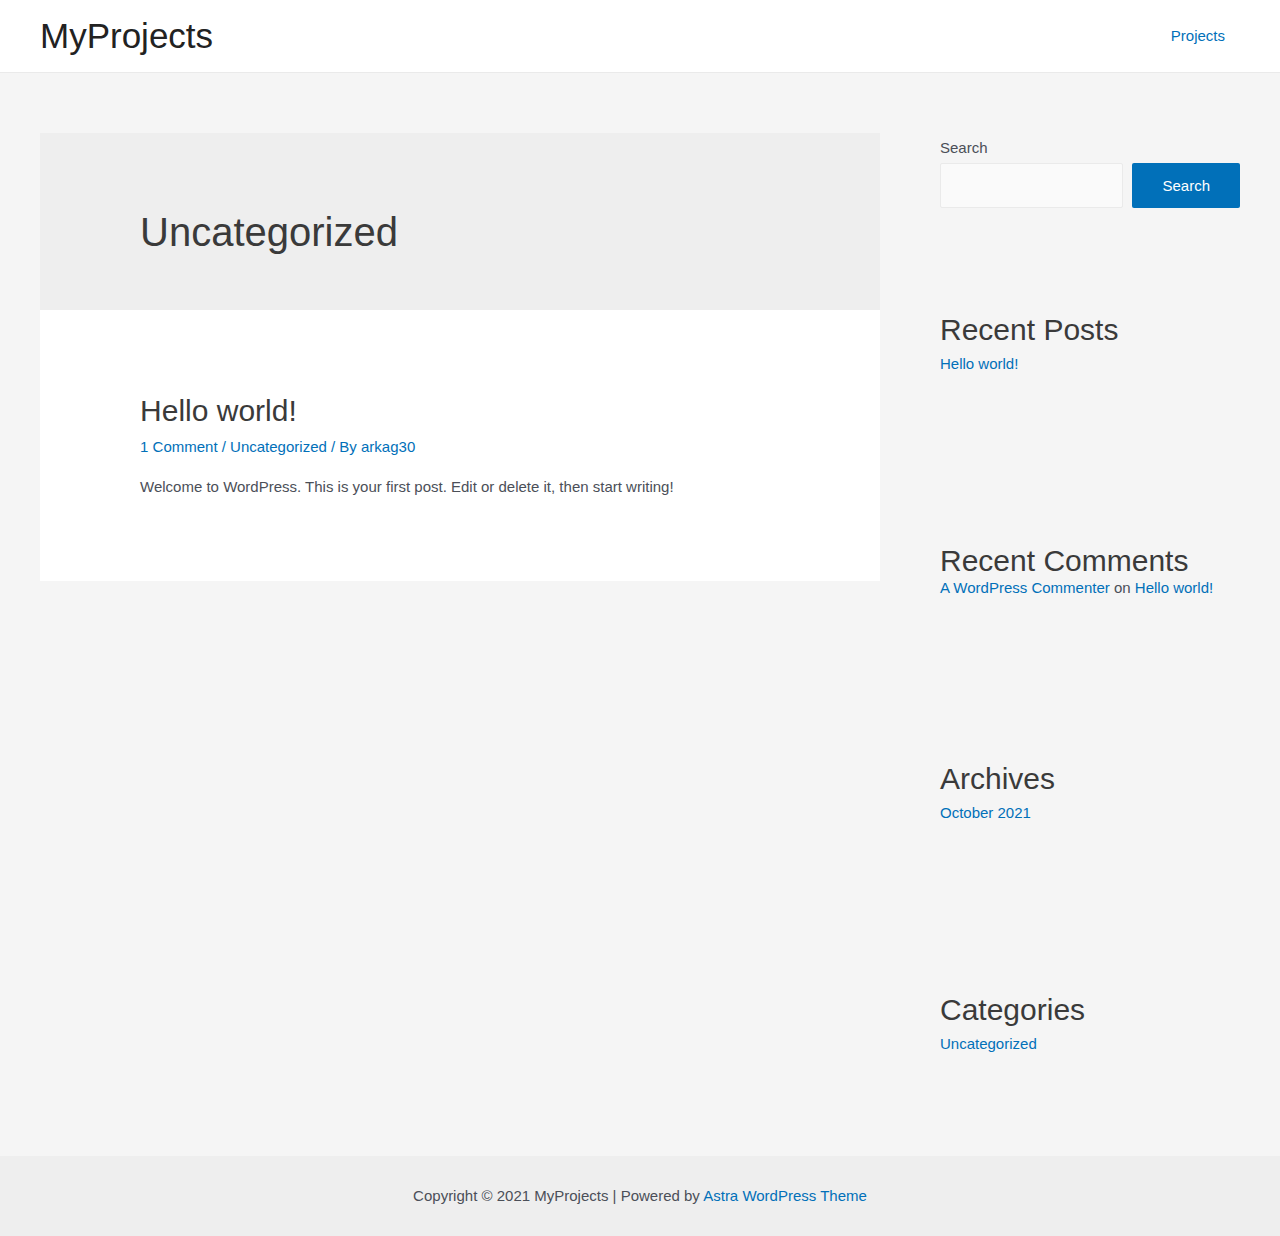
<file: category/uncategorized/index.html>
<!DOCTYPE html>
<html lang="en-US">
<head>
<meta charset="UTF-8">
<meta name="viewport" content="width=device-width, initial-scale=1">
<link rel="profile" href="https://gmpg.org/xfn/11">

<title>Uncategorized &#8211; MyProjects</title>
<meta name="robots" content="max-image-preview:large">
<link rel="dns-prefetch" href="//s.w.org">
<link rel="alternate" type="application/rss+xml" title="MyProjects &raquo; Feed" href="https://arkag30.github.io/MyProjects/feed/">
<link rel="alternate" type="application/rss+xml" title="MyProjects &raquo; Comments Feed" href="https://arkag30.github.io/MyProjects/comments/feed/">
<link rel="alternate" type="application/rss+xml" title="MyProjects &raquo; Uncategorized Category Feed" href="https://arkag30.github.io/MyProjects/category/uncategorized/feed/">
		<script>
			window._wpemojiSettings = {"baseUrl":"https:\/\/s.w.org\/images\/core\/emoji\/13.1.0\/72x72\/","ext":".png","svgUrl":"https:\/\/s.w.org\/images\/core\/emoji\/13.1.0\/svg\/","svgExt":".svg","source":{"concatemoji":"https:\/\/arkag30.github.io\/MyProjects\/wp-includes\/js\/wp-emoji-release.min.js?ver=5.8.1"}};
			!function(e,a,t){var n,r,o,i=a.createElement("canvas"),p=i.getContext&&i.getContext("2d");function s(e,t){var a=String.fromCharCode;p.clearRect(0,0,i.width,i.height),p.fillText(a.apply(this,e),0,0);e=i.toDataURL();return p.clearRect(0,0,i.width,i.height),p.fillText(a.apply(this,t),0,0),e===i.toDataURL()}function c(e){var t=a.createElement("script");t.src=e,t.defer=t.type="text/javascript",a.getElementsByTagName("head")[0].appendChild(t)}for(o=Array("flag","emoji"),t.supports={everything:!0,everythingExceptFlag:!0},r=0;r<o.length;r++)t.supports[o[r]]=function(e){if(!p||!p.fillText)return!1;switch(p.textBaseline="top",p.font="600 32px Arial",e){case"flag":return s([127987,65039,8205,9895,65039],[127987,65039,8203,9895,65039])?!1:!s([55356,56826,55356,56819],[55356,56826,8203,55356,56819])&&!s([55356,57332,56128,56423,56128,56418,56128,56421,56128,56430,56128,56423,56128,56447],[55356,57332,8203,56128,56423,8203,56128,56418,8203,56128,56421,8203,56128,56430,8203,56128,56423,8203,56128,56447]);case"emoji":return!s([10084,65039,8205,55357,56613],[10084,65039,8203,55357,56613])}return!1}(o[r]),t.supports.everything=t.supports.everything&&t.supports[o[r]],"flag"!==o[r]&&(t.supports.everythingExceptFlag=t.supports.everythingExceptFlag&&t.supports[o[r]]);t.supports.everythingExceptFlag=t.supports.everythingExceptFlag&&!t.supports.flag,t.DOMReady=!1,t.readyCallback=function(){t.DOMReady=!0},t.supports.everything||(n=function(){t.readyCallback()},a.addEventListener?(a.addEventListener("DOMContentLoaded",n,!1),e.addEventListener("load",n,!1)):(e.attachEvent("onload",n),a.attachEvent("onreadystatechange",function(){"complete"===a.readyState&&t.readyCallback()})),(n=t.source||{}).concatemoji?c(n.concatemoji):n.wpemoji&&n.twemoji&&(c(n.twemoji),c(n.wpemoji)))}(window,document,window._wpemojiSettings);
		</script>
		<style>img.wp-smiley,
img.emoji {
	display: inline !important;
	border: none !important;
	box-shadow: none !important;
	height: 1em !important;
	width: 1em !important;
	margin: 0 .07em !important;
	vertical-align: -0.1em !important;
	background: none !important;
	padding: 0 !important;
}</style>
	<link rel="stylesheet" id="astra-theme-css-css" href="https://arkag30.github.io/MyProjects/wp-content/themes/astra/assets/css/minified/main.min.css?ver=3.7.3" media="all">
<style id="astra-theme-css-inline-css">html{font-size:93.75%;}a,.page-title{color:var(--ast-global-color-0);}a:hover,a:focus{color:var(--ast-global-color-1);}body,button,input,select,textarea,.ast-button,.ast-custom-button{font-family:-apple-system,BlinkMacSystemFont,Segoe UI,Roboto,Oxygen-Sans,Ubuntu,Cantarell,Helvetica Neue,sans-serif;font-weight:inherit;font-size:15px;font-size:1rem;}blockquote{color:var(--ast-global-color-3);}.site-title{font-size:35px;font-size:2.3333333333333rem;display:block;}.ast-archive-description .ast-archive-title{font-size:40px;font-size:2.6666666666667rem;}.site-header .site-description{font-size:15px;font-size:1rem;display:none;}.entry-title{font-size:30px;font-size:2rem;}h1,.entry-content h1{font-size:40px;font-size:2.6666666666667rem;}h2,.entry-content h2{font-size:30px;font-size:2rem;}h3,.entry-content h3{font-size:25px;font-size:1.6666666666667rem;}h4,.entry-content h4{font-size:20px;font-size:1.3333333333333rem;}h5,.entry-content h5{font-size:18px;font-size:1.2rem;}h6,.entry-content h6{font-size:15px;font-size:1rem;}.ast-single-post .entry-title,.page-title{font-size:30px;font-size:2rem;}::selection{background-color:var(--ast-global-color-0);color:#ffffff;}body,h1,.entry-title a,.entry-content h1,h2,.entry-content h2,h3,.entry-content h3,h4,.entry-content h4,h5,.entry-content h5,h6,.entry-content h6{color:var(--ast-global-color-3);}.tagcloud a:hover,.tagcloud a:focus,.tagcloud a.current-item{color:#ffffff;border-color:var(--ast-global-color-0);background-color:var(--ast-global-color-0);}input:focus,input[type="text"]:focus,input[type="email"]:focus,input[type="url"]:focus,input[type="password"]:focus,input[type="reset"]:focus,input[type="search"]:focus,textarea:focus{border-color:var(--ast-global-color-0);}input[type="radio"]:checked,input[type=reset],input[type="checkbox"]:checked,input[type="checkbox"]:hover:checked,input[type="checkbox"]:focus:checked,input[type=range]::-webkit-slider-thumb{border-color:var(--ast-global-color-0);background-color:var(--ast-global-color-0);box-shadow:none;}.site-footer a:hover + .post-count,.site-footer a:focus + .post-count{background:var(--ast-global-color-0);border-color:var(--ast-global-color-0);}.single .nav-links .nav-previous,.single .nav-links .nav-next{color:var(--ast-global-color-0);}.entry-meta,.entry-meta *{line-height:1.45;color:var(--ast-global-color-0);}.entry-meta a:hover,.entry-meta a:hover *,.entry-meta a:focus,.entry-meta a:focus *,.page-links > .page-link,.page-links .page-link:hover,.post-navigation a:hover{color:var(--ast-global-color-1);}#cat option,.secondary .calendar_wrap thead a,.secondary .calendar_wrap thead a:visited{color:var(--ast-global-color-0);}.secondary .calendar_wrap #today,.ast-progress-val span{background:var(--ast-global-color-0);}.secondary a:hover + .post-count,.secondary a:focus + .post-count{background:var(--ast-global-color-0);border-color:var(--ast-global-color-0);}.calendar_wrap #today > a{color:#ffffff;}.page-links .page-link,.single .post-navigation a{color:var(--ast-global-color-0);}.ast-archive-title{color:var(--ast-global-color-2);}.widget-title{font-size:21px;font-size:1.4rem;color:var(--ast-global-color-2);}#secondary,#secondary button,#secondary input,#secondary select,#secondary textarea{font-size:15px;font-size:1rem;}.ast-single-post .entry-content a,.ast-comment-content a:not(.ast-comment-edit-reply-wrap a){text-decoration:underline;}.ast-single-post .wp-block-button .wp-block-button__link,.ast-single-post .elementor-button-wrapper .elementor-button,.ast-single-post .entry-content .uagb-tab a,.ast-single-post .entry-content .uagb-ifb-cta a,.ast-single-post .entry-content .wp-block-uagb-buttons a,.ast-single-post .entry-content .uabb-module-content a,.ast-single-post .entry-content .uagb-post-grid a,.ast-single-post .entry-content .uagb-timeline a,.ast-single-post .entry-content .uagb-toc__wrap a,.ast-single-post .entry-content .uagb-taxomony-box a,.ast-single-post .entry-content .woocommerce a{text-decoration:none;}.ast-logo-title-inline .site-logo-img{padding-right:1em;}#secondary {margin: 4em 0 2.5em;word-break: break-word;line-height: 2;}#secondary li {margin-bottom: 0.25em;}#secondary li:last-child {margin-bottom: 0;}@media (max-width: 768px) {.js_active .ast-plain-container.ast-single-post #secondary {margin-top: 1.5em;}}.ast-separate-container.ast-two-container #secondary .widget {background-color: #fff;padding: 2em;margin-bottom: 2em;}@media (min-width: 993px) {.ast-left-sidebar #secondary {padding-right: 60px;}.ast-right-sidebar #secondary {padding-left: 60px;}}@media (max-width: 993px) {.ast-right-sidebar #secondary {padding-left: 30px;}.ast-left-sidebar #secondary {padding-right: 30px;}}@media (max-width:921px){#ast-desktop-header{display:none;}}@media (min-width:921px){#ast-mobile-header{display:none;}}.wp-block-buttons.aligncenter{justify-content:center;}@media (min-width:1200px){.ast-separate-container.ast-right-sidebar .entry-content .wp-block-image.alignfull,.ast-separate-container.ast-left-sidebar .entry-content .wp-block-image.alignfull,.ast-separate-container.ast-right-sidebar .entry-content .wp-block-cover.alignfull,.ast-separate-container.ast-left-sidebar .entry-content .wp-block-cover.alignfull{margin-left:-6.67em;margin-right:-6.67em;max-width:unset;width:unset;}.ast-separate-container.ast-right-sidebar .entry-content .wp-block-image.alignwide,.ast-separate-container.ast-left-sidebar .entry-content .wp-block-image.alignwide,.ast-separate-container.ast-right-sidebar .entry-content .wp-block-cover.alignwide,.ast-separate-container.ast-left-sidebar .entry-content .wp-block-cover.alignwide{margin-left:-20px;margin-right:-20px;max-width:unset;width:unset;}}@media (min-width:1200px){.wp-block-group .has-background{padding:20px;}}@media (min-width:1200px){.ast-separate-container.ast-right-sidebar .entry-content .wp-block-group.alignwide,.ast-separate-container.ast-left-sidebar .entry-content .wp-block-group.alignwide,.ast-separate-container.ast-right-sidebar .entry-content .wp-block-cover.alignwide,.ast-separate-container.ast-left-sidebar .entry-content .wp-block-cover.alignwide{margin-left:-20px;margin-right:-20px;padding-left:20px;padding-right:20px;}.ast-separate-container.ast-right-sidebar .entry-content .wp-block-group.alignfull,.ast-separate-container.ast-left-sidebar .entry-content .wp-block-group.alignfull,.ast-separate-container.ast-right-sidebar .entry-content .wp-block-cover.alignfull,.ast-separate-container.ast-left-sidebar .entry-content .wp-block-cover.alignfull{margin-left:-6.67em;margin-right:-6.67em;padding-left:6.67em;padding-right:6.67em;}}@media (min-width:1200px){.wp-block-cover-image.alignwide .wp-block-cover__inner-container,.wp-block-cover.alignwide .wp-block-cover__inner-container,.wp-block-cover-image.alignfull .wp-block-cover__inner-container,.wp-block-cover.alignfull .wp-block-cover__inner-container{width:100%;}}.wp-block-columns{margin-bottom:unset;}.wp-block-image.size-full{margin:2rem 0;}.wp-block-separator.has-background{padding:0;}.wp-block-gallery{margin-bottom:1.6em;}.wp-block-group{padding-top:4em;padding-bottom:4em;}.wp-block-group__inner-container .wp-block-columns:last-child,.wp-block-group__inner-container :last-child,.wp-block-table table{margin-bottom:0;}.blocks-gallery-grid{width:100%;}.wp-block-navigation-link__content{padding:5px 0;}.wp-block-group .wp-block-group .has-text-align-center,.wp-block-group .wp-block-column .has-text-align-center{max-width:100%;}.has-text-align-center{margin:0 auto;}@media (min-width:1200px){.wp-block-cover__inner-container,.alignwide .wp-block-group__inner-container,.alignfull .wp-block-group__inner-container{max-width:1200px;margin:0 auto;}.wp-block-group.alignnone,.wp-block-group.aligncenter,.wp-block-group.alignleft,.wp-block-group.alignright,.wp-block-group.alignwide,.wp-block-columns.alignwide{margin:2rem 0 1rem 0;}}@media (max-width:1200px){.wp-block-group{padding:3em;}.wp-block-group .wp-block-group{padding:1.5em;}.wp-block-columns,.wp-block-column{margin:1rem 0;}}@media (min-width:921px){.wp-block-columns .wp-block-group{padding:2em;}}@media (max-width:544px){.wp-block-cover-image .wp-block-cover__inner-container,.wp-block-cover .wp-block-cover__inner-container{width:unset;}.wp-block-cover,.wp-block-cover-image{padding:2em 0;}.wp-block-group,.wp-block-cover{padding:2em;}.wp-block-media-text__media img,.wp-block-media-text__media video{width:unset;max-width:100%;}.wp-block-media-text.has-background .wp-block-media-text__content{padding:1em;}}@media (min-width:544px){.entry-content .wp-block-media-text.has-media-on-the-right .wp-block-media-text__content{padding:0 8% 0 0;}.entry-content .wp-block-media-text .wp-block-media-text__content{padding:0 0 0 8%;}.ast-plain-container .site-content .entry-content .has-custom-content-position.is-position-bottom-left > *,.ast-plain-container .site-content .entry-content .has-custom-content-position.is-position-bottom-right > *,.ast-plain-container .site-content .entry-content .has-custom-content-position.is-position-top-left > *,.ast-plain-container .site-content .entry-content .has-custom-content-position.is-position-top-right > *,.ast-plain-container .site-content .entry-content .has-custom-content-position.is-position-center-right > *,.ast-plain-container .site-content .entry-content .has-custom-content-position.is-position-center-left > *{margin:0;}}@media (max-width:544px){.entry-content .wp-block-media-text .wp-block-media-text__content{padding:8% 0;}.wp-block-media-text .wp-block-media-text__media img{width:auto;max-width:100%;}}.wp-block-button.is-style-outline .wp-block-button__link{border-color:var(--ast-global-color-0);}.wp-block-button.is-style-outline > .wp-block-button__link:not(.has-text-color),.wp-block-button.wp-block-button__link.is-style-outline:not(.has-text-color){color:var(--ast-global-color-0);}.wp-block-button.is-style-outline .wp-block-button__link:hover,.wp-block-button.is-style-outline .wp-block-button__link:focus{color:#ffffff !important;background-color:var(--ast-global-color-1);border-color:var(--ast-global-color-1);}.post-page-numbers.current .page-link,.ast-pagination .page-numbers.current{color:#ffffff;border-color:var(--ast-global-color-0);background-color:var(--ast-global-color-0);border-radius:2px;}@media (min-width:544px){.entry-content > .alignleft{margin-right:20px;}.entry-content > .alignright{margin-left:20px;}}h1.widget-title{font-weight:inherit;}h2.widget-title{font-weight:inherit;}h3.widget-title{font-weight:inherit;}@media (max-width:921px){.ast-separate-container .ast-article-post,.ast-separate-container .ast-article-single{padding:1.5em 2.14em;}.ast-separate-container #primary,.ast-separate-container #secondary{padding:1.5em 0;}#primary,#secondary{padding:1.5em 0;margin:0;}.ast-left-sidebar #content > .ast-container{display:flex;flex-direction:column-reverse;width:100%;}.ast-author-box img.avatar{margin:20px 0 0 0;}}@media (max-width:921px){#secondary.secondary{padding-top:0;}.ast-separate-container.ast-right-sidebar #secondary{padding-left:1em;padding-right:1em;}.ast-separate-container.ast-two-container #secondary{padding-left:0;padding-right:0;}.ast-page-builder-template .entry-header #secondary,.ast-page-builder-template #secondary{margin-top:1.5em;}}@media (max-width:921px){.ast-right-sidebar #primary{padding-right:0;}.ast-page-builder-template.ast-left-sidebar #secondary,.ast-page-builder-template.ast-right-sidebar #secondary{padding-right:20px;padding-left:20px;}.ast-right-sidebar #secondary,.ast-left-sidebar #primary{padding-left:0;}.ast-left-sidebar #secondary{padding-right:0;}}@media (min-width:922px){.ast-separate-container.ast-right-sidebar #primary,.ast-separate-container.ast-left-sidebar #primary{border:0;}.search-no-results.ast-separate-container #primary{margin-bottom:4em;}}@media (min-width:922px){.ast-right-sidebar #primary{border-right:1px solid #eee;}.ast-left-sidebar #primary{border-left:1px solid #eee;}.ast-right-sidebar #secondary{border-left:1px solid #eee;margin-left:-1px;}.ast-left-sidebar #secondary{border-right:1px solid #eee;margin-right:-1px;}.ast-separate-container.ast-two-container.ast-right-sidebar #secondary{padding-left:30px;padding-right:0;}.ast-separate-container.ast-two-container.ast-left-sidebar #secondary{padding-right:30px;padding-left:0;}.ast-separate-container.ast-right-sidebar #secondary,.ast-separate-container.ast-left-sidebar #secondary{border:0;margin-left:auto;margin-right:auto;}.ast-separate-container.ast-two-container #secondary .widget:last-child{margin-bottom:0;}}.wp-block-button .wp-block-button__link,{color:#ffffff;}.wp-block-button .wp-block-button__link:hover,.wp-block-button .wp-block-button__link:focus{color:#ffffff;background-color:var(--ast-global-color-1);border-color:var(--ast-global-color-1);}.wp-block-button .wp-block-button__link{border-style:solid;border-color:var(--ast-global-color-0);background-color:var(--ast-global-color-0);color:#ffffff;font-family:inherit;font-weight:inherit;line-height:1;border-radius:2px;padding-top:15px;padding-right:30px;padding-bottom:15px;padding-left:30px;}@media (max-width:921px){.wp-block-button .wp-block-button__link{padding-top:14px;padding-right:28px;padding-bottom:14px;padding-left:28px;}}@media (max-width:544px){.wp-block-button .wp-block-button__link{padding-top:12px;padding-right:24px;padding-bottom:12px;padding-left:24px;}}.menu-toggle,button,.ast-button,.ast-custom-button,.button,input#submit,input[type="button"],input[type="submit"],input[type="reset"],form[CLASS*="wp-block-search__"].wp-block-search .wp-block-search__inside-wrapper .wp-block-search__button{border-style:solid;border-top-width:0;border-right-width:0;border-left-width:0;border-bottom-width:0;color:#ffffff;border-color:var(--ast-global-color-0);background-color:var(--ast-global-color-0);border-radius:2px;padding-top:15px;padding-right:30px;padding-bottom:15px;padding-left:30px;font-family:inherit;font-weight:inherit;line-height:1;}button:focus,.menu-toggle:hover,button:hover,.ast-button:hover,.ast-custom-button:hover .button:hover,.ast-custom-button:hover ,input[type=reset]:hover,input[type=reset]:focus,input#submit:hover,input#submit:focus,input[type="button"]:hover,input[type="button"]:focus,input[type="submit"]:hover,input[type="submit"]:focus,form[CLASS*="wp-block-search__"].wp-block-search .wp-block-search__inside-wrapper .wp-block-search__button:hover,form[CLASS*="wp-block-search__"].wp-block-search .wp-block-search__inside-wrapper .wp-block-search__button:focus{color:#ffffff;background-color:var(--ast-global-color-1);border-color:var(--ast-global-color-1);}@media (min-width:544px){.ast-container{max-width:100%;}}@media (max-width:544px){.ast-separate-container .ast-article-post,.ast-separate-container .ast-article-single,.ast-separate-container .comments-title,.ast-separate-container .ast-archive-description{padding:1.5em 1em;}.ast-separate-container #content .ast-container{padding-left:0.54em;padding-right:0.54em;}.ast-separate-container .ast-comment-list li.depth-1{padding:1.5em 1em;margin-bottom:1.5em;}.ast-separate-container .ast-comment-list .bypostauthor{padding:.5em;}.ast-search-menu-icon.ast-dropdown-active .search-field{width:170px;}.menu-toggle,button,.ast-button,.button,input#submit,input[type="button"],input[type="submit"],input[type="reset"]{padding-top:12px;padding-right:24px;padding-bottom:12px;padding-left:24px;}.ast-separate-container #secondary{padding-top:0;}.ast-separate-container.ast-two-container #secondary .widget{margin-bottom:1.5em;padding-left:1em;padding-right:1em;}}@media (max-width:921px){.menu-toggle,button,.ast-button,.button,input#submit,input[type="button"],input[type="submit"],input[type="reset"]{padding-top:14px;padding-right:28px;padding-bottom:14px;padding-left:28px;}.ast-mobile-header-stack .main-header-bar .ast-search-menu-icon{display:inline-block;}.ast-header-break-point.ast-header-custom-item-outside .ast-mobile-header-stack .main-header-bar .ast-search-icon{margin:0;}.ast-comment-avatar-wrap img{max-width:2.5em;}.ast-separate-container .ast-comment-list li.depth-1{padding:1.5em 2.14em;}.ast-separate-container .comment-respond{padding:2em 2.14em;}.ast-comment-meta{padding:0 1.8888em 1.3333em;}}@media (max-width:921px){.site-title{display:block;}.ast-archive-description .ast-archive-title{font-size:40px;}.site-header .site-description{display:none;}.entry-title{font-size:30px;}h1,.entry-content h1{font-size:30px;}h2,.entry-content h2{font-size:25px;}h3,.entry-content h3{font-size:20px;}.ast-single-post .entry-title,.page-title{font-size:30px;}}@media (max-width:544px){.site-title{display:block;}.ast-archive-description .ast-archive-title{font-size:40px;}.site-header .site-description{display:none;}.entry-title{font-size:30px;}h1,.entry-content h1{font-size:30px;}h2,.entry-content h2{font-size:25px;}h3,.entry-content h3{font-size:20px;}.ast-single-post .entry-title,.page-title{font-size:30px;}}@media (max-width:921px){html{font-size:85.5%;}}@media (max-width:544px){html{font-size:85.5%;}}@media (min-width:922px){.ast-container{max-width:1240px;}}@media (min-width:922px){.site-content .ast-container{display:flex;}}@media (max-width:921px){.site-content .ast-container{flex-direction:column;}}@media (min-width:922px){.main-header-menu .sub-menu .menu-item.ast-left-align-sub-menu:hover > .sub-menu,.main-header-menu .sub-menu .menu-item.ast-left-align-sub-menu.focus > .sub-menu{margin-left:-0px;}}.wp-block-search {margin-bottom: 20px;}.wp-block-site-tagline {margin-top: 20px;}form.wp-block-search .wp-block-search__input,.wp-block-search.wp-block-search__button-inside .wp-block-search__inside-wrapper,.wp-block-search.wp-block-search__button-inside .wp-block-search__inside-wrapper {border-color: #eaeaea;background: #fafafa;}.wp-block-search.wp-block-search__button-inside .wp-block-search__inside-wrapper .wp-block-search__input:focus,.wp-block-loginout input:focus {outline: thin dotted;}.wp-block-loginout input:focus {border-color: transparent;} form.wp-block-search .wp-block-search__inside-wrapper .wp-block-search__input {padding: 12px;}form.wp-block-search .wp-block-search__button svg {fill: currentColor;width: 20px;height: 20px;}.wp-block-loginout p label {display: block;}.wp-block-loginout p:not(.login-remember):not(.login-submit) input {width: 100%;}.wp-block-loginout .login-remember input {width: 1.1rem;height: 1.1rem;margin: 0 5px 4px 0;vertical-align: middle;}:root .has-ast-global-color-0-color{color:var(--ast-global-color-0);}:root .has-ast-global-color-0-background-color{background-color:var(--ast-global-color-0);}:root .wp-block-button .has-ast-global-color-0-color{color:var(--ast-global-color-0);}:root .wp-block-button .has-ast-global-color-0-background-color{background-color:var(--ast-global-color-0);}:root .has-ast-global-color-1-color{color:var(--ast-global-color-1);}:root .has-ast-global-color-1-background-color{background-color:var(--ast-global-color-1);}:root .wp-block-button .has-ast-global-color-1-color{color:var(--ast-global-color-1);}:root .wp-block-button .has-ast-global-color-1-background-color{background-color:var(--ast-global-color-1);}:root .has-ast-global-color-2-color{color:var(--ast-global-color-2);}:root .has-ast-global-color-2-background-color{background-color:var(--ast-global-color-2);}:root .wp-block-button .has-ast-global-color-2-color{color:var(--ast-global-color-2);}:root .wp-block-button .has-ast-global-color-2-background-color{background-color:var(--ast-global-color-2);}:root .has-ast-global-color-3-color{color:var(--ast-global-color-3);}:root .has-ast-global-color-3-background-color{background-color:var(--ast-global-color-3);}:root .wp-block-button .has-ast-global-color-3-color{color:var(--ast-global-color-3);}:root .wp-block-button .has-ast-global-color-3-background-color{background-color:var(--ast-global-color-3);}:root .has-ast-global-color-4-color{color:var(--ast-global-color-4);}:root .has-ast-global-color-4-background-color{background-color:var(--ast-global-color-4);}:root .wp-block-button .has-ast-global-color-4-color{color:var(--ast-global-color-4);}:root .wp-block-button .has-ast-global-color-4-background-color{background-color:var(--ast-global-color-4);}:root .has-ast-global-color-5-color{color:var(--ast-global-color-5);}:root .has-ast-global-color-5-background-color{background-color:var(--ast-global-color-5);}:root .wp-block-button .has-ast-global-color-5-color{color:var(--ast-global-color-5);}:root .wp-block-button .has-ast-global-color-5-background-color{background-color:var(--ast-global-color-5);}:root .has-ast-global-color-6-color{color:var(--ast-global-color-6);}:root .has-ast-global-color-6-background-color{background-color:var(--ast-global-color-6);}:root .wp-block-button .has-ast-global-color-6-color{color:var(--ast-global-color-6);}:root .wp-block-button .has-ast-global-color-6-background-color{background-color:var(--ast-global-color-6);}:root .has-ast-global-color-7-color{color:var(--ast-global-color-7);}:root .has-ast-global-color-7-background-color{background-color:var(--ast-global-color-7);}:root .wp-block-button .has-ast-global-color-7-color{color:var(--ast-global-color-7);}:root .wp-block-button .has-ast-global-color-7-background-color{background-color:var(--ast-global-color-7);}:root .has-ast-global-color-8-color{color:var(--ast-global-color-8);}:root .has-ast-global-color-8-background-color{background-color:var(--ast-global-color-8);}:root .wp-block-button .has-ast-global-color-8-color{color:var(--ast-global-color-8);}:root .wp-block-button .has-ast-global-color-8-background-color{background-color:var(--ast-global-color-8);}:root{--ast-global-color-0:#0170B9;--ast-global-color-1:#3a3a3a;--ast-global-color-2:#3a3a3a;--ast-global-color-3:#4B4F58;--ast-global-color-4:#F5F5F5;--ast-global-color-5:#FFFFFF;--ast-global-color-6:#F2F5F7;--ast-global-color-7:#424242;--ast-global-color-8:#000000;}.ast-breadcrumbs .trail-browse,.ast-breadcrumbs .trail-items,.ast-breadcrumbs .trail-items li{display:inline-block;margin:0;padding:0;border:none;background:inherit;text-indent:0;}.ast-breadcrumbs .trail-browse{font-size:inherit;font-style:inherit;font-weight:inherit;color:inherit;}.ast-breadcrumbs .trail-items{list-style:none;}.trail-items li::after{padding:0 0.3em;content:"\00bb";}.trail-items li:last-of-type::after{display:none;}h1,.entry-content h1,h2,.entry-content h2,h3,.entry-content h3,h4,.entry-content h4,h5,.entry-content h5,h6,.entry-content h6{color:var(--ast-global-color-2);}.entry-title a{color:var(--ast-global-color-2);}@media (max-width:921px){.ast-builder-grid-row-container.ast-builder-grid-row-tablet-3-firstrow .ast-builder-grid-row > *:first-child,.ast-builder-grid-row-container.ast-builder-grid-row-tablet-3-lastrow .ast-builder-grid-row > *:last-child{grid-column:1 / -1;}}@media (max-width:544px){.ast-builder-grid-row-container.ast-builder-grid-row-mobile-3-firstrow .ast-builder-grid-row > *:first-child,.ast-builder-grid-row-container.ast-builder-grid-row-mobile-3-lastrow .ast-builder-grid-row > *:last-child{grid-column:1 / -1;}}.ast-builder-layout-element[data-section="title_tagline"]{display:flex;}@media (max-width:921px){.ast-header-break-point .ast-builder-layout-element[data-section="title_tagline"]{display:flex;}}@media (max-width:544px){.ast-header-break-point .ast-builder-layout-element[data-section="title_tagline"]{display:flex;}}.ast-builder-menu-1{font-family:inherit;font-weight:inherit;}.ast-builder-menu-1 .sub-menu,.ast-builder-menu-1 .inline-on-mobile .sub-menu{border-top-width:2px;border-bottom-width:0px;border-right-width:0px;border-left-width:0px;border-color:var(--ast-global-color-0);border-style:solid;border-radius:0px;}.ast-builder-menu-1 .main-header-menu > .menu-item > .sub-menu,.ast-builder-menu-1 .main-header-menu > .menu-item > .astra-full-megamenu-wrapper{margin-top:0px;}.ast-desktop .ast-builder-menu-1 .main-header-menu > .menu-item > .sub-menu:before,.ast-desktop .ast-builder-menu-1 .main-header-menu > .menu-item > .astra-full-megamenu-wrapper:before{height:calc( 0px + 5px );}.ast-desktop .ast-builder-menu-1 .menu-item .sub-menu .menu-link{border-style:none;}@media (max-width:921px){.ast-header-break-point .ast-builder-menu-1 .menu-item.menu-item-has-children > .ast-menu-toggle{top:0;}.ast-builder-menu-1 .menu-item-has-children > .menu-link:after{content:unset;}}@media (max-width:544px){.ast-header-break-point .ast-builder-menu-1 .menu-item.menu-item-has-children > .ast-menu-toggle{top:0;}}.ast-builder-menu-1{display:flex;}@media (max-width:921px){.ast-header-break-point .ast-builder-menu-1{display:flex;}}@media (max-width:544px){.ast-header-break-point .ast-builder-menu-1{display:flex;}}.site-below-footer-wrap{padding-top:20px;padding-bottom:20px;}.site-below-footer-wrap[data-section="section-below-footer-builder"]{background-color:#eeeeee;;min-height:80px;}.site-below-footer-wrap[data-section="section-below-footer-builder"] .ast-builder-grid-row{max-width:1200px;margin-left:auto;margin-right:auto;}.site-below-footer-wrap[data-section="section-below-footer-builder"] .ast-builder-grid-row,.site-below-footer-wrap[data-section="section-below-footer-builder"] .site-footer-section{align-items:flex-start;}.site-below-footer-wrap[data-section="section-below-footer-builder"].ast-footer-row-inline .site-footer-section{display:flex;margin-bottom:0;}.ast-builder-grid-row-full .ast-builder-grid-row{grid-template-columns:1fr;}@media (max-width:921px){.site-below-footer-wrap[data-section="section-below-footer-builder"].ast-footer-row-tablet-inline .site-footer-section{display:flex;margin-bottom:0;}.site-below-footer-wrap[data-section="section-below-footer-builder"].ast-footer-row-tablet-stack .site-footer-section{display:block;margin-bottom:10px;}.ast-builder-grid-row-container.ast-builder-grid-row-tablet-full .ast-builder-grid-row{grid-template-columns:1fr;}}@media (max-width:544px){.site-below-footer-wrap[data-section="section-below-footer-builder"].ast-footer-row-mobile-inline .site-footer-section{display:flex;margin-bottom:0;}.site-below-footer-wrap[data-section="section-below-footer-builder"].ast-footer-row-mobile-stack .site-footer-section{display:block;margin-bottom:10px;}.ast-builder-grid-row-container.ast-builder-grid-row-mobile-full .ast-builder-grid-row{grid-template-columns:1fr;}}.site-below-footer-wrap[data-section="section-below-footer-builder"]{display:grid;}@media (max-width:921px){.ast-header-break-point .site-below-footer-wrap[data-section="section-below-footer-builder"]{display:grid;}}@media (max-width:544px){.ast-header-break-point .site-below-footer-wrap[data-section="section-below-footer-builder"]{display:grid;}}.ast-footer-copyright{text-align:center;}.ast-footer-copyright {color:var(--ast-global-color-3);}@media (max-width:921px){.ast-footer-copyright{text-align:center;}}@media (max-width:544px){.ast-footer-copyright{text-align:center;}}.ast-footer-copyright.ast-builder-layout-element{display:flex;}@media (max-width:921px){.ast-header-break-point .ast-footer-copyright.ast-builder-layout-element{display:flex;}}@media (max-width:544px){.ast-header-break-point .ast-footer-copyright.ast-builder-layout-element{display:flex;}}.elementor-template-full-width .ast-container{display:block;}@media (max-width:544px){.elementor-element .elementor-wc-products .woocommerce[class*="columns-"] ul.products li.product{width:auto;margin:0;}.elementor-element .woocommerce .woocommerce-result-count{float:none;}}.ast-header-break-point .main-header-bar{border-bottom-width:1px;}@media (min-width:922px){.main-header-bar{border-bottom-width:1px;}}@media (min-width:922px){#primary{width:70%;}#secondary{width:30%;}}.ast-safari-browser-less-than-11 .main-header-menu .menu-item, .ast-safari-browser-less-than-11 .main-header-bar .ast-masthead-custom-menu-items{display:block;}.main-header-menu .menu-item, #astra-footer-menu .menu-item, .main-header-bar .ast-masthead-custom-menu-items{-js-display:flex;display:flex;-webkit-box-pack:center;-webkit-justify-content:center;-moz-box-pack:center;-ms-flex-pack:center;justify-content:center;-webkit-box-orient:vertical;-webkit-box-direction:normal;-webkit-flex-direction:column;-moz-box-orient:vertical;-moz-box-direction:normal;-ms-flex-direction:column;flex-direction:column;}.main-header-menu > .menu-item > .menu-link, #astra-footer-menu > .menu-item > .menu-link,{height:100%;-webkit-box-align:center;-webkit-align-items:center;-moz-box-align:center;-ms-flex-align:center;align-items:center;-js-display:flex;display:flex;}.ast-header-break-point .main-navigation ul .menu-item .menu-link .icon-arrow:first-of-type svg{top:.2em;margin-top:0px;margin-left:0px;width:.65em;transform:translate(0, -2px) rotateZ(270deg);}.ast-mobile-popup-content .ast-submenu-expanded > .ast-menu-toggle{transform:rotateX(180deg);}.ast-separate-container .blog-layout-1, .ast-separate-container .blog-layout-2, .ast-separate-container .blog-layout-3{background-color:transparent;background-image:none;}.ast-separate-container .ast-article-post{background-color:var(--ast-global-color-5);;}@media (max-width:921px){.ast-separate-container .ast-article-post{background-color:var(--ast-global-color-5);;}}@media (max-width:544px){.ast-separate-container .ast-article-post{background-color:var(--ast-global-color-5);;}}.ast-separate-container .ast-article-single:not(.ast-related-post), .ast-separate-container .comments-area .comment-respond,.ast-separate-container .comments-area .ast-comment-list li, .ast-separate-container .ast-woocommerce-container, .ast-separate-container .error-404, .ast-separate-container .no-results, .single.ast-separate-container .ast-author-meta, .ast-separate-container .related-posts-title-wrapper, .ast-separate-container.ast-two-container #secondary .widget,.ast-separate-container .comments-count-wrapper, .ast-box-layout.ast-plain-container .site-content,.ast-padded-layout.ast-plain-container .site-content, .ast-separate-container .comments-area .comments-title{background-color:var(--ast-global-color-5);;}@media (max-width:921px){.ast-separate-container .ast-article-single:not(.ast-related-post), .ast-separate-container .comments-area .comment-respond,.ast-separate-container .comments-area .ast-comment-list li, .ast-separate-container .ast-woocommerce-container, .ast-separate-container .error-404, .ast-separate-container .no-results, .single.ast-separate-container .ast-author-meta, .ast-separate-container .related-posts-title-wrapper, .ast-separate-container.ast-two-container #secondary .widget,.ast-separate-container .comments-count-wrapper, .ast-box-layout.ast-plain-container .site-content,.ast-padded-layout.ast-plain-container .site-content, .ast-separate-container .comments-area .comments-title{background-color:var(--ast-global-color-5);;}}@media (max-width:544px){.ast-separate-container .ast-article-single:not(.ast-related-post), .ast-separate-container .comments-area .comment-respond,.ast-separate-container .comments-area .ast-comment-list li, .ast-separate-container .ast-woocommerce-container, .ast-separate-container .error-404, .ast-separate-container .no-results, .single.ast-separate-container .ast-author-meta, .ast-separate-container .related-posts-title-wrapper, .ast-separate-container.ast-two-container #secondary .widget,.ast-separate-container .comments-count-wrapper, .ast-box-layout.ast-plain-container .site-content,.ast-padded-layout.ast-plain-container .site-content, .ast-separate-container .comments-area .comments-title{background-color:var(--ast-global-color-5);;}}.ast-mobile-header-content > *,.ast-desktop-header-content > * {padding: 10px 0;height: auto;}.ast-mobile-header-content > *:first-child,.ast-desktop-header-content > *:first-child {padding-top: 10px;}.ast-mobile-header-content > .ast-builder-menu,.ast-desktop-header-content > .ast-builder-menu {padding-top: 0;}.ast-mobile-header-content > *:last-child,.ast-desktop-header-content > *:last-child {padding-bottom: 0;}.ast-mobile-header-content .ast-search-menu-icon.ast-inline-search label,.ast-desktop-header-content .ast-search-menu-icon.ast-inline-search label {width: 100%;}.ast-desktop-header-content .main-header-bar-navigation .ast-submenu-expanded > .ast-menu-toggle::before {transform: rotateX(180deg);}#ast-desktop-header .ast-desktop-header-content,.ast-mobile-header-content .ast-search-icon,.ast-desktop-header-content .ast-search-icon,.ast-mobile-header-wrap .ast-mobile-header-content,.ast-main-header-nav-open.ast-popup-nav-open .ast-mobile-header-wrap .ast-mobile-header-content,.ast-main-header-nav-open.ast-popup-nav-open .ast-desktop-header-content {display: none;}.ast-main-header-nav-open.ast-header-break-point #ast-desktop-header .ast-desktop-header-content,.ast-main-header-nav-open.ast-header-break-point .ast-mobile-header-wrap .ast-mobile-header-content {display: block;}.ast-desktop .ast-desktop-header-content .astra-menu-animation-slide-up > .menu-item > .sub-menu,.ast-desktop .ast-desktop-header-content .astra-menu-animation-slide-up > .menu-item .menu-item > .sub-menu,.ast-desktop .ast-desktop-header-content .astra-menu-animation-slide-down > .menu-item > .sub-menu,.ast-desktop .ast-desktop-header-content .astra-menu-animation-slide-down > .menu-item .menu-item > .sub-menu,.ast-desktop .ast-desktop-header-content .astra-menu-animation-fade > .menu-item > .sub-menu,.ast-desktop .ast-desktop-header-content .astra-menu-animation-fade > .menu-item .menu-item > .sub-menu {opacity: 1;visibility: visible;}.ast-hfb-header.ast-default-menu-enable.ast-header-break-point .ast-mobile-header-wrap .ast-mobile-header-content .main-header-bar-navigation {width: unset;margin: unset;}.ast-mobile-header-content.content-align-flex-end .main-header-bar-navigation .menu-item-has-children > .ast-menu-toggle,.ast-desktop-header-content.content-align-flex-end .main-header-bar-navigation .menu-item-has-children > .ast-menu-toggle {left: calc( 20px - 0.907em);}.ast-mobile-header-content .ast-search-menu-icon,.ast-mobile-header-content .ast-search-menu-icon.slide-search,.ast-desktop-header-content .ast-search-menu-icon,.ast-desktop-header-content .ast-search-menu-icon.slide-search {width: 100%;position: relative;display: block;right: auto;transform: none;}.ast-mobile-header-content .ast-search-menu-icon.slide-search .search-form,.ast-mobile-header-content .ast-search-menu-icon .search-form,.ast-desktop-header-content .ast-search-menu-icon.slide-search .search-form,.ast-desktop-header-content .ast-search-menu-icon .search-form {right: 0;visibility: visible;opacity: 1;position: relative;top: auto;transform: none;padding: 0;display: block;overflow: hidden;}.ast-mobile-header-content .ast-search-menu-icon.ast-inline-search .search-field,.ast-mobile-header-content .ast-search-menu-icon .search-field,.ast-desktop-header-content .ast-search-menu-icon.ast-inline-search .search-field,.ast-desktop-header-content .ast-search-menu-icon .search-field {width: 100%;padding-right: 5.5em;}.ast-mobile-header-content .ast-search-menu-icon .search-submit,.ast-desktop-header-content .ast-search-menu-icon .search-submit {display: block;position: absolute;height: 100%;top: 0;right: 0;padding: 0 1em;border-radius: 0;}.ast-hfb-header.ast-default-menu-enable.ast-header-break-point .ast-mobile-header-wrap .ast-mobile-header-content .main-header-bar-navigation ul .sub-menu .menu-link {padding-left: 30px;}.ast-hfb-header.ast-default-menu-enable.ast-header-break-point .ast-mobile-header-wrap .ast-mobile-header-content .main-header-bar-navigation .sub-menu .menu-item .menu-item .menu-link {padding-left: 40px;}.ast-mobile-popup-drawer.active .ast-mobile-popup-inner{background-color:#ffffff;;}.ast-mobile-header-wrap .ast-mobile-header-content, .ast-desktop-header-content{background-color:#ffffff;;}.ast-mobile-popup-content > *, .ast-mobile-header-content > *, .ast-desktop-popup-content > *, .ast-desktop-header-content > *{padding-top:0px;padding-bottom:0px;}.content-align-flex-start .ast-builder-layout-element{justify-content:flex-start;}.content-align-flex-start .main-header-menu{text-align:left;}.ast-mobile-popup-drawer.active .menu-toggle-close{color:#3a3a3a;}.ast-mobile-header-wrap .ast-primary-header-bar,.ast-primary-header-bar .site-primary-header-wrap{min-height:70px;}.ast-desktop .ast-primary-header-bar .main-header-menu > .menu-item{line-height:70px;}@media (max-width:921px){#masthead .ast-mobile-header-wrap .ast-primary-header-bar,#masthead .ast-mobile-header-wrap .ast-below-header-bar{padding-left:20px;padding-right:20px;}}.ast-header-break-point .ast-primary-header-bar{border-bottom-width:1px;border-bottom-color:#eaeaea;border-bottom-style:solid;}@media (min-width:922px){.ast-primary-header-bar{border-bottom-width:1px;border-bottom-color:#eaeaea;border-bottom-style:solid;}}.ast-primary-header-bar{background-color:#ffffff;;}.ast-primary-header-bar{display:block;}@media (max-width:921px){.ast-header-break-point .ast-primary-header-bar{display:grid;}}@media (max-width:544px){.ast-header-break-point .ast-primary-header-bar{display:grid;}}[data-section="section-header-mobile-trigger"] .ast-button-wrap .ast-mobile-menu-trigger-minimal{color:var(--ast-global-color-0);border:none;background:transparent;}[data-section="section-header-mobile-trigger"] .ast-button-wrap .mobile-menu-toggle-icon .ast-mobile-svg{width:20px;height:20px;fill:var(--ast-global-color-0);}[data-section="section-header-mobile-trigger"] .ast-button-wrap .mobile-menu-wrap .mobile-menu{color:var(--ast-global-color-0);}.ast-builder-menu-mobile .main-navigation .menu-item > .menu-link{font-family:inherit;font-weight:inherit;}.ast-builder-menu-mobile .main-navigation .menu-item.menu-item-has-children > .ast-menu-toggle{top:0;}.ast-builder-menu-mobile .main-navigation .menu-item-has-children > .menu-link:after{content:unset;}.ast-hfb-header .ast-builder-menu-mobile .main-header-menu, .ast-hfb-header .ast-builder-menu-mobile .main-navigation .menu-item .menu-link, .ast-hfb-header .ast-builder-menu-mobile .main-navigation .menu-item .sub-menu .menu-link{border-style:none;}.ast-builder-menu-mobile .main-navigation .menu-item.menu-item-has-children > .ast-menu-toggle{top:0;}@media (max-width:921px){.ast-builder-menu-mobile .main-navigation .menu-item.menu-item-has-children > .ast-menu-toggle{top:0;}.ast-builder-menu-mobile .main-navigation .menu-item-has-children > .menu-link:after{content:unset;}}@media (max-width:544px){.ast-builder-menu-mobile .main-navigation .menu-item.menu-item-has-children > .ast-menu-toggle{top:0;}}.ast-builder-menu-mobile .main-navigation{display:block;}@media (max-width:921px){.ast-header-break-point .ast-builder-menu-mobile .main-navigation{display:block;}}@media (max-width:544px){.ast-header-break-point .ast-builder-menu-mobile .main-navigation{display:block;}}:root{--e-global-color-astglobalcolor0:#0170B9;--e-global-color-astglobalcolor1:#3a3a3a;--e-global-color-astglobalcolor2:#3a3a3a;--e-global-color-astglobalcolor3:#4B4F58;--e-global-color-astglobalcolor4:#F5F5F5;--e-global-color-astglobalcolor5:#FFFFFF;--e-global-color-astglobalcolor6:#F2F5F7;--e-global-color-astglobalcolor7:#424242;--e-global-color-astglobalcolor8:#000000;}.comment-reply-title{font-size:24px;font-size:1.6rem;}.ast-comment-meta{line-height:1.666666667;color:var(--ast-global-color-0);font-size:12px;font-size:0.8rem;}.ast-comment-list #cancel-comment-reply-link{font-size:15px;font-size:1rem;}.comments-title {padding: 2em 0;}.comments-title {font-weight: normal;word-wrap: break-word;}.ast-comment-list {margin: 0;word-wrap: break-word;padding-bottom: 0.5em;list-style: none;}.ast-comment-list li {list-style: none;}.ast-comment-list .ast-comment-edit-reply-wrap {-js-display: flex;display: flex;justify-content: flex-end;}.ast-comment-list .ast-edit-link {flex: 1;}.ast-comment-list .comment-awaiting-moderation {margin-bottom: 0;}.ast-comment {padding: 1em 0;}.ast-comment-info img {border-radius: 50%;}.ast-comment-cite-wrap cite {font-style: normal;}.comment-reply-title {padding-top: 1em;font-weight: normal;line-height: 1.65;}.ast-comment-meta {margin-bottom: 0.5em;}.comments-area {border-top: 1px solid #eeeeee;margin-top: 2em;}.comments-area .comment-form-comment {width: 100%;border: none;margin: 0;padding: 0;}.comments-area .comment-notes,.comments-area .comment-textarea,.comments-area .form-allowed-tags {margin-bottom: 1.5em;}.comments-area .form-submit {margin-bottom: 0;}.comments-area textarea#comment,.comments-area .ast-comment-formwrap input[type="text"] {width: 100%;border-radius: 0;vertical-align: middle;margin-bottom: 10px;}.comments-area .no-comments {margin-top: 0.5em;margin-bottom: 0.5em;}.comments-area p.logged-in-as {margin-bottom: 1em;}.ast-separate-container .comments-title {background-color: #fff;padding: 1.2em 3.99em 0;}.ast-separate-container .comments-area {border-top: 0;}.ast-separate-container .ast-comment-list {padding-bottom: 0;}.ast-separate-container .ast-comment-list li {background-color: #fff;}.ast-separate-container .ast-comment-list li.depth-1 {padding: 4em 6.67em;margin-bottom: 2em;}@media (max-width: 1200px) {.ast-separate-container .ast-comment-list li.depth-1 {padding: 3em 3.34em;}}.ast-separate-container .ast-comment-list li.depth-1 .children li {padding-bottom: 0;padding-top: 0;margin-bottom: 0;}.ast-separate-container .ast-comment-list li.depth-1 .ast-comment,.ast-separate-container .ast-comment-list li.depth-2 .ast-comment {border-bottom: 0;}.ast-separate-container .ast-comment-list .comment-respond {padding-top: 0;padding-bottom: 1em;background-color: transparent;}.ast-separate-container .ast-comment-list .pingback p {margin-bottom: 0;}.ast-separate-container .ast-comment-list .bypostauthor {padding: 2em;margin-bottom: 1em;}.ast-separate-container .ast-comment-list .bypostauthor li {background: transparent;margin-bottom: 0;padding: 0 0 0 2em;}.ast-separate-container .comment-respond {background-color: #fff;padding: 4em 6.67em;border-bottom: 0;}@media (max-width: 1200px) {.ast-separate-container .comment-respond {padding: 3em 2.34em;}}.ast-separate-container .comment-reply-title {padding-top: 0;}.comment-content a {word-wrap: break-word;}.ast-comment-list .children {margin-left: 2em;}@media (max-width: 992px) {.ast-comment-list .children {margin-left: 1em;}}.ast-comment-list #cancel-comment-reply-link {white-space: nowrap;font-size: 15px;font-size: 1rem;margin-left: 1em;}.ast-comment-info {display: flex;position: relative;}.ast-comment-meta {justify-content: right;padding: 0 3.4em 1.60em;}.ast-comment-time .timendate{margin-right: 0.5em;}.comments-area #wp-comment-cookies-consent {margin-right: 10px;}.ast-page-builder-template .comments-area {padding-left: 20px;padding-right: 20px;margin-top: 0;margin-bottom: 2em;}.ast-separate-container .ast-comment-list .bypostauthor .bypostauthor {background: transparent;margin-bottom: 0;padding-right: 0;padding-bottom: 0;padding-top: 0;}@media (min-width:922px){.ast-separate-container .ast-comment-list li .comment-respond{padding-left:2.66666em;padding-right:2.66666em;}}@media (max-width:544px){.ast-separate-container .ast-comment-list li.depth-1{padding:1.5em 1em;margin-bottom:1.5em;}.ast-separate-container .ast-comment-list .bypostauthor{padding:.5em;}.ast-separate-container .comment-respond{padding:1.5em 1em;}.ast-separate-container .ast-comment-list .bypostauthor li{padding:0 0 0 .5em;}.ast-comment-list .children{margin-left:0.66666em;}}@media (max-width:921px){.ast-comment-avatar-wrap img{max-width:2.5em;}.comments-area{margin-top:1.5em;}.ast-separate-container .comments-title{padding:1.43em 1.48em;}.ast-comment-meta{padding:0 1.8888em 1.3333em;}.ast-separate-container .ast-comment-list li.depth-1{padding:1.5em 2.14em;}.ast-separate-container .comment-respond{padding:2em 2.14em;}.ast-comment-avatar-wrap{margin-right:0.5em;}}</style>
<link rel="stylesheet" id="wp-block-library-css" href="https://arkag30.github.io/MyProjects/wp-includes/css/dist/block-library/style.min.css?ver=5.8.1" media="all">
<style id="global-styles-inline-css">body{--wp--preset--color--black: #000000;--wp--preset--color--cyan-bluish-gray: #abb8c3;--wp--preset--color--white: #ffffff;--wp--preset--color--pale-pink: #f78da7;--wp--preset--color--vivid-red: #cf2e2e;--wp--preset--color--luminous-vivid-orange: #ff6900;--wp--preset--color--luminous-vivid-amber: #fcb900;--wp--preset--color--light-green-cyan: #7bdcb5;--wp--preset--color--vivid-green-cyan: #00d084;--wp--preset--color--pale-cyan-blue: #8ed1fc;--wp--preset--color--vivid-cyan-blue: #0693e3;--wp--preset--color--vivid-purple: #9b51e0;--wp--preset--color--ast-global-color-0: var(--ast-global-color-0);--wp--preset--color--ast-global-color-1: var(--ast-global-color-1);--wp--preset--color--ast-global-color-2: var(--ast-global-color-2);--wp--preset--color--ast-global-color-3: var(--ast-global-color-3);--wp--preset--color--ast-global-color-4: var(--ast-global-color-4);--wp--preset--color--ast-global-color-5: var(--ast-global-color-5);--wp--preset--color--ast-global-color-6: var(--ast-global-color-6);--wp--preset--color--ast-global-color-7: var(--ast-global-color-7);--wp--preset--color--ast-global-color-8: var(--ast-global-color-8);--wp--preset--gradient--vivid-cyan-blue-to-vivid-purple: linear-gradient(135deg,rgba(6,147,227,1) 0%,rgb(155,81,224) 100%);--wp--preset--gradient--light-green-cyan-to-vivid-green-cyan: linear-gradient(135deg,rgb(122,220,180) 0%,rgb(0,208,130) 100%);--wp--preset--gradient--luminous-vivid-amber-to-luminous-vivid-orange: linear-gradient(135deg,rgba(252,185,0,1) 0%,rgba(255,105,0,1) 100%);--wp--preset--gradient--luminous-vivid-orange-to-vivid-red: linear-gradient(135deg,rgba(255,105,0,1) 0%,rgb(207,46,46) 100%);--wp--preset--gradient--very-light-gray-to-cyan-bluish-gray: linear-gradient(135deg,rgb(238,238,238) 0%,rgb(169,184,195) 100%);--wp--preset--gradient--cool-to-warm-spectrum: linear-gradient(135deg,rgb(74,234,220) 0%,rgb(151,120,209) 20%,rgb(207,42,186) 40%,rgb(238,44,130) 60%,rgb(251,105,98) 80%,rgb(254,248,76) 100%);--wp--preset--gradient--blush-light-purple: linear-gradient(135deg,rgb(255,206,236) 0%,rgb(152,150,240) 100%);--wp--preset--gradient--blush-bordeaux: linear-gradient(135deg,rgb(254,205,165) 0%,rgb(254,45,45) 50%,rgb(107,0,62) 100%);--wp--preset--gradient--luminous-dusk: linear-gradient(135deg,rgb(255,203,112) 0%,rgb(199,81,192) 50%,rgb(65,88,208) 100%);--wp--preset--gradient--pale-ocean: linear-gradient(135deg,rgb(255,245,203) 0%,rgb(182,227,212) 50%,rgb(51,167,181) 100%);--wp--preset--gradient--electric-grass: linear-gradient(135deg,rgb(202,248,128) 0%,rgb(113,206,126) 100%);--wp--preset--gradient--midnight: linear-gradient(135deg,rgb(2,3,129) 0%,rgb(40,116,252) 100%);--wp--preset--font-size--small: 13px;--wp--preset--font-size--normal: 16px;--wp--preset--font-size--medium: 20px;--wp--preset--font-size--large: 36px;--wp--preset--font-size--huge: 42px;}.has-black-color{color: var(--wp--preset--color--black) !important;}.has-cyan-bluish-gray-color{color: var(--wp--preset--color--cyan-bluish-gray) !important;}.has-white-color{color: var(--wp--preset--color--white) !important;}.has-pale-pink-color{color: var(--wp--preset--color--pale-pink) !important;}.has-vivid-red-color{color: var(--wp--preset--color--vivid-red) !important;}.has-luminous-vivid-orange-color{color: var(--wp--preset--color--luminous-vivid-orange) !important;}.has-luminous-vivid-amber-color{color: var(--wp--preset--color--luminous-vivid-amber) !important;}.has-light-green-cyan-color{color: var(--wp--preset--color--light-green-cyan) !important;}.has-vivid-green-cyan-color{color: var(--wp--preset--color--vivid-green-cyan) !important;}.has-pale-cyan-blue-color{color: var(--wp--preset--color--pale-cyan-blue) !important;}.has-vivid-cyan-blue-color{color: var(--wp--preset--color--vivid-cyan-blue) !important;}.has-vivid-purple-color{color: var(--wp--preset--color--vivid-purple) !important;}.has-ast-global-color-0-color{color: var(--wp--preset--color--ast-global-color-0) !important;}.has-ast-global-color-1-color{color: var(--wp--preset--color--ast-global-color-1) !important;}.has-ast-global-color-2-color{color: var(--wp--preset--color--ast-global-color-2) !important;}.has-ast-global-color-3-color{color: var(--wp--preset--color--ast-global-color-3) !important;}.has-ast-global-color-4-color{color: var(--wp--preset--color--ast-global-color-4) !important;}.has-ast-global-color-5-color{color: var(--wp--preset--color--ast-global-color-5) !important;}.has-ast-global-color-6-color{color: var(--wp--preset--color--ast-global-color-6) !important;}.has-ast-global-color-7-color{color: var(--wp--preset--color--ast-global-color-7) !important;}.has-ast-global-color-8-color{color: var(--wp--preset--color--ast-global-color-8) !important;}.has-black-background-color{background-color: var(--wp--preset--color--black) !important;}.has-cyan-bluish-gray-background-color{background-color: var(--wp--preset--color--cyan-bluish-gray) !important;}.has-white-background-color{background-color: var(--wp--preset--color--white) !important;}.has-pale-pink-background-color{background-color: var(--wp--preset--color--pale-pink) !important;}.has-vivid-red-background-color{background-color: var(--wp--preset--color--vivid-red) !important;}.has-luminous-vivid-orange-background-color{background-color: var(--wp--preset--color--luminous-vivid-orange) !important;}.has-luminous-vivid-amber-background-color{background-color: var(--wp--preset--color--luminous-vivid-amber) !important;}.has-light-green-cyan-background-color{background-color: var(--wp--preset--color--light-green-cyan) !important;}.has-vivid-green-cyan-background-color{background-color: var(--wp--preset--color--vivid-green-cyan) !important;}.has-pale-cyan-blue-background-color{background-color: var(--wp--preset--color--pale-cyan-blue) !important;}.has-vivid-cyan-blue-background-color{background-color: var(--wp--preset--color--vivid-cyan-blue) !important;}.has-vivid-purple-background-color{background-color: var(--wp--preset--color--vivid-purple) !important;}.has-ast-global-color-0-background-color{background-color: var(--wp--preset--color--ast-global-color-0) !important;}.has-ast-global-color-1-background-color{background-color: var(--wp--preset--color--ast-global-color-1) !important;}.has-ast-global-color-2-background-color{background-color: var(--wp--preset--color--ast-global-color-2) !important;}.has-ast-global-color-3-background-color{background-color: var(--wp--preset--color--ast-global-color-3) !important;}.has-ast-global-color-4-background-color{background-color: var(--wp--preset--color--ast-global-color-4) !important;}.has-ast-global-color-5-background-color{background-color: var(--wp--preset--color--ast-global-color-5) !important;}.has-ast-global-color-6-background-color{background-color: var(--wp--preset--color--ast-global-color-6) !important;}.has-ast-global-color-7-background-color{background-color: var(--wp--preset--color--ast-global-color-7) !important;}.has-ast-global-color-8-background-color{background-color: var(--wp--preset--color--ast-global-color-8) !important;}.has-vivid-cyan-blue-to-vivid-purple-gradient-background{background: var(--wp--preset--gradient--vivid-cyan-blue-to-vivid-purple) !important;}.has-light-green-cyan-to-vivid-green-cyan-gradient-background{background: var(--wp--preset--gradient--light-green-cyan-to-vivid-green-cyan) !important;}.has-luminous-vivid-amber-to-luminous-vivid-orange-gradient-background{background: var(--wp--preset--gradient--luminous-vivid-amber-to-luminous-vivid-orange) !important;}.has-luminous-vivid-orange-to-vivid-red-gradient-background{background: var(--wp--preset--gradient--luminous-vivid-orange-to-vivid-red) !important;}.has-very-light-gray-to-cyan-bluish-gray-gradient-background{background: var(--wp--preset--gradient--very-light-gray-to-cyan-bluish-gray) !important;}.has-cool-to-warm-spectrum-gradient-background{background: var(--wp--preset--gradient--cool-to-warm-spectrum) !important;}.has-blush-light-purple-gradient-background{background: var(--wp--preset--gradient--blush-light-purple) !important;}.has-blush-bordeaux-gradient-background{background: var(--wp--preset--gradient--blush-bordeaux) !important;}.has-luminous-dusk-gradient-background{background: var(--wp--preset--gradient--luminous-dusk) !important;}.has-pale-ocean-gradient-background{background: var(--wp--preset--gradient--pale-ocean) !important;}.has-electric-grass-gradient-background{background: var(--wp--preset--gradient--electric-grass) !important;}.has-midnight-gradient-background{background: var(--wp--preset--gradient--midnight) !important;}.has-small-font-size{font-size: var(--wp--preset--font-size--small) !important;}.has-normal-font-size{font-size: var(--wp--preset--font-size--normal) !important;}.has-medium-font-size{font-size: var(--wp--preset--font-size--medium) !important;}.has-large-font-size{font-size: var(--wp--preset--font-size--large) !important;}.has-huge-font-size{font-size: var(--wp--preset--font-size--huge) !important;}</style>
<!--[if IE]>
<script src='https://arkag30.github.io/MyProjects/wp-content/themes/astra/assets/js/minified/flexibility.min.js?ver=3.7.3' id='astra-flexibility-js'></script>
<script id='astra-flexibility-js-after'>
flexibility(document.documentElement);
</script>
<![endif]-->
<link rel="https://api.w.org/" href="https://arkag30.github.io/MyProjects/wp-json/">
<link rel="alternate" type="application/json" href="https://arkag30.github.io/MyProjects/wp-json/wp/v2/categories/1">
<link rel="EditURI" type="application/rsd+xml" title="RSD" href="https://arkag30.github.io/MyProjects/xmlrpc.php?rsd">
<link rel="wlwmanifest" type="application/wlwmanifest+xml" href="https://arkag30.github.io/MyProjects/wp-includes/wlwmanifest.xml"> 
<meta name="generator" content="WordPress 5.8.1">
        <script type="text/javascript">
            ( function () {
                window.lae_fs = { can_use_premium_code: false};
            } )();
        </script>
        </head>

<body itemtype="https://schema.org/Blog" itemscope="itemscope" class="archive category category-uncategorized category-1 ast-inherit-site-logo-transparent ast-hfb-header ast-desktop ast-separate-container ast-right-sidebar astra-3.7.3 elementor-default elementor-kit-9">
<div class="hfeed site" id="page">
	<a class="skip-link screen-reader-text" href="#content">Skip to content</a>
			<header class="site-header header-main-layout-1 ast-primary-menu-enabled ast-logo-title-inline ast-hide-custom-menu-mobile ast-builder-menu-toggle-icon ast-mobile-header-inline" id="masthead" itemtype="https://schema.org/WPHeader" itemscope="itemscope" itemid="#masthead">
			<div id="ast-desktop-header" data-toggle-type="dropdown">
		<div class="ast-main-header-wrap main-header-bar-wrap ">
		<div class="ast-primary-header-bar ast-primary-header main-header-bar site-header-focus-item" data-section="section-primary-header-builder">
						<div class="site-primary-header-wrap ast-builder-grid-row-container site-header-focus-item ast-container" data-section="section-primary-header-builder">
				<div class="ast-builder-grid-row ast-builder-grid-row-has-sides ast-builder-grid-row-no-center">
											<div class="site-header-primary-section-left site-header-section ast-flex site-header-section-left">
									<div class="ast-builder-layout-element ast-flex site-header-focus-item" data-section="title_tagline">
											<div class="site-branding ast-site-identity" itemtype="https://schema.org/Organization" itemscope="itemscope">
					<div class="ast-site-title-wrap">
						<span class="site-title" itemprop="name">
				<a href="https://arkag30.github.io/MyProjects/" rel="home" itemprop="url">
					MyProjects
				</a>
			</span>
						
				</div>				</div>
			<!-- .site-branding -->
					</div>
								</div>
																									<div class="site-header-primary-section-right site-header-section ast-flex ast-grid-right-section">
										<div class="ast-builder-menu-1 ast-builder-menu ast-flex ast-builder-menu-1-focus-item ast-builder-layout-element site-header-focus-item" data-section="section-hb-menu-1">
			<div class="ast-main-header-bar-alignment"><div class="main-header-bar-navigation ast-flex-1"><nav class="site-navigation" id="site-navigation" itemtype="https://schema.org/SiteNavigationElement" itemscope="itemscope" aria-label="Site Navigation"><div id="ast-hf-menu-1" class="main-navigation ast-inline-flex"><ul class="main-header-menu ast-nav-menu ast-flex  submenu-with-border stack-on-mobile"><li class="page_item page-item-10 menu-item"><a href="https://arkag30.github.io/MyProjects/" class="menu-link">Projects</a></li></ul></div></nav></div></div>		</div>
									</div>
												</div>
					</div>
								</div>
			</div>
		<div class="ast-desktop-header-content content-align-flex-start ">
			</div>
</div> <!-- Main Header Bar Wrap -->
<div id="ast-mobile-header" class="ast-mobile-header-wrap " data-type="dropdown">
		<div class="ast-main-header-wrap main-header-bar-wrap">
		<div class="ast-primary-header-bar ast-primary-header main-header-bar site-primary-header-wrap site-header-focus-item ast-builder-grid-row-layout-default ast-builder-grid-row-tablet-layout-default ast-builder-grid-row-mobile-layout-default" data-section="section-primary-header-builder">
									<div class="ast-builder-grid-row ast-builder-grid-row-has-sides ast-builder-grid-row-no-center">
													<div class="site-header-primary-section-left site-header-section ast-flex site-header-section-left">
										<div class="ast-builder-layout-element ast-flex site-header-focus-item" data-section="title_tagline">
											<div class="site-branding ast-site-identity" itemtype="https://schema.org/Organization" itemscope="itemscope">
					<div class="ast-site-title-wrap">
						<span class="site-title" itemprop="name">
				<a href="https://arkag30.github.io/MyProjects/" rel="home" itemprop="url">
					MyProjects
				</a>
			</span>
						
				</div>				</div>
			<!-- .site-branding -->
					</div>
									</div>
																									<div class="site-header-primary-section-right site-header-section ast-flex ast-grid-right-section">
										<div class="ast-builder-layout-element ast-flex site-header-focus-item" data-section="section-header-mobile-trigger">
						<div class="ast-button-wrap">
				<button type="button" class="menu-toggle main-header-menu-toggle ast-mobile-menu-trigger-minimal" aria-expanded="false">
					<span class="screen-reader-text">Main Menu</span>
					<span class="mobile-menu-toggle-icon">
						<span class="ahfb-svg-iconset ast-inline-flex svg-baseline"><svg role="img" class="ast-mobile-svg ast-menu-svg" fill="currentColor" version="1.1" xmlns="http://www.w3.org/2000/svg" width="24" height="24" viewbox="0 0 24 24"><path d="M3 13h18c0.552 0 1-0.448 1-1s-0.448-1-1-1h-18c-0.552 0-1 0.448-1 1s0.448 1 1 1zM3 7h18c0.552 0 1-0.448 1-1s-0.448-1-1-1h-18c-0.552 0-1 0.448-1 1s0.448 1 1 1zM3 19h18c0.552 0 1-0.448 1-1s-0.448-1-1-1h-18c-0.552 0-1 0.448-1 1s0.448 1 1 1z"></path></svg></span><span class="ahfb-svg-iconset ast-inline-flex svg-baseline"><svg class="ast-mobile-svg ast-close-svg" fill="currentColor" version="1.1" xmlns="http://www.w3.org/2000/svg" width="24" height="24" viewbox="0 0 24 24"><path d="M5.293 6.707l5.293 5.293-5.293 5.293c-0.391 0.391-0.391 1.024 0 1.414s1.024 0.391 1.414 0l5.293-5.293 5.293 5.293c0.391 0.391 1.024 0.391 1.414 0s0.391-1.024 0-1.414l-5.293-5.293 5.293-5.293c0.391-0.391 0.391-1.024 0-1.414s-1.024-0.391-1.414 0l-5.293 5.293-5.293-5.293c-0.391-0.391-1.024-0.391-1.414 0s-0.391 1.024 0 1.414z"></path></svg></span>					</span>
									</button>
			</div>
					</div>
									</div>
											</div>
						</div>
	</div>
		<div class="ast-mobile-header-content content-align-flex-start ">
				<div class="ast-builder-menu-mobile ast-builder-menu ast-builder-menu-mobile-focus-item ast-builder-layout-element site-header-focus-item" data-section="section-header-mobile-menu">
			<div class="ast-main-header-bar-alignment"><div class="main-header-bar-navigation"><nav class="site-navigation" id="site-navigation" itemtype="https://schema.org/SiteNavigationElement" itemscope="itemscope" aria-label="Site Navigation"><div id="ast-hf-mobile-menu" class="main-navigation"><ul class="main-header-menu ast-nav-menu ast-flex  submenu-with-border astra-menu-animation-fade  stack-on-mobile"><li class="page_item page-item-10 menu-item"><a href="https://arkag30.github.io/MyProjects/" class="menu-link">Projects</a></li></ul></div></nav></div></div>		</div>
			</div>
</div>
		</header><!-- #masthead -->
			<div id="content" class="site-content">
		<div class="ast-container">
		

	<div id="primary" class="content-area primary">

		
		
				<section class="ast-archive-description">
										<h1 class="page-title ast-archive-title">Uncategorized</h1>
																			</section>

				
					<main id="main" class="site-main">
				<div class="ast-row">
<article class="post-1 post type-post status-publish format-standard hentry category-uncategorized ast-grid-common-col ast-full-width ast-article-post" id="post-1" itemtype="https://schema.org/CreativeWork" itemscope="itemscope">
		<div class="ast-post-format- ast-no-thumb blog-layout-1">
	<div class="post-content ast-grid-common-col">
		<div class="ast-blog-featured-section post-thumb ast-grid-common-col ast-float"></div>		<header class="entry-header">
			<h2 class="entry-title" itemprop="headline"><a href="https://arkag30.github.io/MyProjects/2021/10/19/hello-world/" rel="bookmark">Hello world!</a></h2>			<div class="entry-meta">			<span class="comments-link">
				<a href="https://arkag30.github.io/MyProjects/2021/10/19/hello-world/#comments">1 Comment</a>			</span>

			 / <span class="cat-links"><a href="https://arkag30.github.io/MyProjects/category/uncategorized/" rel="category tag">Uncategorized</a></span> / By <span class="posted-by vcard author" itemtype="https://schema.org/Person" itemscope="itemscope" itemprop="author">			<a title="View all posts by arkag30" href="https://arkag30.github.io/MyProjects/author/arkag30/" rel="author" class="url fn n" itemprop="url">
				<span class="author-name" itemprop="name">arkag30</span>
			</a>
		</span>

		</div>		</header><!-- .entry-header -->
				<div class="entry-content clear" itemprop="text">
			<p>Welcome to WordPress. This is your first post. Edit or delete it, then start writing!</p>
		</div>
<!-- .entry-content .clear -->
	</div>
<!-- .post-content -->
</div> <!-- .blog-layout-1 -->
	</article><!-- #post-## -->
</div>			</main><!-- #main -->
			
		
		
	</div>
<!-- #primary -->


	<div class="widget-area secondary" id="secondary" role="complementary" itemtype="https://schema.org/WPSideBar" itemscope="itemscope">
	<div class="sidebar-main">
				<aside id="block-2" class="widget widget_block widget_search"><form role="search" method="get" action="https://arkag30.github.io/MyProjects/" class="wp-block-search__button-outside wp-block-search__text-button wp-block-search">
<label for="wp-block-search__input-1" class="wp-block-search__label">Search</label><div class="wp-block-search__inside-wrapper">
<input type="search" id="wp-block-search__input-1" class="wp-block-search__input" name="s" value="" placeholder="" required><button type="submit" class="wp-block-search__button ">Search</button>
</div>
</form></aside><aside id="block-3" class="widget widget_block"><div class="wp-block-group"><div class="wp-block-group__inner-container">
<h2>Recent Posts</h2>
<ul class="wp-block-latest-posts__list wp-block-latest-posts">
<li><a href="https://arkag30.github.io/MyProjects/2021/10/19/hello-world/">Hello world!</a></li>
</ul>
</div></div></aside><aside id="block-4" class="widget widget_block"><div class="wp-block-group"><div class="wp-block-group__inner-container">
<h2>Recent Comments</h2>
<ol class="wp-block-latest-comments"><li class="wp-block-latest-comments__comment"><article><footer class="wp-block-latest-comments__comment-meta"><a class="wp-block-latest-comments__comment-author" href="https://wordpress.org/">A WordPress Commenter</a> on <a class="wp-block-latest-comments__comment-link" href="https://arkag30.github.io/MyProjects/2021/10/19/hello-world/#comment-1">Hello world!</a></footer></article></li></ol>
</div></div></aside><aside id="block-5" class="widget widget_block"><div class="wp-block-group"><div class="wp-block-group__inner-container">
<h2>Archives</h2>
<ul class=" wp-block-archives-list wp-block-archives">	<li><a href="https://arkag30.github.io/MyProjects/2021/10/">October 2021</a></li>
</ul>
</div></div></aside><aside id="block-6" class="widget widget_block"><div class="wp-block-group"><div class="wp-block-group__inner-container">
<h2>Categories</h2>
<ul class="wp-block-categories-list wp-block-categories">	<li class="cat-item cat-item-1 current-cat">
<a aria-current="page" href="https://arkag30.github.io/MyProjects/category/uncategorized/">Uncategorized</a>
</li>
</ul>
</div></div></aside>
	</div>
<!-- .sidebar-main -->
</div>
<!-- #secondary -->


	</div> <!-- ast-container -->
	</div>
<!-- #content -->
<footer class="site-footer" id="colophon" itemtype="https://schema.org/WPFooter" itemscope="itemscope" itemid="#colophon">
			<div class="site-below-footer-wrap ast-builder-grid-row-container site-footer-focus-item ast-builder-grid-row-full ast-builder-grid-row-tablet-full ast-builder-grid-row-mobile-full ast-footer-row-stack ast-footer-row-tablet-stack ast-footer-row-mobile-stack" data-section="section-below-footer-builder">
	<div class="ast-builder-grid-row-container-inner">
					<div class="ast-builder-footer-grid-columns site-below-footer-inner-wrap ast-builder-grid-row">
											<div class="site-footer-below-section-1 site-footer-section site-footer-section-1">
								<div class="ast-builder-layout-element ast-flex site-footer-focus-item ast-footer-copyright" data-section="section-footer-builder">
				<div class="ast-footer-copyright">
<p>Copyright &copy; 2021 MyProjects | Powered by <a href="https://wpastra.com/" rel="nofollow noopener" target="_blank">Astra WordPress Theme</a></p>
</div>			</div>
						</div>
										</div>
			</div>

</div>
	</footer><!-- #colophon -->
	</div>
<!-- #page -->
<script id="astra-theme-js-js-extra">
var astra = {"break_point":"921","isRtl":""};
</script>
<script src="https://arkag30.github.io/MyProjects/wp-content/themes/astra/assets/js/minified/frontend.min.js?ver=3.7.3" id="astra-theme-js-js"></script>
<script src="https://arkag30.github.io/MyProjects/wp-includes/js/wp-embed.min.js?ver=5.8.1" id="wp-embed-js"></script>
			<script>
			/(trident|msie)/i.test(navigator.userAgent)&&document.getElementById&&window.addEventListener&&window.addEventListener("hashchange",function(){var t,e=location.hash.substring(1);/^[A-z0-9_-]+$/.test(e)&&(t=document.getElementById(e))&&(/^(?:a|select|input|button|textarea)$/i.test(t.tagName)||(t.tabIndex=-1),t.focus())},!1);
			</script>
				</body>
</html>
</file>
